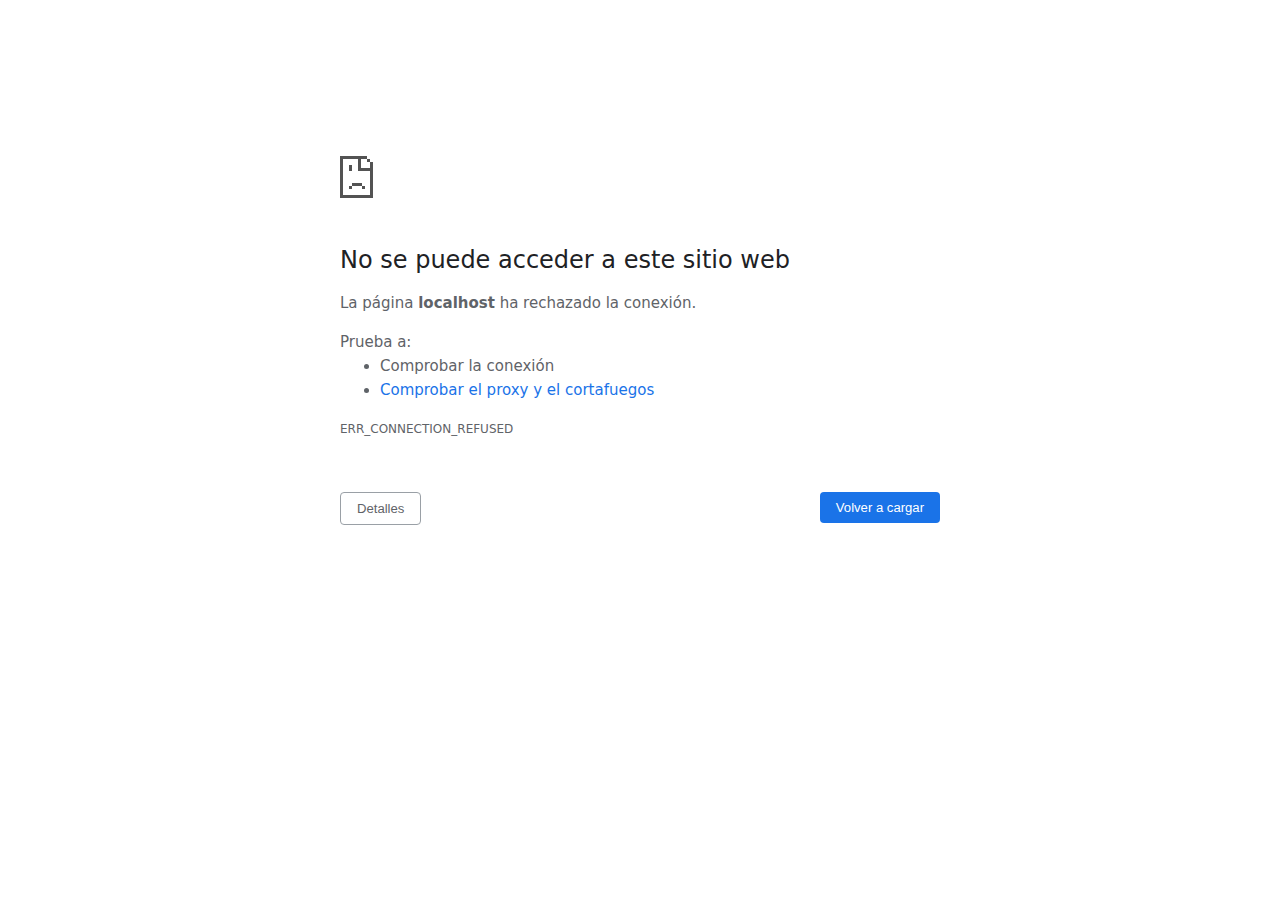
<file: img/localhost.html>
<!DOCTYPE html>
<!-- saved from url=(0029)chrome-error://chromewebdata/ -->
<html dir="ltr" lang="es"><head><meta http-equiv="Content-Type" content="text/html; charset=UTF-8">
  
  <meta name="color-scheme" content="light dark">
  <meta name="theme-color" content="#fff">
  <meta name="viewport" content="width=device-width, initial-scale=1.0,
                                 maximum-scale=1.0, user-scalable=no">
  <title>localhost</title>
  <style>/* Copyright 2017 The Chromium Authors. All rights reserved.
 * Use of this source code is governed by a BSD-style license that can be
 * found in the LICENSE file. */

a {
  color: var(--link-color);
}

body {
  --background-color: #fff;
  --error-code-color: var(--google-gray-700);
  --google-blue-100: rgb(210, 227, 252);
  --google-blue-300: rgb(138, 180, 248);
  --google-blue-600: rgb(26, 115, 232);
  --google-blue-700: rgb(25, 103, 210);
  --google-gray-100: rgb(241, 243, 244);
  --google-gray-300: rgb(218, 220, 224);
  --google-gray-500: rgb(154, 160, 166);
  --google-gray-50: rgb(248, 249, 250);
  --google-gray-600: rgb(128, 134, 139);
  --google-gray-700: rgb(95, 99, 104);
  --google-gray-800: rgb(60, 64, 67);
  --google-gray-900: rgb(32, 33, 36);
  --heading-color: var(--google-gray-900);
  --link-color: rgb(88, 88, 88);
  --popup-container-background-color: rgba(0,0,0,.65);
  --primary-button-fill-color-active: var(--google-blue-700);
  --primary-button-fill-color: var(--google-blue-600);
  --primary-button-text-color: #fff;
  --quiet-background-color: rgb(247, 247, 247);
  --secondary-button-border-color: var(--google-gray-500);
  --secondary-button-fill-color: #fff;
  --secondary-button-hover-border-color: var(--google-gray-600);
  --secondary-button-hover-fill-color: var(--google-gray-50);
  --secondary-button-text-color: var(--google-gray-700);
  --small-link-color: var(--google-gray-700);
  --text-color: var(--google-gray-700);
  background: var(--background-color);
  color: var(--text-color);
  word-wrap: break-word;
}

.nav-wrapper .secondary-button {
  background: var(--secondary-button-fill-color);
  border: 1px solid var(--secondary-button-border-color);
  color: var(--secondary-button-text-color);
  float: none;
  margin: 0;
  padding: 8px 16px;
}

.hidden {
  display: none;
}

html {
  -webkit-text-size-adjust: 100%;
  font-size: 125%;
}

.icon {
  background-repeat: no-repeat;
  background-size: 100%;
}

@media (prefers-color-scheme: dark) {
  body {
    --background-color: var(--google-gray-900);
    --error-code-color: var(--google-gray-500);
    --heading-color: var(--google-gray-500);
    --link-color: var(--google-blue-300);
    --primary-button-fill-color-active: rgb(129, 162, 208);
    --primary-button-fill-color: var(--google-blue-300);
    --primary-button-text-color: var(--google-gray-900);
    --quiet-background-color: var(--background-color);
    --secondary-button-border-color: var(--google-gray-700);
    --secondary-button-fill-color: var(--google-gray-900);
    --secondary-button-hover-fill-color: rgb(48, 51, 57);
    --secondary-button-text-color: var(--google-blue-300);
    --small-link-color: var(--google-blue-300);
    --text-color: var(--google-gray-500);
  }
}
</style>
  <style>/* Copyright 2014 The Chromium Authors. All rights reserved.
   Use of this source code is governed by a BSD-style license that can be
   found in the LICENSE file. */

button {
  border: 0;
  border-radius: 4px;
  box-sizing: border-box;
  color: var(--primary-button-text-color);
  cursor: pointer;
  float: right;
  font-size: .875em;
  margin: 0;
  padding: 8px 16px;
  transition: box-shadow 150ms cubic-bezier(0.4, 0, 0.2, 1);
  user-select: none;
}

[dir='rtl'] button {
  float: left;
}

.bad-clock button,
.captive-portal button,
.https-only button,
.insecure-form button,
.lookalike-url button,
.main-frame-blocked button,
.neterror button,
.pdf button,
.ssl button,
.safe-browsing-billing button {
  background: var(--primary-button-fill-color);
}

button:active {
  background: var(--primary-button-fill-color-active);
  outline: 0;
}

#debugging {
  display: inline;
  overflow: auto;
}

.debugging-content {
  line-height: 1em;
  margin-bottom: 0;
  margin-top: 1em;
}

.debugging-content-fixed-width {
  display: block;
  font-family: monospace;
  font-size: 1.2em;
  margin-top: 0.5em;
}

.debugging-title {
  font-weight: bold;
}

#details {
  margin: 0 0 50px;
}

#details p:not(:first-of-type) {
  margin-top: 20px;
}

.secondary-button:active {
  border-color: white;
  box-shadow: 0 1px 2px 0 rgba(60, 64, 67, .3),
      0 2px 6px 2px rgba(60, 64, 67, .15);
}

.secondary-button:hover {
  background: var(--secondary-button-hover-fill-color);
  border-color: var(--secondary-button-hover-border-color);
  text-decoration: none;
}

.error-code {
  color: var(--error-code-color);
  font-size: .8em;
  margin-top: 12px;
  text-transform: uppercase;
}

#error-debugging-info {
  font-size: 0.8em;
}

h1 {
  color: var(--heading-color);
  font-size: 1.6em;
  font-weight: normal;
  line-height: 1.25em;
  margin-bottom: 16px;
}

h2 {
  font-size: 1.2em;
  font-weight: normal;
}

.icon {
  height: 72px;
  margin: 0 0 40px;
  width: 72px;
}

input[type=checkbox] {
  opacity: 0;
}

input[type=checkbox]:focus ~ .checkbox::after {
  outline: -webkit-focus-ring-color auto 5px;
}

.interstitial-wrapper {
  box-sizing: border-box;
  font-size: 1em;
  line-height: 1.6em;
  margin: 14vh auto 0;
  max-width: 600px;
  width: 100%;
}

#main-message > p {
  display: inline;
}

#extended-reporting-opt-in {
  font-size: .875em;
  margin-top: 32px;
}

#extended-reporting-opt-in label {
  display: grid;
  grid-template-columns: 1.8em 1fr;
  position: relative;
}

#enhanced-protection-message {
  border-radius: 4px;
  font-size: 1em;
  margin-top: 32px;
  padding: 10px 5px;
}

#enhanced-protection-message label {
  display: grid;
  grid-template-columns: 2.5em 1fr;
  position: relative;
}

#enhanced-protection-message div {
  margin: 0.5em;
}

#enhanced-protection-message .icon {
  height: 1.5em;
  vertical-align: middle;
  width: 1.5em;
}

.nav-wrapper {
  margin-top: 51px;
}

.nav-wrapper::after {
  clear: both;
  content: '';
  display: table;
  width: 100%;
}

.small-link {
  color: var(--small-link-color);
  font-size: .875em;
}

.checkboxes {
  flex: 0 0 24px;
}

.checkbox {
  --padding: .9em;
  background: transparent;
  display: block;
  height: 1em;
  left: -1em;
  padding-inline-start: var(--padding);
  position: absolute;
  right: 0;
  top: -.5em;
  width: 1em;
}

.checkbox::after {
  border: 1px solid white;
  border-radius: 2px;
  content: '';
  height: 1em;
  left: var(--padding);
  position: absolute;
  top: var(--padding);
  width: 1em;
}

.checkbox::before {
  background: transparent;
  border: 2px solid white;
  border-inline-end-width: 0;
  border-top-width: 0;
  content: '';
  height: .2em;
  left: calc(.3em + var(--padding));
  opacity: 0;
  position: absolute;
  top: calc(.3em  + var(--padding));
  transform: rotate(-45deg);
  width: .5em;
}

input[type=checkbox]:checked ~ .checkbox::before {
  opacity: 1;
}

#recurrent-error-message {
  background: #ededed;
  border-radius: 4px;
  margin-bottom: 16px;
  margin-top: 12px;
  padding: 12px 16px;
}

.showing-recurrent-error-message #extended-reporting-opt-in {
  margin-top: 16px;
}

.showing-recurrent-error-message #enhanced-protection-message {
  margin-top: 16px;
}

@media (max-width: 700px) {
  .interstitial-wrapper {
    padding: 0 10%;
  }

  #error-debugging-info {
    overflow: auto;
  }
}

@media (max-width: 420px) {
  button,
  [dir='rtl'] button,
  .small-link {
    float: none;
    font-size: .825em;
    font-weight: 500;
    margin: 0;
    width: 100%;
  }

  button {
    padding: 16px 24px;
  }

  #details {
    margin: 20px 0 20px 0;
  }

  #details p:not(:first-of-type) {
    margin-top: 10px;
  }

  .secondary-button:not(.hidden) {
    display: block;
    margin-top: 20px;
    text-align: center;
    width: 100%;
  }

  .interstitial-wrapper {
    padding: 0 5%;
  }

  #extended-reporting-opt-in {
    margin-top: 24px;
  }

  #enhanced-protection-message {
    margin-top: 24px;
  }

  .nav-wrapper {
    margin-top: 30px;
  }
}

/**
 * Mobile specific styling.
 * Navigation buttons are anchored to the bottom of the screen.
 * Details message replaces the top content in its own scrollable area.
 */

@media (max-width: 420px) {
  .nav-wrapper .secondary-button {
    border: 0;
    margin: 16px 0 0;
    margin-inline-end: 0;
    padding-bottom: 16px;
    padding-top: 16px;
  }
}

/* Fixed nav. */
@media (min-width: 240px) and (max-width: 420px) and
       (min-height: 401px),
       (min-width: 421px) and (min-height: 240px) and
       (max-height: 560px) {
  body .nav-wrapper {
    background: var(--background-color);
    bottom: 0;
    box-shadow: 0 -12px 24px var(--background-color);
    left: 0;
    margin: 0 auto;
    max-width: 736px;
    padding-inline-end: 24px;
    padding-inline-start: 24px;
    position: fixed;
    right: 0;
    width: 100%;
    z-index: 2;
  }

  .interstitial-wrapper {
    max-width: 736px;
  }

  #details,
  #main-content {
    padding-bottom: 40px;
  }

  #details {
    padding-top: 5.5vh;
  }

  button.small-link {
    color: var(--google-blue-600);
  }
}

@media (max-width: 420px) and (orientation: portrait),
       (max-height: 560px) {
  body {
    margin: 0 auto;
  }

  button,
  [dir='rtl'] button,
  button.small-link,
  .nav-wrapper .secondary-button {
    font-family: Roboto-Regular,Helvetica;
    font-size: .933em;
    margin: 6px 0;
    transform: translatez(0);
  }

  .nav-wrapper {
    box-sizing: border-box;
    padding-bottom: 8px;
    width: 100%;
  }

  #details {
    box-sizing: border-box;
    height: auto;
    margin: 0;
    opacity: 1;
    transition: opacity 250ms cubic-bezier(0.4, 0, 0.2, 1);
  }

  #details.hidden,
  #main-content.hidden {
    height: 0;
    opacity: 0;
    overflow: hidden;
    padding-bottom: 0;
    transition: none;
  }

  h1 {
    font-size: 1.5em;
    margin-bottom: 8px;
  }

  .icon {
    margin-bottom: 5.69vh;
  }

  .interstitial-wrapper {
    box-sizing: border-box;
    margin: 7vh auto 12px;
    padding: 0 24px;
    position: relative;
  }

  .interstitial-wrapper p {
    font-size: .95em;
    line-height: 1.61em;
    margin-top: 8px;
  }

  #main-content {
    margin: 0;
    transition: opacity 100ms cubic-bezier(0.4, 0, 0.2, 1);
  }

  .small-link {
    border: 0;
  }

  .suggested-left > #control-buttons,
  .suggested-right > #control-buttons {
    float: none;
    margin: 0;
  }
}

@media (min-width: 421px) and (min-height: 500px) and (max-height: 560px) {
  .interstitial-wrapper {
    margin-top: 10vh;
  }
}

@media (min-height: 400px) and (orientation:portrait) {
  .interstitial-wrapper {
    margin-bottom: 145px;
  }
}

@media (min-height: 299px) {
  .nav-wrapper {
    padding-bottom: 16px;
  }
}

@media (max-height: 560px) and (min-height: 240px) and (orientation:landscape) {
  .extended-reporting-has-checkbox #details {
    padding-bottom: 80px;
  }
}

@media (min-height: 500px) and (max-height: 650px) and (max-width: 414px) and
       (orientation: portrait) {
  .interstitial-wrapper {
    margin-top: 7vh;
  }
}

@media (min-height: 650px) and (max-width: 414px) and (orientation: portrait) {
  .interstitial-wrapper {
    margin-top: 10vh;
  }
}

/* Small mobile screens. No fixed nav. */
@media (max-height: 400px) and (orientation: portrait),
       (max-height: 239px) and (orientation: landscape),
       (max-width: 419px) and (max-height: 399px) {
  .interstitial-wrapper {
    display: flex;
    flex-direction: column;
    margin-bottom: 0;
  }

  #details {
    flex: 1 1 auto;
    order: 0;
  }

  #main-content {
    flex: 1 1 auto;
    order: 0;
  }

  .nav-wrapper {
    flex: 0 1 auto;
    margin-top: 8px;
    order: 1;
    padding-inline-end: 0;
    padding-inline-start: 0;
    position: relative;
    width: 100%;
  }

  button,
  .nav-wrapper .secondary-button {
    padding: 16px 24px;
  }

  button.small-link {
    color: var(--google-blue-600);
  }
}

@media (max-width: 239px) and (orientation: portrait) {
  .nav-wrapper {
    padding-inline-end: 0;
    padding-inline-start: 0;
  }
}
</style>
  <style>/* Copyright 2013 The Chromium Authors. All rights reserved.
 * Use of this source code is governed by a BSD-style license that can be
 * found in the LICENSE file. */

/* Don't use the main frame div when the error is in a subframe. */
html[subframe] #main-frame-error {
  display: none;
}

/* Don't use the subframe error div when the error is in a main frame. */
html:not([subframe]) #sub-frame-error {
  display: none;
}

h1 {
  margin-top: 0;
  word-wrap: break-word;
}

h1 span {
  font-weight: 500;
}

a {
  text-decoration: none;
}

.icon {
  -webkit-user-select: none;
  display: inline-block;
}

.icon-generic {
  /* Can't access chrome://theme/IDR_ERROR_NETWORK_GENERIC from an untrusted
   * renderer process, so embed the resource manually. */
  content: -webkit-image-set(
      url([data-uri]) 1x,
      url([data-uri]) 2x);
}

.icon-offline {
  content: -webkit-image-set(
      url([data-uri]) 1x,
      url([data-uri]) 2x);
  position: relative;
}

.icon-disabled {
  content: -webkit-image-set(
      url([data-uri]) 1x,
      url([data-uri]) 2x);
  width: 112px;
}

.hidden {
  display: none;
}

#suggestions-list a {
  color: var(--google-blue-600);
}

#suggestions-list p {
  margin-block-end: 0;
}

#suggestions-list ul {
  margin-top: 0;
}

.single-suggestion {
  list-style-type: none;
  padding-inline-start: 0;
}

#error-information-button {
  content: url([data-uri]);
  height: 24px;
  vertical-align: -.15em;
  width: 24px;
}

.use-popup-container#error-information-popup-container
  #error-information-popup {
  align-items: center;
  background-color: var(--popup-container-background-color);
  display: flex;
  height: 100%;
  left: 0;
  position: fixed;
  top: 0;
  width: 100%;
  z-index: 100;
}

.use-popup-container#error-information-popup-container
  #error-information-popup-content > p {
  margin-bottom: 11px;
  margin-inline-start: 20px;
}

.use-popup-container#error-information-popup-container #suggestions-list ul {
  margin-inline-start: 15px;
}

.use-popup-container#error-information-popup-container
  #error-information-popup-box {
  background-color: var(--background-color);
  left: 5%;
  padding-bottom: 15px;
  padding-top: 15px;
  position: fixed;
  width: 90%;
  z-index: 101;
}

.use-popup-container#error-information-popup-container div.error-code {
  margin-inline-start: 20px;
}

.use-popup-container#error-information-popup-container #suggestions-list p {
  margin-inline-start: 20px;
}

:not(.use-popup-container)#error-information-popup-container
  #error-information-popup-close {
  display: none;
}

#error-information-popup-close {
  margin-bottom: 0;
  margin-inline-end: 35px;
  margin-top: 15px;
  text-align: end;
}

.link-button {
  color: rgb(66, 133, 244);
  display: inline-block;
  font-weight: bold;
  text-transform: uppercase;
}

#sub-frame-error-details {

  color: #8F8F8F;

  /* Not done on mobile for performance reasons. */
  text-shadow: 0 1px 0 rgba(255,255,255,0.3);

}

[jscontent=hostName],
[jscontent=failedUrl] {
  overflow-wrap: break-word;
}

.secondary-button {
  background: #d9d9d9;
  color: #696969;
  margin-inline-end: 16px;
}

.snackbar {
  background: #323232;
  border-radius: 2px;
  bottom: 24px;
  box-sizing: border-box;
  color: #fff;
  font-size: .87em;
  left: 24px;
  max-width: 568px;
  min-width: 288px;
  opacity: 0;
  padding: 16px 24px 12px;
  position: fixed;
  transform: translateY(90px);
  will-change: opacity, transform;
  z-index: 999;
}

.snackbar-show {
  -webkit-animation:
    show-snackbar 250ms cubic-bezier(0, 0, 0.2, 1) forwards,
    hide-snackbar 250ms cubic-bezier(0.4, 0, 1, 1) forwards 5s;
}

@-webkit-keyframes show-snackbar {
  100% {
    opacity: 1;
    transform: translateY(0);
  }
}

@-webkit-keyframes hide-snackbar {
  0% {
    opacity: 1;
    transform: translateY(0);
  }
  100% {
    opacity: 0;
    transform: translateY(90px);
  }
}

.suggestions {
  margin-top: 18px;
}

.suggestion-header {
  font-weight: bold;
  margin-bottom: 4px;
}

.suggestion-body {
  color: #777;
}

/* Decrease padding at low sizes. */
@media (max-width: 640px), (max-height: 640px) {
  h1 {
    margin: 0 0 15px;
  }
  .suggestions {
    margin-top: 10px;
  }
  .suggestion-header {
    margin-bottom: 0;
  }
}

#download-link,
#download-link-clicked {
  margin-bottom: 30px;
  margin-top: 30px;
}

#download-link-clicked {
  color: #BBB;
}

#download-link::before,
#download-link-clicked::before {
  content: url([data-uri]);
  display: inline-block;
  margin-inline-end: 4px;
  vertical-align: -webkit-baseline-middle;
}

#download-link-clicked::before {
  opacity: 0;
  width: 0;
}

#offline-content-list-visibility-card {
  border: 1px solid white;
  border-radius: 8px;
  display: flex;
  font-size: .8em;
  justify-content: space-between;
  line-height: 1;
}

#offline-content-list.list-hidden #offline-content-list-visibility-card {
  border-color: rgb(218, 220, 224);
}

#offline-content-list-visibility-card > div {
  padding: 1em;
}

#offline-content-list-title {
  color: var(--google-gray-700);
}

#offline-content-list-show-text,
#offline-content-list-hide-text {
  color: rgb(66, 133, 244);
}

/* Hides the "hide" text div when the offline content list is collapsed/hidden
 * and, alternatively, hides the "show" text div when the offline content list
 * is expanded/shown.
 */
#offline-content-list.list-hidden #offline-content-list-hide-text,
#offline-content-list:not(.list-hidden) #offline-content-list-show-text {
  display: none;
}

/* Controls the animation of the offline content list when it is expanded/shown.
 */
#offline-content-suggestions {
  /* Max-height has to be set for the height animation to work. The chosen value
   * is a little greater than the maximum height the list will have, when all
   * suggestions have images, so that it is never clamped. This makes so that
   * when the actual height is smaller then the animation is not as smooth.
   */
  max-height: 27em;
  transition: max-height 200ms ease-in, visibility 0s 200ms,
              opacity 200ms 200ms linear;
}

/* Controls the animation of the offline content list when it is
 * collapsed/hidden.
 */
#offline-content-list.list-hidden #offline-content-suggestions {
  max-height: 0;
  opacity: 0;
  transition: opacity 200ms linear, visibility 0s 200ms,
              max-height 200ms 200ms ease-out;
  visibility: hidden;
}

#offline-content-list {
  margin-inline-start: -5%;
  width: 110%;
}

/* The selectors below adjust the "overflow" of the suggestion cards contents
 * based on the same screen size based strategy used for the main frame, which
 * is applied by the `interstitial-wrapper` class. */
@media (max-width: 420px)  {
  #offline-content-list {
    margin-inline-start: -2.5%;
    width: 105%;
  }
}
@media (max-width: 420px) and (orientation: portrait),
       (max-height: 560px) {
  #offline-content-list {
    margin-inline-start: -12px;
    width: calc(100% + 24px);
  }
}

.suggestion-with-image .offline-content-suggestion-thumbnail {
  flex-basis: 8.2em;
  flex-shrink: 0;
}

.suggestion-with-image .offline-content-suggestion-thumbnail > img {
  height: 100%;
  width: 100%;
}

.suggestion-with-image #offline-content-list:not(.is-rtl)
.offline-content-suggestion-thumbnail > img {
  border-bottom-right-radius: 7px;
  border-top-right-radius: 7px;
}

.suggestion-with-image #offline-content-list.is-rtl
.offline-content-suggestion-thumbnail > img {
  border-bottom-left-radius: 7px;
  border-top-left-radius: 7px;
}

.suggestion-with-icon .offline-content-suggestion-thumbnail {
  align-items: center;
  display: flex;
  justify-content: center;
  min-height: 4.2em;
  min-width: 4.2em;
}

.suggestion-with-icon .offline-content-suggestion-thumbnail > div {
  align-items: center;
  background-color: rgb(241, 243, 244);
  border-radius: 50%;
  display: flex;
  height: 2.3em;
  justify-content: center;
  width: 2.3em;
}

.suggestion-with-icon .offline-content-suggestion-thumbnail > div > img {
  height: 1.45em;
  width: 1.45em;
}

.offline-content-suggestion-favicon {
  height: 1em;
  margin-inline-end: 0.4em;
  width: 1.4em;
}

.offline-content-suggestion-favicon > img {
  height: 1.4em;
  width: 1.4em;
}

.no-favicon .offline-content-suggestion-favicon {
  display: none;
}

.image-video {
  content: url([data-uri]);
}

.image-music-note {
  content: url([data-uri]);
}

.image-earth {
  content: url([data-uri]);
}

.image-file {
  content: url([data-uri]);
}

.offline-content-suggestion-texts {
  display: flex;
  flex-direction: column;
  justify-content: space-between;
  line-height: 1.3;
  padding: .9em;
  width: 100%;
}

.offline-content-suggestion-title {
  -webkit-box-orient: vertical;
  -webkit-line-clamp: 3;
  color: rgb(32, 33, 36);
  display: -webkit-box;
  font-size: 1.1em;
  overflow: hidden;
  text-overflow: ellipsis;
}

div.offline-content-suggestion {
  align-items: stretch;
  border: 1px solid rgb(218, 220, 224);
  border-radius: 8px;
  display: flex;
  justify-content: space-between;
  margin-bottom: .8em;
}

.suggestion-with-image {
  flex-direction: row;
  height: 8.2em;
  max-height: 8.2em;
}

.suggestion-with-icon {
  flex-direction: row-reverse;
  height: 4.2em;
  max-height: 4.2em;
}

.suggestion-with-icon .offline-content-suggestion-title {
  -webkit-line-clamp: 1;
  word-break: break-all;
}

.suggestion-with-icon .offline-content-suggestion-texts {
  padding-inline-start: 0;
}

.offline-content-suggestion-attribution-freshness {
  color: rgb(95, 99, 104);
  display: flex;
  font-size: .8em;
  line-height: 1.7em;
}

.offline-content-suggestion-attribution {
  -webkit-box-orient: vertical;
  -webkit-line-clamp: 1;
  display: -webkit-box;
  flex-shrink: 1;
  margin-inline-end: 0.3em;
  overflow: hidden;
  overflow-wrap: break-word;
  text-overflow: ellipsis;
  word-break: break-all;
}

.no-attribution .offline-content-suggestion-attribution {
  display: none;
}

.offline-content-suggestion-freshness::before {
  content: '-';
  display: inline-block;
  flex-shrink: 0;
  margin-inline-end: .1em;
  margin-inline-start: .1em;
}

.no-attribution .offline-content-suggestion-freshness::before {
  display: none;
}

.offline-content-suggestion-freshness {
  flex-shrink: 0;
}

.suggestion-with-image .offline-content-suggestion-pin-spacer {
  flex-grow: 100;
  flex-shrink: 1;
}

.suggestion-with-image .offline-content-suggestion-pin {
  content: url([data-uri]);
  flex-shrink: 0;
  height: 1.4em;
  margin-inline-start: .4em;
  width: 1.4em;
}

/* Controls the animation (and a bit more) of the launch-downloads-home action
 * button when the offline content list is expanded/shown.
 */
#offline-content-list-action {
  text-align: center;
  transition: visibility 0s 200ms, opacity 200ms 200ms linear;
}

/* Controls the animation of the launch-downloads-home action button when the
 * offline content list is collapsed/hidden.
 */
#offline-content-list.list-hidden #offline-content-list-action {
  opacity: 0;
  transition: opacity 200ms linear, visibility 0s 200ms;
  visibility: hidden;
}

#cancel-save-page-button {
  background-image: url([data-uri]);
  background-position: right 27px center;
  background-repeat: no-repeat;
  border: 1px solid var(--google-gray-300);
  border-radius: 5px;
  color: var(--google-gray-700);
  margin-bottom: 26px;
  padding-bottom: 16px;
  padding-inline-end: 88px;
  padding-inline-start: 16px;
  padding-top: 16px;
  text-align: start;
}

html[dir='rtl'] #cancel-save-page-button {
  background-position: left 27px center;
}

#save-page-for-later-button {
  display: flex;
  justify-content: start;
}

#save-page-for-later-button a::before {
  content: url([data-uri]);
  display: inline-block;
  margin-inline-end: 4px;
  vertical-align: -webkit-baseline-middle;
}

.hidden#save-page-for-later-button {
  display: none;
}

/* Don't allow overflow when in a subframe. */
html[subframe] body {
  overflow: hidden;
}

#sub-frame-error {
  -webkit-align-items: center;
  -webkit-flex-flow: column;
  -webkit-justify-content: center;
  background-color: #DDD;
  display: -webkit-flex;
  height: 100%;
  left: 0;
  position: absolute;
  text-align: center;
  top: 0;
  transition: background-color 200ms ease-in-out;
  width: 100%;
}

#sub-frame-error:hover {
  background-color: #EEE;
}

#sub-frame-error .icon-generic {
  margin: 0 0 16px;
}

#sub-frame-error-details {
  margin: 0 10px;
  text-align: center;
  visibility: hidden;
}

/* Show details only when hovering. */
#sub-frame-error:hover #sub-frame-error-details {
  visibility: visible;
}

/* If the iframe is too small, always hide the error code. */
/* TODO(mmenke): See if overflow: no-display works better, once supported. */
@media (max-width: 200px), (max-height: 95px) {
  #sub-frame-error-details {
    display: none;
  }
}

/* Adjust icon for small embedded frames in apps. */
@media (max-height: 100px) {
  #sub-frame-error .icon-generic {
    height: auto;
    margin: 0;
    padding-top: 0;
    width: 25px;
  }
}

/* details-button is special; it's a <button> element that looks like a link. */
#details-button {
  box-shadow: none;
  min-width: 0;
}

/* Styles for platform dependent separation of controls and details button. */
.suggested-left > #control-buttons,
.suggested-right > #details-button {
  float: left;
}

.suggested-right > #control-buttons,
.suggested-left > #details-button {
  float: right;
}

.suggested-left .secondary-button {
  margin-inline-end: 0;
  margin-inline-start: 16px;
}

#details-button.singular {
  float: none;
}

/* download-button shows both icon and text. */
#download-button {
  padding-bottom: 4px;
  padding-top: 4px;
  position: relative;
}

#download-button::before {
  background: -webkit-image-set(
      url([data-uri]) 1x,
      url([data-uri]) 2x)
    no-repeat;
  content: '';
  display: inline-block;
  height: 24px;
  margin-inline-end: 4px;
  margin-inline-start: -4px;
  vertical-align: middle;
  width: 24px;
}

#download-button:disabled {
  background: rgb(180, 206, 249);
  color: rgb(255, 255, 255);
}

#buttons::after {
  clear: both;
  content: '';
  display: block;
  width: 100%;
}

/* Offline page */
html[dir='rtl'] .runner-container,
html[dir='rtl'].offline .icon-offline {
  transform: scaleX(-1);
}

.offline {
  transition: filter 1.5s cubic-bezier(0.65, 0.05, 0.36, 1),
              background-color 1.5s cubic-bezier(0.65, 0.05, 0.36, 1);

  will-change: filter, background-color;

}

.offline body {
  transition: background-color 1.5s cubic-bezier(0.65, 0.05, 0.36, 1);
}

.offline #main-message > p {
  display: none;
}

.offline.inverted {
  background-color: #fff;
  filter: invert(1);
}

.offline.inverted body {
  background-color: #fff;
}

.offline .interstitial-wrapper {
  color: var(--text-color);
  font-size: 1em;
  line-height: 1.55;
  margin: 0 auto;
  max-width: 600px;
  padding-top: 100px;
  position: relative;
  width: 100%;
}

.offline .runner-container {
  direction: ltr;
  height: 150px;
  max-width: 600px;
  overflow: hidden;
  position: absolute;
  top: 35px;
  width: 44px;
}

.offline .runner-container:focus {
  outline: none;
}

.offline .runner-container:focus-visible {
  outline: 3px solid var(--google-blue-300);
}

.offline .runner-canvas {
  height: 150px;
  max-width: 600px;
  opacity: 1;
  overflow: hidden;
  position: absolute;
  top: 0;
  z-index: 10;
}

.offline .controller {
  height: 100vh;
  left: 0;
  position: absolute;
  top: 0;
  width: 100vw;
  z-index: 9;
}

#offline-resources {
  display: none;
}

#offline-instruction {
  image-rendering: pixelated;
  left: 0;
  margin: auto;
  position: absolute;
  right: 0;
  top: 60px;
  width: fit-content;
}

.offline-runner-live-region {
  bottom: 0;
  clip-path: polygon(0 0, 0 0, 0 0);
  color: var(--background-color);
  display: block;
  font-size: xx-small;
  overflow: hidden;
  position: absolute;
  text-align: center;
  transition: color 1.5s cubic-bezier(0.65, 0.05, 0.36, 1);
  user-select: none;
}

/* Custom toggle */
.slow-speed-option {
  align-items: center;
  background: var(--google-gray-50);
  border-radius: 24px/50%;
  bottom: 0;
  color: var(--error-code-color);
  display: inline-flex;
  font-size: 1em;
  left: 0;
  line-height: 1.1em;
  margin: 5px auto;
  padding: 2px 12px 3px 20px;
  position: absolute;
  right: 0;
  width: max-content;
  z-index: 999;
}

.slow-speed-option.hidden {
  display: none;
}

.slow-speed-option [type=checkbox] {
  opacity: 0;
  pointer-events: none;
  position: absolute;
}

.slow-speed-option .slow-speed-toggle {
  cursor: pointer;
  margin-inline-start: 8px;
  padding: 8px 4px;
  position: relative;
}

.slow-speed-option [type=checkbox]:disabled ~ .slow-speed-toggle {
  cursor: default;
}

.slow-speed-option-label [type=checkbox] {
  opacity: 0;
  pointer-events: none;
  position: absolute;
}

.slow-speed-option .slow-speed-toggle::before,
.slow-speed-option .slow-speed-toggle::after {
  content: '';
  display: block;
  margin: 0 3px;
  transition: all 100ms cubic-bezier(0.4, 0, 1, 1);
}

.slow-speed-option .slow-speed-toggle::before {
  background: rgb(189,193,198);
  border-radius: 0.65em;
  height: 0.9em;
  width: 2em;
}

.slow-speed-option .slow-speed-toggle::after {
  background: #fff;
  border-radius: 50%;
  box-shadow: 0 1px 3px 0 rgb(0 0 0 / 40%);
  height: 1.2em;
  position: absolute;
  top: 51%;
  transform: translate(-20%, -50%);
  width: 1.1em;
}

.slow-speed-option [type=checkbox]:focus + .slow-speed-toggle {
  box-shadow: 0 0 8px rgb(94, 158, 214);
  outline: 1px solid rgb(93, 157, 213);
}

.slow-speed-option [type=checkbox]:checked + .slow-speed-toggle::before {
  background: var(--google-blue-600);
  opacity: 0.5;
}

.slow-speed-option [type=checkbox]:checked + .slow-speed-toggle::after {
  background: var(--google-blue-600);
  transform: translate(calc(2em - 90%), -50%);
}

.slow-speed-option [type=checkbox]:checked:disabled +
  .slow-speed-toggle::before {
  background: rgb(189,193,198);
}

.slow-speed-option [type=checkbox]:checked:disabled +
  .slow-speed-toggle::after {
  background: var(--google-gray-50);
}

@media (max-width: 420px) {
  #download-button {
    padding-bottom: 12px;
    padding-top: 12px;
  }

  .suggested-left > #control-buttons,
  .suggested-right > #control-buttons {
    float: none;
  }

  .snackbar {
    border-radius: 0;
    bottom: 0;
    left: 0;
    width: 100%;
  }
}

@media (max-height: 350px) {
  h1 {
    margin: 0 0 15px;
  }

  .icon-offline {
    margin: 0 0 10px;
  }

  .interstitial-wrapper {
    margin-top: 5%;
  }

  .nav-wrapper {
    margin-top: 30px;
  }
}

@media (min-width: 420px) and (max-width: 736px) and
       (min-height: 240px) and (max-height: 420px) and
       (orientation:landscape) {
  .interstitial-wrapper {
    margin-bottom: 100px;
  }
}

@media (max-width: 360px) and (max-height: 480px) {
  .offline .interstitial-wrapper {
    padding-top: 60px;
  }

  .offline .runner-container {
    top: 8px;
  }
}

@media (min-height: 240px) and (orientation: landscape) {
  .offline .interstitial-wrapper {
    margin-bottom: 90px;
  }

  .icon-offline {
    margin-bottom: 20px;
  }
}

@media (max-height: 320px) and (orientation: landscape) {
  .icon-offline {
    margin-bottom: 0;
  }

  .offline .runner-container {
    top: 10px;
  }
}

@media (max-width: 240px) {
  button {
    padding-inline-end: 12px;
    padding-inline-start: 12px;
  }

  .interstitial-wrapper {
    overflow: inherit;
    padding: 0 8px;
  }
}

@media (max-width: 120px) {
  button {
    width: auto;
  }
}

.arcade-mode,
.arcade-mode .runner-container,
.arcade-mode .runner-canvas {
  image-rendering: pixelated;
  max-width: 100%;
  overflow: hidden;
}

.arcade-mode #buttons,
.arcade-mode #main-content {
  opacity: 0;
  overflow: hidden;
}

.arcade-mode .interstitial-wrapper {
  height: 100vh;
  max-width: 100%;
  overflow: hidden;
}

.arcade-mode .runner-container {
  left: 0;
  margin: auto;
  right: 0;
  transform-origin: top center;
  transition: transform 250ms cubic-bezier(0.4, 0, 1, 1) 400ms;
  z-index: 2;
}

@media (prefers-color-scheme: dark) {
  .icon {
    filter: invert(1);
  }

  .offline .runner-canvas {
    filter: invert(1);
  }

  .offline.inverted {
    background-color: var(--background-color);
    filter: invert(0);
  }

  .offline.inverted body {
    background-color: #fff;
  }

  .offline.inverted .offline-runner-live-region {
    color: #fff;
  }

  #suggestions-list a {
    color: var(--link-color);
  }

  #error-information-button {
    filter: invert(0.6);
  }

  .slow-speed-option {
    background: var(--google-gray-800);
    color: var(--google-gray-100);
  }

  .slow-speed-option .slow-speed-toggle::before,
  .slow-speed-option [type=checkbox]:checked:disabled +
    .slow-speed-toggle::before {
     background: rgb(189,193,198);
  }

  .slow-speed-option [type=checkbox]:checked + .slow-speed-toggle::after,
  .slow-speed-option [type=checkbox]:checked + .slow-speed-toggle::before {
    background: var(--google-blue-300);
  }
}
</style>
  <script>// Copyright 2013 The Chromium Authors. All rights reserved.
// Use of this source code is governed by a BSD-style license that can be
// found in the LICENSE file.

/**
 * @typedef {{
 *   downloadButtonClick: function(),
 *   reloadButtonClick: function(string),
 *   detailsButtonClick: function(),
 *   diagnoseErrorsButtonClick: function(),
 *   trackEasterEgg: function(),
 *   updateEasterEggHighScore: function(number),
 *   resetEasterEggHighScore: function(),
 *   launchOfflineItem: function(string, string),
 *   savePageForLater: function(),
 *   cancelSavePage: function(),
 *   listVisibilityChange: function(boolean),
 * }}
 */
// eslint-disable-next-line no-var
var errorPageController;

const HIDDEN_CLASS = 'hidden';

// Decodes a UTF16 string that is encoded as base64.
function decodeUTF16Base64ToString(encoded_text) {
  const data = atob(encoded_text);
  let result = '';
  for (let i = 0; i < data.length; i += 2) {
    result +=
        String.fromCharCode(data.charCodeAt(i) * 256 + data.charCodeAt(i + 1));
  }
  return result;
}

function toggleHelpBox() {
  const helpBoxOuter = document.getElementById('details');
  helpBoxOuter.classList.toggle(HIDDEN_CLASS);
  const detailsButton = document.getElementById('details-button');
  if (helpBoxOuter.classList.contains(HIDDEN_CLASS)) {
    /** @suppress {missingProperties} */
    detailsButton.innerText = detailsButton.detailsText;
  } else {
    /** @suppress {missingProperties} */
    detailsButton.innerText = detailsButton.hideDetailsText;
  }

  // Details appears over the main content on small screens.
  if (mobileNav) {
    document.getElementById('main-content').classList.toggle(HIDDEN_CLASS);
    const runnerContainer = document.querySelector('.runner-container');
    if (runnerContainer) {
      runnerContainer.classList.toggle(HIDDEN_CLASS);
    }
  }
}

function diagnoseErrors() {
  if (window.errorPageController) {
    errorPageController.diagnoseErrorsButtonClick();
  }
}

// Subframes use a different layout but the same html file.  This is to make it
// easier to support platforms that load the error page via different
// mechanisms (Currently just iOS). We also use the subframe style for portals
// as they are embedded like subframes and can't be interacted with by the user.
let isSubFrame = false;
if (window.top.location !== window.location || window.portalHost) {
  document.documentElement.setAttribute('subframe', '');
  isSubFrame = true;
}

// Re-renders the error page using |strings| as the dictionary of values.
// Used by NetErrorTabHelper to update DNS error pages with probe results.
function updateForDnsProbe(strings) {
  const context = new JsEvalContext(strings);
  jstProcess(context, document.getElementById('t'));
  onDocumentLoadOrUpdate();
}

// Adds an icon class to the list and removes classes previously set.
function updateIconClass(newClass) {
  const frameSelector = isSubFrame ? '#sub-frame-error' : '#main-frame-error';
  const iconEl = document.querySelector(frameSelector + ' .icon');

  if (iconEl.classList.contains(newClass)) {
    return;
  }

  iconEl.className = 'icon ' + newClass;
}

// Implements button clicks.  This function is needed during the transition
// between implementing these in trunk chromium and implementing them in iOS.
function reloadButtonClick(url) {
  if (window.errorPageController) {
    // 

    // 
    errorPageController.reloadButtonClick();
    // 
  } else {
    window.location = url;
  }
}

function downloadButtonClick() {
  if (window.errorPageController) {
    errorPageController.downloadButtonClick();
    const downloadButton = document.getElementById('download-button');
    downloadButton.disabled = true;
    /** @suppress {missingProperties} */
    downloadButton.textContent = downloadButton.disabledText;

    document.getElementById('download-link-wrapper')
        .classList.add(HIDDEN_CLASS);
    document.getElementById('download-link-clicked-wrapper')
        .classList.remove(HIDDEN_CLASS);
  }
}

function detailsButtonClick() {
  if (window.errorPageController) {
    errorPageController.detailsButtonClick();
  }
}

let primaryControlOnLeft = true;
// 
primaryControlOnLeft = false;
// 

function setAutoFetchState(scheduled, can_schedule) {
  document.getElementById('cancel-save-page-button')
      .classList.toggle(HIDDEN_CLASS, !scheduled);
  document.getElementById('save-page-for-later-button')
      .classList.toggle(HIDDEN_CLASS, scheduled || !can_schedule);
}

function savePageLaterClick() {
  errorPageController.savePageForLater();
  // savePageForLater will eventually trigger a call to setAutoFetchState() when
  // it completes.
}

function cancelSavePageClick() {
  errorPageController.cancelSavePage();
  // setAutoFetchState is not called in response to cancelSavePage(), so do it
  // now.
  setAutoFetchState(false, true);
}

function toggleErrorInformationPopup() {
  document.getElementById('error-information-popup-container')
      .classList.toggle(HIDDEN_CLASS);
}

function launchOfflineItem(itemID, name_space) {
  errorPageController.launchOfflineItem(itemID, name_space);
}

function launchDownloadsPage() {
  errorPageController.launchDownloadsPage();
}

function getIconForSuggestedItem(item) {
  // Note: |item.content_type| contains the enum values from
  // chrome::mojom::AvailableContentType.
  switch (item.content_type) {
    case 1:  // kVideo
      return 'image-video';
    case 2:  // kAudio
      return 'image-music-note';
    case 0:  // kPrefetchedPage
    case 3:  // kOtherPage
      return 'image-earth';
  }
  return 'image-file';
}

function getSuggestedContentDiv(item, index) {
  // Note: See AvailableContentToValue in available_offline_content_helper.cc
  // for the data contained in an |item|.
  // TODO(carlosk): Present |snippet_base64| when that content becomes
  // available.
  let thumbnail = '';
  const extraContainerClasses = [];
  // html_inline.py will try to replace src attributes with data URIs using a
  // simple regex. The following is obfuscated slightly to avoid that.
  const source = 'src';
  if (item.thumbnail_data_uri) {
    extraContainerClasses.push('suggestion-with-image');
    thumbnail = `<img ${source}="${item.thumbnail_data_uri}">`;
  } else {
    extraContainerClasses.push('suggestion-with-icon');
    const iconClass = getIconForSuggestedItem(item);
    thumbnail = `<div><img class="${iconClass}"></div>`;
  }

  let favicon = '';
  if (item.favicon_data_uri) {
    favicon = `<img ${source}="${item.favicon_data_uri}">`;
  } else {
    extraContainerClasses.push('no-favicon');
  }

  if (!item.attribution_base64) {
    extraContainerClasses.push('no-attribution');
  }

  return `
  <div class="offline-content-suggestion ${extraContainerClasses.join(' ')}"
    onclick="launchOfflineItem('${item.ID}', '${item.name_space}')">
      <div class="offline-content-suggestion-texts">
        <div id="offline-content-suggestion-title-${index}"
             class="offline-content-suggestion-title">
        </div>
        <div class="offline-content-suggestion-attribution-freshness">
          <div id="offline-content-suggestion-favicon-${index}"
               class="offline-content-suggestion-favicon">
            ${favicon}
          </div>
          <div id="offline-content-suggestion-attribution-${index}"
               class="offline-content-suggestion-attribution">
          </div>
          <div class="offline-content-suggestion-freshness">
            ${item.date_modified}
          </div>
          <div class="offline-content-suggestion-pin-spacer"></div>
          <div class="offline-content-suggestion-pin"></div>
        </div>
      </div>
      <div class="offline-content-suggestion-thumbnail">
        ${thumbnail}
      </div>
  </div>`;
}

/**
 * @typedef {{
 *   ID: string,
 *   name_space: string,
 *   title_base64: string,
 *   snippet_base64: string,
 *   date_modified: string,
 *   attribution_base64: string,
 *   thumbnail_data_uri: string,
 *   favicon_data_uri: string,
 *   content_type: number,
 * }}
 */
let AvailableOfflineContent;

// Populates a list of suggested offline content.
// Note: For security reasons all content downloaded from the web is considered
// unsafe and must be securely handled to be presented on the dino page. Images
// have already been safely re-encoded but textual content -- like title and
// attribution -- must be properly handled here.
// @param {boolean} isShown
// @param {Array<AvailableOfflineContent>} suggestions
function offlineContentAvailable(isShown, suggestions) {
  if (!suggestions || !loadTimeData.valueExists('offlineContentList')) {
    return;
  }

  const suggestionsHTML = [];
  for (let index = 0; index < suggestions.length; index++) {
    suggestionsHTML.push(getSuggestedContentDiv(suggestions[index], index));
  }

  document.getElementById('offline-content-suggestions').innerHTML =
      suggestionsHTML.join('\n');

  // Sets textual web content using |textContent| to make sure it's handled as
  // plain text.
  for (let index = 0; index < suggestions.length; index++) {
    document.getElementById(`offline-content-suggestion-title-${index}`)
        .textContent =
        decodeUTF16Base64ToString(suggestions[index].title_base64);
    document.getElementById(`offline-content-suggestion-attribution-${index}`)
        .textContent =
        decodeUTF16Base64ToString(suggestions[index].attribution_base64);
  }

  const contentListElement = document.getElementById('offline-content-list');
  if (document.dir === 'rtl') {
    contentListElement.classList.add('is-rtl');
  }
  contentListElement.hidden = false;
  // The list is configured as hidden by default. Show it if needed.
  if (isShown) {
    toggleOfflineContentListVisibility(false);
  }
}

function toggleOfflineContentListVisibility(updatePref) {
  if (!loadTimeData.valueExists('offlineContentList')) {
    return;
  }

  const contentListElement = document.getElementById('offline-content-list');
  const isVisible = !contentListElement.classList.toggle('list-hidden');

  if (updatePref && window.errorPageController) {
    errorPageController.listVisibilityChanged(isVisible);
  }
}

// Called on document load, and from updateForDnsProbe().
function onDocumentLoadOrUpdate() {
  const downloadButtonVisible = loadTimeData.valueExists('downloadButton') &&
      loadTimeData.getValue('downloadButton').msg;
  const detailsButton = document.getElementById('details-button');

  // If offline content suggestions will be visible, the usual buttons will not
  // be presented.
  const offlineContentVisible =
      loadTimeData.valueExists('suggestedOfflineContentPresentation');
  if (offlineContentVisible) {
    document.querySelector('.nav-wrapper').classList.add(HIDDEN_CLASS);
    detailsButton.classList.add(HIDDEN_CLASS);

    document.getElementById('download-link').hidden = !downloadButtonVisible;
    document.getElementById('download-links-wrapper')
        .classList.remove(HIDDEN_CLASS);
    document.getElementById('error-information-popup-container')
        .classList.add('use-popup-container', HIDDEN_CLASS);
    document.getElementById('error-information-button')
        .classList.remove(HIDDEN_CLASS);
  }

  const attemptAutoFetch = loadTimeData.valueExists('attemptAutoFetch') &&
      loadTimeData.getValue('attemptAutoFetch');

  const reloadButtonVisible = loadTimeData.valueExists('reloadButton') &&
      loadTimeData.getValue('reloadButton').msg;

  const reloadButton = document.getElementById('reload-button');
  const downloadButton = document.getElementById('download-button');
  if (reloadButton.style.display === 'none' &&
      downloadButton.style.display === 'none') {
    detailsButton.classList.add('singular');
  }

  // Show or hide control buttons.
  const controlButtonDiv = document.getElementById('control-buttons');
  controlButtonDiv.hidden =
      offlineContentVisible || !(reloadButtonVisible || downloadButtonVisible);

  const iconClass = loadTimeData.valueExists('iconClass') &&
      loadTimeData.getValue('iconClass');

  updateIconClass(iconClass);

  if (!isSubFrame && iconClass === 'icon-offline') {
    document.documentElement.classList.add('offline');
    new Runner('.interstitial-wrapper');
  }
}

function onDocumentLoad() {
  // Sets up the proper button layout for the current platform.
  const buttonsDiv = document.getElementById('buttons');
  if (primaryControlOnLeft) {
    buttonsDiv.classList.add('suggested-left');
  } else {
    buttonsDiv.classList.add('suggested-right');
  }

  onDocumentLoadOrUpdate();
}

document.addEventListener('DOMContentLoaded', onDocumentLoad);
</script>
  <script>// Copyright 2015 The Chromium Authors. All rights reserved.
// Use of this source code is governed by a BSD-style license that can be
// found in the LICENSE file.

let mobileNav = false;

/**
 * For small screen mobile the navigation buttons are moved
 * below the advanced text.
 */
function onResize() {
  const helpOuterBox = document.querySelector('#details');
  const mainContent = document.querySelector('#main-content');
  const mediaQuery = '(min-width: 240px) and (max-width: 420px) and ' +
      '(min-height: 401px), ' +
      '(max-height: 560px) and (min-height: 240px) and ' +
      '(min-width: 421px)';

  const detailsHidden = helpOuterBox.classList.contains(HIDDEN_CLASS);
  const runnerContainer = document.querySelector('.runner-container');

  // Check for change in nav status.
  if (mobileNav !== window.matchMedia(mediaQuery).matches) {
    mobileNav = !mobileNav;

    // Handle showing the top content / details sections according to state.
    if (mobileNav) {
      mainContent.classList.toggle(HIDDEN_CLASS, !detailsHidden);
      helpOuterBox.classList.toggle(HIDDEN_CLASS, detailsHidden);
      if (runnerContainer) {
        runnerContainer.classList.toggle(HIDDEN_CLASS, !detailsHidden);
      }
    } else if (!detailsHidden) {
      // Non mobile nav with visible details.
      mainContent.classList.remove(HIDDEN_CLASS);
      helpOuterBox.classList.remove(HIDDEN_CLASS);
      if (runnerContainer) {
        runnerContainer.classList.remove(HIDDEN_CLASS);
      }
    }
  }
}

function setupMobileNav() {
  window.addEventListener('resize', onResize);
  onResize();
}

document.addEventListener('DOMContentLoaded', setupMobileNav);
</script>
  <script>// Copyright (c) 2014 The Chromium Authors. All rights reserved.
// Use of this source code is governed by a BSD-style license that can be
// found in the LICENSE file.

/**
 * T-Rex runner.
 * @param {string} outerContainerId Outer containing element id.
 * @param {!Object=} opt_config
 * @constructor
 * @implements {EventListener}
 * @export
 */
function Runner(outerContainerId, opt_config) {
  // Singleton
  if (Runner.instance_) {
    return Runner.instance_;
  }
  Runner.instance_ = this;

  this.outerContainerEl = document.querySelector(outerContainerId);
  this.containerEl = null;
  this.snackbarEl = null;
  // A div to intercept touch events. Only set while (playing && useTouch).
  this.touchController = null;

  this.config = opt_config || Object.assign(Runner.config, Runner.normalConfig);
  // Logical dimensions of the container.
  this.dimensions = Runner.defaultDimensions;

  this.gameType = null;
  Runner.spriteDefinition = Runner.spriteDefinitionByType['original'];

  this.altGameImageSprite = null;
  this.altGameModeActive = false;
  this.altGameModeFlashTimer = null;
  this.fadeInTimer = 0;

  this.canvas = null;
  this.canvasCtx = null;

  this.tRex = null;

  this.distanceMeter = null;
  this.distanceRan = 0;

  this.highestScore = 0;
  this.syncHighestScore = false;

  this.time = 0;
  this.runningTime = 0;
  this.msPerFrame = 1000 / FPS;
  this.currentSpeed = this.config.SPEED;
  Runner.slowDown = false;

  this.obstacles = [];

  this.activated = false; // Whether the easter egg has been activated.
  this.playing = false; // Whether the game is currently in play state.
  this.crashed = false;
  this.paused = false;
  this.inverted = false;
  this.invertTimer = 0;
  this.resizeTimerId_ = null;

  this.playCount = 0;

  // Sound FX.
  this.audioBuffer = null;

  /** @type {Object} */
  this.soundFx = {};
  this.generatedSoundFx = null;

  // Global web audio context for playing sounds.
  this.audioContext = null;

  // Images.
  this.images = {};
  this.imagesLoaded = 0;

  // Gamepad state.
  this.pollingGamepads = false;
  this.gamepadIndex = undefined;
  this.previousGamepad = null;

  if (this.isDisabled()) {
    this.setupDisabledRunner();
  } else {
    if (Runner.isAltGameModeEnabled()) {
      this.initAltGameType();
      Runner.gameType = this.gameType;
    }
    this.loadImages();

    window['initializeEasterEggHighScore'] =
        this.initializeHighScore.bind(this);
  }
}

/**
 * Default game width.
 * @const
 */
const DEFAULT_WIDTH = 600;

/**
 * Frames per second.
 * @const
 */
const FPS = 60;

/** @const */
const IS_HIDPI = window.devicePixelRatio > 1;

/** @const */
const IS_IOS = /CriOS/.test(window.navigator.userAgent);

/** @const */
const IS_MOBILE = /Android/.test(window.navigator.userAgent) || IS_IOS;

/** @const */
const IS_RTL = document.querySelector('html').dir == 'rtl';

/** @const */
const ARCADE_MODE_URL = 'chrome://dino/';

/** @const */
const RESOURCE_POSTFIX = 'offline-resources-';

/** @const */
const A11Y_STRINGS = {
  ariaLabel: 'dinoGameA11yAriaLabel',
  description: 'dinoGameA11yDescription',
  gameOver: 'dinoGameA11yGameOver',
  highScore: 'dinoGameA11yHighScore',
  jump: 'dinoGameA11yJump',
  started: 'dinoGameA11yStartGame',
  speedLabel: 'dinoGameA11ySpeedToggle'
};

/**
 * Default game configuration.
 * Shared config for all  versions of the game. Additional parameters are
 * defined in Runner.normalConfig and Runner.slowConfig.
 */
Runner.config = {
  AUDIOCUE_PROXIMITY_THRESHOLD: 190,
  AUDIOCUE_PROXIMITY_THRESHOLD_MOBILE_A11Y: 250,
  BG_CLOUD_SPEED: 0.2,
  BOTTOM_PAD: 10,
  // Scroll Y threshold at which the game can be activated.
  CANVAS_IN_VIEW_OFFSET: -10,
  CLEAR_TIME: 3000,
  CLOUD_FREQUENCY: 0.5,
  FADE_DURATION: 1,
  FLASH_DURATION: 1000,
  GAMEOVER_CLEAR_TIME: 1200,
  INITIAL_JUMP_VELOCITY: 12,
  INVERT_FADE_DURATION: 12000,
  MAX_BLINK_COUNT: 3,
  MAX_CLOUDS: 6,
  MAX_OBSTACLE_LENGTH: 3,
  MAX_OBSTACLE_DUPLICATION: 2,
  RESOURCE_TEMPLATE_ID: 'audio-resources',
  SPEED: 6,
  SPEED_DROP_COEFFICIENT: 3,
  ARCADE_MODE_INITIAL_TOP_POSITION: 35,
  ARCADE_MODE_TOP_POSITION_PERCENT: 0.1
};

Runner.normalConfig = {
  ACCELERATION: 0.001,
  AUDIOCUE_PROXIMITY_THRESHOLD: 190,
  AUDIOCUE_PROXIMITY_THRESHOLD_MOBILE_A11Y: 250,
  GAP_COEFFICIENT: 0.6,
  INVERT_DISTANCE: 700,
  MAX_SPEED: 13,
  MOBILE_SPEED_COEFFICIENT: 1.2,
  SPEED: 6
};


Runner.slowConfig = {
  ACCELERATION: 0.0005,
  AUDIOCUE_PROXIMITY_THRESHOLD: 170,
  AUDIOCUE_PROXIMITY_THRESHOLD_MOBILE_A11Y: 220,
  GAP_COEFFICIENT: 0.3,
  INVERT_DISTANCE: 350,
  MAX_SPEED: 9,
  MOBILE_SPEED_COEFFICIENT: 1.5,
  SPEED: 4.2
};


/**
 * Default dimensions.
 */
Runner.defaultDimensions = {
  WIDTH: DEFAULT_WIDTH,
  HEIGHT: 150
};


/**
 * CSS class names.
 * @enum {string}
 */
Runner.classes = {
  ARCADE_MODE: 'arcade-mode',
  CANVAS: 'runner-canvas',
  CONTAINER: 'runner-container',
  CRASHED: 'crashed',
  ICON: 'icon-offline',
  INVERTED: 'inverted',
  SNACKBAR: 'snackbar',
  SNACKBAR_SHOW: 'snackbar-show',
  TOUCH_CONTROLLER: 'controller'
};


/**
 * Sound FX. Reference to the ID of the audio tag on interstitial page.
 * @enum {string}
 */
Runner.sounds = {
  BUTTON_PRESS: 'offline-sound-press',
  HIT: 'offline-sound-hit',
  SCORE: 'offline-sound-reached'
};


/**
 * Key code mapping.
 * @enum {Object}
 */
Runner.keycodes = {
  JUMP: {'38': 1, '32': 1},  // Up, spacebar
  DUCK: {'40': 1},  // Down
  RESTART: {'13': 1}  // Enter
};


/**
 * Runner event names.
 * @enum {string}
 */
Runner.events = {
  ANIM_END: 'webkitAnimationEnd',
  CLICK: 'click',
  KEYDOWN: 'keydown',
  KEYUP: 'keyup',
  POINTERDOWN: 'pointerdown',
  POINTERUP: 'pointerup',
  RESIZE: 'resize',
  TOUCHEND: 'touchend',
  TOUCHSTART: 'touchstart',
  VISIBILITY: 'visibilitychange',
  BLUR: 'blur',
  FOCUS: 'focus',
  LOAD: 'load',
  GAMEPADCONNECTED: 'gamepadconnected',
};

Runner.prototype = {
  /**
   * Initialize alternative game type.
   */
  initAltGameType() {
    if (GAME_TYPE.length > 0) {
      this.gameType = loadTimeData && loadTimeData.valueExists('altGameType') ?
          GAME_TYPE[parseInt(loadTimeData.getValue('altGameType'), 10) - 1] :
          '';
    }
  },

  /**
   * Whether the easter egg has been disabled. CrOS enterprise enrolled devices.
   * @return {boolean}
   */
  isDisabled() {
    return loadTimeData && loadTimeData.valueExists('disabledEasterEgg');
  },

  /**
   * For disabled instances, set up a snackbar with the disabled message.
   */
  setupDisabledRunner() {
    this.containerEl = document.createElement('div');
    this.containerEl.className = Runner.classes.SNACKBAR;
    this.containerEl.textContent = loadTimeData.getValue('disabledEasterEgg');
    this.outerContainerEl.appendChild(this.containerEl);

    // Show notification when the activation key is pressed.
    document.addEventListener(Runner.events.KEYDOWN, function(e) {
      if (Runner.keycodes.JUMP[e.keyCode]) {
        this.containerEl.classList.add(Runner.classes.SNACKBAR_SHOW);
        document.querySelector('.icon').classList.add('icon-disabled');
      }
    }.bind(this));
  },

  /**
   * Setting individual settings for debugging.
   * @param {string} setting
   * @param {number|string} value
   */
  updateConfigSetting(setting, value) {
    if (setting in this.config && value !== undefined) {
      this.config[setting] = value;

      switch (setting) {
        case 'GRAVITY':
        case 'MIN_JUMP_HEIGHT':
        case 'SPEED_DROP_COEFFICIENT':
          this.tRex.config[setting] = value;
          break;
        case 'INITIAL_JUMP_VELOCITY':
          this.tRex.setJumpVelocity(value);
          break;
        case 'SPEED':
          this.setSpeed(/** @type {number} */ (value));
          break;
      }
    }
  },

  /**
   * Creates an on page image element from the base 64 encoded string source.
   * @param {string} resourceName Name in data object,
   * @return {HTMLImageElement} The created element.
   */
  createImageElement(resourceName) {
    const imgSrc = loadTimeData && loadTimeData.valueExists(resourceName) ?
        loadTimeData.getString(resourceName) :
        null;

    if (imgSrc) {
      const el =
          /** @type {HTMLImageElement} */ (document.createElement('img'));
      el.id = resourceName;
      el.src = imgSrc;
      document.getElementById('offline-resources').appendChild(el);
      return el;
    }
    return null;
  },

  /**
   * Cache the appropriate image sprite from the page and get the sprite sheet
   * definition.
   */
  loadImages() {
    let scale = '1x';
    this.spriteDef = Runner.spriteDefinition.LDPI;
    if (IS_HIDPI) {
      scale = '2x';
      this.spriteDef = Runner.spriteDefinition.HDPI;
    }

    Runner.imageSprite = /** @type {HTMLImageElement} */
        (document.getElementById(RESOURCE_POSTFIX + scale));

    if (this.gameType) {
      Runner.altGameImageSprite = /** @type {HTMLImageElement} */
          (this.createImageElement('altGameSpecificImage' + scale));
      Runner.altCommonImageSprite = /** @type {HTMLImageElement} */
          (this.createImageElement('altGameCommonImage' + scale));
    }
    Runner.origImageSprite = Runner.imageSprite;

    // Disable the alt game mode if the sprites can't be loaded.
    if (!Runner.altGameImageSprite || !Runner.altCommonImageSprite) {
      Runner.isAltGameModeEnabled = () => false;
      this.altGameModeActive = false;
    }

    if (Runner.imageSprite.complete) {
      this.init();
    } else {
      // If the images are not yet loaded, add a listener.
      Runner.imageSprite.addEventListener(Runner.events.LOAD,
          this.init.bind(this));
    }
  },

  /**
   * Load and decode base 64 encoded sounds.
   */
  loadSounds() {
    if (!IS_IOS) {
      this.audioContext = new AudioContext();

      const resourceTemplate =
          document.getElementById(this.config.RESOURCE_TEMPLATE_ID).content;

      for (const sound in Runner.sounds) {
        let soundSrc =
            resourceTemplate.getElementById(Runner.sounds[sound]).src;
        soundSrc = soundSrc.substr(soundSrc.indexOf(',') + 1);
        const buffer = decodeBase64ToArrayBuffer(soundSrc);

        // Async, so no guarantee of order in array.
        this.audioContext.decodeAudioData(buffer, function(index, audioData) {
            this.soundFx[index] = audioData;
          }.bind(this, sound));
      }
    }
  },

  /**
   * Sets the game speed. Adjust the speed accordingly if on a smaller screen.
   * @param {number=} opt_speed
   */
  setSpeed(opt_speed) {
    const speed = opt_speed || this.currentSpeed;

    // Reduce the speed on smaller mobile screens.
    if (this.dimensions.WIDTH < DEFAULT_WIDTH) {
      const mobileSpeed = Runner.slowDown ? speed :
                                            speed * this.dimensions.WIDTH /
              DEFAULT_WIDTH * this.config.MOBILE_SPEED_COEFFICIENT;
      this.currentSpeed = mobileSpeed > speed ? speed : mobileSpeed;
    } else if (opt_speed) {
      this.currentSpeed = opt_speed;
    }
  },

  /**
   * Game initialiser.
   */
  init() {
    // Hide the static icon.
    document.querySelector('.' + Runner.classes.ICON).style.visibility =
        'hidden';

    this.adjustDimensions();
    this.setSpeed();

    const ariaLabel = getA11yString(A11Y_STRINGS.ariaLabel);
    this.containerEl = document.createElement('div');
    this.containerEl.setAttribute('role', IS_MOBILE ? 'button' : 'application');
    this.containerEl.setAttribute('tabindex', '0');
    this.containerEl.setAttribute('title', ariaLabel);

    this.containerEl.className = Runner.classes.CONTAINER;

    // Player canvas container.
    this.canvas = createCanvas(this.containerEl, this.dimensions.WIDTH,
        this.dimensions.HEIGHT);

    // Live region for game status updates.
    this.a11yStatusEl = document.createElement('span');
    this.a11yStatusEl.className = 'offline-runner-live-region';
    this.a11yStatusEl.setAttribute('aria-live', 'assertive');
    this.a11yStatusEl.textContent = '';
    Runner.a11yStatusEl = this.a11yStatusEl;

    // Add checkbox to slow down the game.
    this.slowSpeedCheckboxLabel = document.createElement('label');
    this.slowSpeedCheckboxLabel.className = 'slow-speed-option hidden';
    this.slowSpeedCheckboxLabel.textContent =
        getA11yString(A11Y_STRINGS.speedLabel);

    this.slowSpeedCheckbox = document.createElement('input');
    this.slowSpeedCheckbox.setAttribute('type', 'checkbox');
    this.slowSpeedCheckbox.setAttribute(
        'title', getA11yString(A11Y_STRINGS.speedLabel));
    this.slowSpeedCheckbox.setAttribute('tabindex', '0');
    this.slowSpeedCheckbox.setAttribute('checked', 'checked');

    this.slowSpeedToggleEl = document.createElement('span');
    this.slowSpeedToggleEl.className = 'slow-speed-toggle';

    this.slowSpeedCheckboxLabel.appendChild(this.slowSpeedCheckbox);
    this.slowSpeedCheckboxLabel.appendChild(this.slowSpeedToggleEl);

    if (IS_IOS) {
      this.outerContainerEl.appendChild(this.a11yStatusEl);
    } else {
      this.containerEl.appendChild(this.a11yStatusEl);
    }

    announcePhrase(getA11yString(A11Y_STRINGS.description));

    this.generatedSoundFx = new GeneratedSoundFx();

    this.canvasCtx =
        /** @type {CanvasRenderingContext2D} */ (this.canvas.getContext('2d'));
    this.canvasCtx.fillStyle = '#f7f7f7';
    this.canvasCtx.fill();
    Runner.updateCanvasScaling(this.canvas);

    // Horizon contains clouds, obstacles and the ground.
    this.horizon = new Horizon(this.canvas, this.spriteDef, this.dimensions,
        this.config.GAP_COEFFICIENT);

    // Distance meter
    this.distanceMeter = new DistanceMeter(this.canvas,
          this.spriteDef.TEXT_SPRITE, this.dimensions.WIDTH);

    // Draw t-rex
    this.tRex = new Trex(this.canvas, this.spriteDef.TREX);

    this.outerContainerEl.appendChild(this.containerEl);
    this.outerContainerEl.appendChild(this.slowSpeedCheckboxLabel);

    this.startListening();
    this.update();

    window.addEventListener(Runner.events.RESIZE,
        this.debounceResize.bind(this));

    // Handle dark mode
    const darkModeMediaQuery =
        window.matchMedia('(prefers-color-scheme: dark)');
    this.isDarkMode = darkModeMediaQuery && darkModeMediaQuery.matches;
    darkModeMediaQuery.addListener((e) => {
      this.isDarkMode = e.matches;
    });
  },

  /**
   * Create the touch controller. A div that covers whole screen.
   */
  createTouchController() {
    this.touchController = document.createElement('div');
    this.touchController.className = Runner.classes.TOUCH_CONTROLLER;
    this.touchController.addEventListener(Runner.events.TOUCHSTART, this);
    this.touchController.addEventListener(Runner.events.TOUCHEND, this);
    this.outerContainerEl.appendChild(this.touchController);
  },

  /**
   * Debounce the resize event.
   */
  debounceResize() {
    if (!this.resizeTimerId_) {
      this.resizeTimerId_ =
          setInterval(this.adjustDimensions.bind(this), 250);
    }
  },

  /**
   * Adjust game space dimensions on resize.
   */
  adjustDimensions() {
    clearInterval(this.resizeTimerId_);
    this.resizeTimerId_ = null;

    const boxStyles = window.getComputedStyle(this.outerContainerEl);
    const padding = Number(boxStyles.paddingLeft.substr(0,
        boxStyles.paddingLeft.length - 2));

    this.dimensions.WIDTH = this.outerContainerEl.offsetWidth - padding * 2;
    if (this.isArcadeMode()) {
      this.dimensions.WIDTH = Math.min(DEFAULT_WIDTH, this.dimensions.WIDTH);
      if (this.activated) {
        this.setArcadeModeContainerScale();
      }
    }

    // Redraw the elements back onto the canvas.
    if (this.canvas) {
      this.canvas.width = this.dimensions.WIDTH;
      this.canvas.height = this.dimensions.HEIGHT;

      Runner.updateCanvasScaling(this.canvas);

      this.distanceMeter.calcXPos(this.dimensions.WIDTH);
      this.clearCanvas();
      this.horizon.update(0, 0, true);
      this.tRex.update(0);

      // Outer container and distance meter.
      if (this.playing || this.crashed || this.paused) {
        this.containerEl.style.width = this.dimensions.WIDTH + 'px';
        this.containerEl.style.height = this.dimensions.HEIGHT + 'px';
        this.distanceMeter.update(0, Math.ceil(this.distanceRan));
        this.stop();
      } else {
        this.tRex.draw(0, 0);
      }

      // Game over panel.
      if (this.crashed && this.gameOverPanel) {
        this.gameOverPanel.updateDimensions(this.dimensions.WIDTH);
        this.gameOverPanel.draw(this.altGameModeActive, this.tRex);
      }
    }
  },

  /**
   * Play the game intro.
   * Canvas container width expands out to the full width.
   */
  playIntro() {
    if (!this.activated && !this.crashed) {
      this.playingIntro = true;
      this.tRex.playingIntro = true;

      // CSS animation definition.
      const keyframes = '@-webkit-keyframes intro { ' +
            'from { width:' + Trex.config.WIDTH + 'px }' +
            'to { width: ' + this.dimensions.WIDTH + 'px }' +
          '}';
      document.styleSheets[0].insertRule(keyframes, 0);

      this.containerEl.addEventListener(Runner.events.ANIM_END,
          this.startGame.bind(this));

      this.containerEl.style.webkitAnimation = 'intro .4s ease-out 1 both';
      this.containerEl.style.width = this.dimensions.WIDTH + 'px';

      this.setPlayStatus(true);
      this.activated = true;
    } else if (this.crashed) {
      this.restart();
    }
  },


  /**
   * Update the game status to started.
   */
  startGame() {
    if (this.isArcadeMode()) {
      this.setArcadeMode();
    }
    this.toggleSpeed();
    this.runningTime = 0;
    this.playingIntro = false;
    this.tRex.playingIntro = false;
    this.containerEl.style.webkitAnimation = '';
    this.playCount++;
    this.generatedSoundFx.background();
    announcePhrase(getA11yString(A11Y_STRINGS.started));

    if (Runner.audioCues) {
      this.containerEl.setAttribute('title', getA11yString(A11Y_STRINGS.jump));
    }

    // Handle tabbing off the page. Pause the current game.
    document.addEventListener(Runner.events.VISIBILITY,
          this.onVisibilityChange.bind(this));

    window.addEventListener(Runner.events.BLUR,
          this.onVisibilityChange.bind(this));

    window.addEventListener(Runner.events.FOCUS,
          this.onVisibilityChange.bind(this));
  },

  clearCanvas() {
    this.canvasCtx.clearRect(0, 0, this.dimensions.WIDTH,
        this.dimensions.HEIGHT);
  },

  /**
   * Checks whether the canvas area is in the viewport of the browser
   * through the current scroll position.
   * @return boolean.
   */
  isCanvasInView() {
    return this.containerEl.getBoundingClientRect().top >
        Runner.config.CANVAS_IN_VIEW_OFFSET;
  },

  /**
   * Enable the alt game mode. Switching out the sprites.
   */
  enableAltGameMode() {
    Runner.imageSprite = Runner.altGameImageSprite;
    Runner.spriteDefinition = Runner.spriteDefinitionByType[Runner.gameType];

    if (IS_HIDPI) {
      this.spriteDef = Runner.spriteDefinition.HDPI;
    } else {
      this.spriteDef = Runner.spriteDefinition.LDPI;
    }

    this.altGameModeActive = true;
    this.tRex.enableAltGameMode(this.spriteDef.TREX);
    this.horizon.enableAltGameMode(this.spriteDef);
    this.generatedSoundFx.background();
  },

  /**
   * Update the game frame and schedules the next one.
   */
  update() {
    this.updatePending = false;

    const now = getTimeStamp();
    let deltaTime = now - (this.time || now);

    // Flashing when switching game modes.
    if (this.altGameModeFlashTimer < 0 || this.altGameModeFlashTimer === 0) {
      this.altGameModeFlashTimer = null;
      this.tRex.setFlashing(false);
      this.enableAltGameMode();
    } else if (this.altGameModeFlashTimer > 0) {
      this.altGameModeFlashTimer -= deltaTime;
      this.tRex.update(deltaTime);
      deltaTime = 0;
    }

    this.time = now;

    if (this.playing) {
      this.clearCanvas();

      // Additional fade in - Prevents jump when switching sprites
      if (this.altGameModeActive &&
          this.fadeInTimer <= this.config.FADE_DURATION) {
        this.fadeInTimer += deltaTime / 1000;
        this.canvasCtx.globalAlpha = this.fadeInTimer;
      } else {
        this.canvasCtx.globalAlpha = 1;
      }

      if (this.tRex.jumping) {
        this.tRex.updateJump(deltaTime);
      }

      this.runningTime += deltaTime;
      const hasObstacles = this.runningTime > this.config.CLEAR_TIME;

      // First jump triggers the intro.
      if (this.tRex.jumpCount === 1 && !this.playingIntro) {
        this.playIntro();
      }

      // The horizon doesn't move until the intro is over.
      if (this.playingIntro) {
        this.horizon.update(0, this.currentSpeed, hasObstacles);
      } else if (!this.crashed) {
        const showNightMode = this.isDarkMode ^ this.inverted;
        deltaTime = !this.activated ? 0 : deltaTime;
        this.horizon.update(
            deltaTime, this.currentSpeed, hasObstacles, showNightMode);
      }

      // Check for collisions.
      let collision = hasObstacles &&
          checkForCollision(this.horizon.obstacles[0], this.tRex);

      // For a11y, audio cues.
      if (Runner.audioCues && hasObstacles) {
        const jumpObstacle =
            this.horizon.obstacles[0].typeConfig.type != 'COLLECTABLE';

        if (!this.horizon.obstacles[0].jumpAlerted) {
          const threshold = Runner.isMobileMouseInput ?
              Runner.config.AUDIOCUE_PROXIMITY_THRESHOLD_MOBILE_A11Y :
              Runner.config.AUDIOCUE_PROXIMITY_THRESHOLD;
          const adjProximityThreshold = threshold +
              (threshold * Math.log10(this.currentSpeed / Runner.config.SPEED));

          if (this.horizon.obstacles[0].xPos < adjProximityThreshold) {
            if (jumpObstacle) {
              this.generatedSoundFx.jump();
            }
            this.horizon.obstacles[0].jumpAlerted = true;
          }
        }
      }

      // Activated alt game mode.
      if (Runner.isAltGameModeEnabled() && collision &&
          this.horizon.obstacles[0].typeConfig.type == 'COLLECTABLE') {
        this.horizon.removeFirstObstacle();
        this.tRex.setFlashing(true);
        collision = false;
        this.altGameModeFlashTimer = this.config.FLASH_DURATION;
        this.runningTime = 0;
        this.generatedSoundFx.collect();
      }

      if (!collision) {
        this.distanceRan += this.currentSpeed * deltaTime / this.msPerFrame;

        if (this.currentSpeed < this.config.MAX_SPEED) {
          this.currentSpeed += this.config.ACCELERATION;
        }
      } else {
        this.gameOver();
      }

      const playAchievementSound = this.distanceMeter.update(deltaTime,
          Math.ceil(this.distanceRan));

      if (!Runner.audioCues && playAchievementSound) {
        this.playSound(this.soundFx.SCORE);
      }

      // Night mode.
      if (!Runner.isAltGameModeEnabled()) {
        if (this.invertTimer > this.config.INVERT_FADE_DURATION) {
          this.invertTimer = 0;
          this.invertTrigger = false;
          this.invert(false);
        } else if (this.invertTimer) {
          this.invertTimer += deltaTime;
        } else {
          const actualDistance =
              this.distanceMeter.getActualDistance(Math.ceil(this.distanceRan));

          if (actualDistance > 0) {
            this.invertTrigger =
                !(actualDistance % this.config.INVERT_DISTANCE);

            if (this.invertTrigger && this.invertTimer === 0) {
              this.invertTimer += deltaTime;
              this.invert(false);
            }
          }
        }
      }
    }

    if (this.playing || (!this.activated &&
        this.tRex.blinkCount < Runner.config.MAX_BLINK_COUNT)) {
      this.tRex.update(deltaTime);
      this.scheduleNextUpdate();
    }
  },

  /**
   * Event handler.
   * @param {Event} e
   */
  handleEvent(e) {
    return (function(evtType, events) {
      switch (evtType) {
        case events.KEYDOWN:
        case events.TOUCHSTART:
        case events.POINTERDOWN:
          this.onKeyDown(e);
          break;
        case events.KEYUP:
        case events.TOUCHEND:
        case events.POINTERUP:
          this.onKeyUp(e);
          break;
        case events.GAMEPADCONNECTED:
          this.onGamepadConnected(e);
          break;
      }
    }.bind(this))(e.type, Runner.events);
  },

  /**
   * Initialize audio cues if activated by focus on the canvas element.
   * @param {Event} e
   */
  handleCanvasKeyPress(e) {
    if (!this.activated && !Runner.audioCues) {
      this.toggleSpeed();
      Runner.audioCues = true;
      this.generatedSoundFx.init();
      Runner.generatedSoundFx = this.generatedSoundFx;
      Runner.config.CLEAR_TIME *= 1.2;
    } else if (e.keyCode && Runner.keycodes.JUMP[e.keyCode]) {
      this.onKeyDown(e);
    }
  },

  /**
   * Prevent space key press from scrolling.
   * @param {Event} e
   */
  preventScrolling(e) {
    if (e.keyCode === 32) {
      e.preventDefault();
    }
  },

  /**
   * Toggle speed setting if toggle is shown.
   */
  toggleSpeed() {
    if (Runner.audioCues) {
      const speedChange = Runner.slowDown != this.slowSpeedCheckbox.checked;

      if (speedChange) {
        Runner.slowDown = this.slowSpeedCheckbox.checked;
        const updatedConfig =
            Runner.slowDown ? Runner.slowConfig : Runner.normalConfig;

        Runner.config = Object.assign(Runner.config, updatedConfig);
        this.currentSpeed = updatedConfig.SPEED;
        this.tRex.enableSlowConfig();
        this.horizon.adjustObstacleSpeed();
      }
      if (this.playing) {
        this.disableSpeedToggle(true);
      }
    }
  },

  /**
   * Show the speed toggle.
   * From focus event or when audio cues are activated.
   * @param {Event=} e
   */
  showSpeedToggle(e) {
    const isFocusEvent = e && e.type == 'focus';
    if (Runner.audioCues || isFocusEvent) {
      this.slowSpeedCheckboxLabel.classList.toggle(
          HIDDEN_CLASS, isFocusEvent ? false : !this.crashed);
    }
  },

  /**
   * Disable the speed toggle.
   * @param {boolean} disable
   */
  disableSpeedToggle(disable) {
    if (disable) {
      this.slowSpeedCheckbox.setAttribute('disabled', 'disabled');
    } else {
      this.slowSpeedCheckbox.removeAttribute('disabled');
    }
  },

  /**
   * Bind relevant key / mouse / touch listeners.
   */
  startListening() {
    // A11y keyboard / screen reader activation.
    this.containerEl.addEventListener(
        Runner.events.KEYDOWN, this.handleCanvasKeyPress.bind(this));
    if (!IS_MOBILE) {
      this.containerEl.addEventListener(
          Runner.events.FOCUS, this.showSpeedToggle.bind(this));
    }
    this.canvas.addEventListener(
        Runner.events.KEYDOWN, this.preventScrolling.bind(this));
    this.canvas.addEventListener(
        Runner.events.KEYUP, this.preventScrolling.bind(this));

    // Keys.
    document.addEventListener(Runner.events.KEYDOWN, this);
    document.addEventListener(Runner.events.KEYUP, this);

    // Touch / pointer.
    this.containerEl.addEventListener(Runner.events.TOUCHSTART, this);
    document.addEventListener(Runner.events.POINTERDOWN, this);
    document.addEventListener(Runner.events.POINTERUP, this);

    if (this.isArcadeMode()) {
      // Gamepad
      window.addEventListener(Runner.events.GAMEPADCONNECTED, this);
    }
  },

  /**
   * Remove all listeners.
   */
  stopListening() {
    document.removeEventListener(Runner.events.KEYDOWN, this);
    document.removeEventListener(Runner.events.KEYUP, this);

    if (this.touchController) {
      this.touchController.removeEventListener(Runner.events.TOUCHSTART, this);
      this.touchController.removeEventListener(Runner.events.TOUCHEND, this);
    }

    this.containerEl.removeEventListener(Runner.events.TOUCHSTART, this);
    document.removeEventListener(Runner.events.POINTERDOWN, this);
    document.removeEventListener(Runner.events.POINTERUP, this);

    if (this.isArcadeMode()) {
      window.removeEventListener(Runner.events.GAMEPADCONNECTED, this);
    }
  },

  /**
   * Process keydown.
   * @param {Event} e
   */
  onKeyDown(e) {
    // Prevent native page scrolling whilst tapping on mobile.
    if (IS_MOBILE && this.playing) {
      e.preventDefault();
    }

    if (this.isCanvasInView()) {
      // Allow toggling of speed toggle.
      if (Runner.keycodes.JUMP[e.keyCode] &&
          e.target == this.slowSpeedCheckbox) {
        return;
      }

      if (!this.crashed && !this.paused) {
        // For a11y, screen reader activation.
        const isMobileMouseInput = IS_MOBILE &&
                e.type === Runner.events.POINTERDOWN &&
                e.pointerType == 'mouse' && e.target == this.containerEl ||
            (IS_IOS && e.pointerType == 'touch' &&
             document.activeElement == this.containerEl);

        if (Runner.keycodes.JUMP[e.keyCode] ||
            e.type === Runner.events.TOUCHSTART || isMobileMouseInput ||
            (Runner.keycodes.DUCK[e.keyCode] && this.altGameModeActive)) {
          e.preventDefault();
          // Starting the game for the first time.
          if (!this.playing) {
            // Started by touch so create a touch controller.
            if (!this.touchController && e.type === Runner.events.TOUCHSTART) {
              this.createTouchController();
            }

            if (isMobileMouseInput) {
              this.handleCanvasKeyPress(e);
            }
            this.loadSounds();
            this.setPlayStatus(true);
            this.update();
            if (window.errorPageController) {
              errorPageController.trackEasterEgg();
            }
          }
          // Start jump.
          if (!this.tRex.jumping && !this.tRex.ducking) {
            if (Runner.audioCues) {
              this.generatedSoundFx.cancelFootSteps();
            } else {
              this.playSound(this.soundFx.BUTTON_PRESS);
            }
            this.tRex.startJump(this.currentSpeed);
          }
          // Ducking is disabled on alt game modes.
        } else if (
            !this.altGameModeActive && this.playing &&
            Runner.keycodes.DUCK[e.keyCode]) {
          e.preventDefault();
          if (this.tRex.jumping) {
            // Speed drop, activated only when jump key is not pressed.
            this.tRex.setSpeedDrop();
          } else if (!this.tRex.jumping && !this.tRex.ducking) {
            // Duck.
            this.tRex.setDuck(true);
          }
        }
      }
    }
  },

  /**
   * Process key up.
   * @param {Event} e
   */
  onKeyUp(e) {
    const keyCode = String(e.keyCode);
    const isjumpKey = Runner.keycodes.JUMP[keyCode] ||
        e.type === Runner.events.TOUCHEND || e.type === Runner.events.POINTERUP;

    if (this.isRunning() && isjumpKey) {
      this.tRex.endJump();
    } else if (Runner.keycodes.DUCK[keyCode]) {
      this.tRex.speedDrop = false;
      this.tRex.setDuck(false);
    } else if (this.crashed) {
      // Check that enough time has elapsed before allowing jump key to restart.
      const deltaTime = getTimeStamp() - this.time;

      if (this.isCanvasInView() &&
          (Runner.keycodes.RESTART[keyCode] || this.isLeftClickOnCanvas(e) ||
          (deltaTime >= this.config.GAMEOVER_CLEAR_TIME &&
          Runner.keycodes.JUMP[keyCode]))) {
        this.handleGameOverClicks(e);
      }
    } else if (this.paused && isjumpKey) {
      // Reset the jump state
      this.tRex.reset();
      this.play();
    }
  },

  /**
   * Process gamepad connected event.
   * @param {Event} e
   */
  onGamepadConnected(e) {
    if (!this.pollingGamepads) {
      this.pollGamepadState();
    }
  },

  /**
   * rAF loop for gamepad polling.
   */
  pollGamepadState() {
    const gamepads = navigator.getGamepads();
    this.pollActiveGamepad(gamepads);

    this.pollingGamepads = true;
    requestAnimationFrame(this.pollGamepadState.bind(this));
  },

  /**
   * Polls for a gamepad with the jump button pressed. If one is found this
   * becomes the "active" gamepad and all others are ignored.
   * @param {!Array<Gamepad>} gamepads
   */
  pollForActiveGamepad(gamepads) {
    for (let i = 0; i < gamepads.length; ++i) {
      if (gamepads[i] && gamepads[i].buttons.length > 0 &&
          gamepads[i].buttons[0].pressed) {
        this.gamepadIndex = i;
        this.pollActiveGamepad(gamepads);
        return;
      }
    }
  },

  /**
   * Polls the chosen gamepad for button presses and generates KeyboardEvents
   * to integrate with the rest of the game logic.
   * @param {!Array<Gamepad>} gamepads
   */
  pollActiveGamepad(gamepads) {
    if (this.gamepadIndex === undefined) {
      this.pollForActiveGamepad(gamepads);
      return;
    }

    const gamepad = gamepads[this.gamepadIndex];
    if (!gamepad) {
      this.gamepadIndex = undefined;
      this.pollForActiveGamepad(gamepads);
      return;
    }

    // The gamepad specification defines the typical mapping of physical buttons
    // to button indicies: https://w3c.github.io/gamepad/#remapping
    this.pollGamepadButton(gamepad, 0, 38);  // Jump
    if (gamepad.buttons.length >= 2) {
      this.pollGamepadButton(gamepad, 1, 40);  // Duck
    }
    if (gamepad.buttons.length >= 10) {
      this.pollGamepadButton(gamepad, 9, 13);  // Restart
    }

    this.previousGamepad = gamepad;
  },

  /**
   * Generates a key event based on a gamepad button.
   * @param {!Gamepad} gamepad
   * @param {number} buttonIndex
   * @param {number} keyCode
   */
  pollGamepadButton(gamepad, buttonIndex, keyCode) {
    const state = gamepad.buttons[buttonIndex].pressed;
    let previousState = false;
    if (this.previousGamepad) {
      previousState = this.previousGamepad.buttons[buttonIndex].pressed;
    }
    // Generate key events on the rising and falling edge of a button press.
    if (state !== previousState) {
      const e = new KeyboardEvent(state ? Runner.events.KEYDOWN
                                      : Runner.events.KEYUP,
                                { keyCode: keyCode });
      document.dispatchEvent(e);
    }
  },

  /**
   * Handle interactions on the game over screen state.
   * A user is able to tap the high score twice to reset it.
   * @param {Event} e
   */
  handleGameOverClicks(e) {
    if (e.target != this.slowSpeedCheckbox) {
      e.preventDefault();
      if (this.distanceMeter.hasClickedOnHighScore(e) && this.highestScore) {
        if (this.distanceMeter.isHighScoreFlashing()) {
          // Subsequent click, reset the high score.
          this.saveHighScore(0, true);
          this.distanceMeter.resetHighScore();
        } else {
          // First click, flash the high score.
          this.distanceMeter.startHighScoreFlashing();
        }
      } else {
        this.distanceMeter.cancelHighScoreFlashing();
        this.restart();
      }
    }
  },

  /**
   * Returns whether the event was a left click on canvas.
   * On Windows right click is registered as a click.
   * @param {Event} e
   * @return {boolean}
   */
  isLeftClickOnCanvas(e) {
    return e.button != null && e.button < 2 &&
        e.type === Runner.events.POINTERUP &&
        (e.target === this.canvas ||
         (IS_MOBILE && Runner.audioCues && e.target === this.containerEl));
  },

  /**
   * RequestAnimationFrame wrapper.
   */
  scheduleNextUpdate() {
    if (!this.updatePending) {
      this.updatePending = true;
      this.raqId = requestAnimationFrame(this.update.bind(this));
    }
  },

  /**
   * Whether the game is running.
   * @return {boolean}
   */
  isRunning() {
    return !!this.raqId;
  },

  /**
   * Set the initial high score as stored in the user's profile.
   * @param {number} highScore
   */
  initializeHighScore(highScore) {
    this.syncHighestScore = true;
    highScore = Math.ceil(highScore);
    if (highScore < this.highestScore) {
      if (window.errorPageController) {
        errorPageController.updateEasterEggHighScore(this.highestScore);
      }
      return;
    }
    this.highestScore = highScore;
    this.distanceMeter.setHighScore(this.highestScore);
  },

  /**
   * Sets the current high score and saves to the profile if available.
   * @param {number} distanceRan Total distance ran.
   * @param {boolean=} opt_resetScore Whether to reset the score.
   */
  saveHighScore(distanceRan, opt_resetScore) {
    this.highestScore = Math.ceil(distanceRan);
    this.distanceMeter.setHighScore(this.highestScore);

    // Store the new high score in the profile.
    if (this.syncHighestScore && window.errorPageController) {
      if (opt_resetScore) {
        errorPageController.resetEasterEggHighScore();
      } else {
        errorPageController.updateEasterEggHighScore(this.highestScore);
      }
    }
  },

  /**
   * Game over state.
   */
  gameOver() {
    this.playSound(this.soundFx.HIT);
    vibrate(200);

    this.stop();
    this.crashed = true;
    this.distanceMeter.achievement = false;

    this.tRex.update(100, Trex.status.CRASHED);

    // Game over panel.
    if (!this.gameOverPanel) {
      const origSpriteDef = IS_HIDPI ?
          Runner.spriteDefinitionByType.original.HDPI :
          Runner.spriteDefinitionByType.original.LDPI;

      if (this.canvas) {
        if (Runner.isAltGameModeEnabled) {
          this.gameOverPanel = new GameOverPanel(
              this.canvas, origSpriteDef.TEXT_SPRITE, origSpriteDef.RESTART,
              this.dimensions, origSpriteDef.ALT_GAME_END,
              this.altGameModeActive);
        } else {
          this.gameOverPanel = new GameOverPanel(
              this.canvas, origSpriteDef.TEXT_SPRITE, origSpriteDef.RESTART,
              this.dimensions);
        }
      }
    }

    this.gameOverPanel.draw(this.altGameModeActive, this.tRex);

    // Update the high score.
    if (this.distanceRan > this.highestScore) {
      this.saveHighScore(this.distanceRan);
    }

    // Reset the time clock.
    this.time = getTimeStamp();

    if (Runner.audioCues) {
      this.generatedSoundFx.stopAll();
      announcePhrase(
          getA11yString(A11Y_STRINGS.gameOver)
              .replace(
                  '$1',
                  this.distanceMeter.getActualDistance(this.distanceRan)
                      .toString()) +
          ' ' +
          getA11yString(A11Y_STRINGS.highScore)
              .replace(
                  '$1',

                  this.distanceMeter.getActualDistance(this.highestScore)
                      .toString()));
      this.containerEl.setAttribute(
          'title', getA11yString(A11Y_STRINGS.ariaLabel));
    }
    this.showSpeedToggle();
    this.disableSpeedToggle(false);
  },

  stop() {
    this.setPlayStatus(false);
    this.paused = true;
    cancelAnimationFrame(this.raqId);
    this.raqId = 0;
    this.generatedSoundFx.stopAll();
  },

  play() {
    if (!this.crashed) {
      this.setPlayStatus(true);
      this.paused = false;
      this.tRex.update(0, Trex.status.RUNNING);
      this.time = getTimeStamp();
      this.update();
      this.generatedSoundFx.background();
    }
  },

  restart() {
    if (!this.raqId) {
      this.playCount++;
      this.runningTime = 0;
      this.setPlayStatus(true);
      this.toggleSpeed();
      this.paused = false;
      this.crashed = false;
      this.distanceRan = 0;
      this.setSpeed(this.config.SPEED);
      this.time = getTimeStamp();
      this.containerEl.classList.remove(Runner.classes.CRASHED);
      this.clearCanvas();
      this.distanceMeter.reset();
      this.horizon.reset();
      this.tRex.reset();
      this.playSound(this.soundFx.BUTTON_PRESS);
      this.invert(true);
      this.flashTimer = null;
      this.update();
      this.gameOverPanel.reset();
      this.generatedSoundFx.background();
      this.containerEl.setAttribute('title', getA11yString(A11Y_STRINGS.jump));
      announcePhrase(getA11yString(A11Y_STRINGS.started));
    }
  },

  setPlayStatus(isPlaying) {
    if (this.touchController) {
      this.touchController.classList.toggle(HIDDEN_CLASS, !isPlaying);
    }
    this.playing = isPlaying;
  },

  /**
   * Whether the game should go into arcade mode.
   * @return {boolean}
   */
  isArcadeMode() {
    // In RTL languages the title is wrapped with the left to right mark
    // control characters &#x202A; and &#x202C but are invisible.
    return IS_RTL ? document.title.indexOf(ARCADE_MODE_URL) == 1 :
                    document.title === ARCADE_MODE_URL;
  },

  /**
   * Hides offline messaging for a fullscreen game only experience.
   */
  setArcadeMode() {
    document.body.classList.add(Runner.classes.ARCADE_MODE);
    this.setArcadeModeContainerScale();
  },

  /**
   * Sets the scaling for arcade mode.
   */
  setArcadeModeContainerScale() {
    const windowHeight = window.innerHeight;
    const scaleHeight = windowHeight / this.dimensions.HEIGHT;
    const scaleWidth = window.innerWidth / this.dimensions.WIDTH;
    const scale = Math.max(1, Math.min(scaleHeight, scaleWidth));
    const scaledCanvasHeight = this.dimensions.HEIGHT * scale;
    // Positions the game container at 10% of the available vertical window
    // height minus the game container height.
    const translateY = Math.ceil(Math.max(0, (windowHeight - scaledCanvasHeight -
        Runner.config.ARCADE_MODE_INITIAL_TOP_POSITION) *
        Runner.config.ARCADE_MODE_TOP_POSITION_PERCENT)) *
        window.devicePixelRatio;

    const cssScale = IS_RTL ? -scale + ',' + scale : scale;
    this.containerEl.style.transform =
        'scale(' + cssScale + ') translateY(' + translateY + 'px)';
  },

  /**
   * Pause the game if the tab is not in focus.
   */
  onVisibilityChange(e) {
    if (document.hidden || document.webkitHidden || e.type === 'blur' ||
        document.visibilityState !== 'visible') {
      this.stop();
    } else if (!this.crashed) {
      this.tRex.reset();
      this.play();
    }
  },

  /**
   * Play a sound.
   * @param {AudioBuffer} soundBuffer
   */
  playSound(soundBuffer) {
    if (soundBuffer) {
      const sourceNode = this.audioContext.createBufferSource();
      sourceNode.buffer = soundBuffer;
      sourceNode.connect(this.audioContext.destination);
      sourceNode.start(0);
    }
  },

  /**
   * Inverts the current page / canvas colors.
   * @param {boolean} reset Whether to reset colors.
   */
  invert(reset) {
    const htmlEl = document.firstElementChild;

    if (reset) {
      htmlEl.classList.toggle(Runner.classes.INVERTED,
          false);
      this.invertTimer = 0;
      this.inverted = false;
    } else {
      this.inverted = htmlEl.classList.toggle(
          Runner.classes.INVERTED, this.invertTrigger);
    }
  }
};


/**
 * Updates the canvas size taking into
 * account the backing store pixel ratio and
 * the device pixel ratio.
 *
 * See article by Paul Lewis:
 * http://www.html5rocks.com/en/tutorials/canvas/hidpi/
 *
 * @param {HTMLCanvasElement} canvas
 * @param {number=} opt_width
 * @param {number=} opt_height
 * @return {boolean} Whether the canvas was scaled.
 */
Runner.updateCanvasScaling = function(canvas, opt_width, opt_height) {
  const context =
      /** @type {CanvasRenderingContext2D} */ (canvas.getContext('2d'));

  // Query the various pixel ratios
  const devicePixelRatio = Math.floor(window.devicePixelRatio) || 1;
  /** @suppress {missingProperties} */
  const backingStoreRatio =
      Math.floor(context.webkitBackingStorePixelRatio) || 1;
  const ratio = devicePixelRatio / backingStoreRatio;

  // Upscale the canvas if the two ratios don't match
  if (devicePixelRatio !== backingStoreRatio) {
    const oldWidth = opt_width || canvas.width;
    const oldHeight = opt_height || canvas.height;

    canvas.width = oldWidth * ratio;
    canvas.height = oldHeight * ratio;

    canvas.style.width = oldWidth + 'px';
    canvas.style.height = oldHeight + 'px';

    // Scale the context to counter the fact that we've manually scaled
    // our canvas element.
    context.scale(ratio, ratio);
    return true;
  } else if (devicePixelRatio === 1) {
    // Reset the canvas width / height. Fixes scaling bug when the page is
    // zoomed and the devicePixelRatio changes accordingly.
    canvas.style.width = canvas.width + 'px';
    canvas.style.height = canvas.height + 'px';
  }
  return false;
};


/**
 * Whether events are enabled.
 * @return {boolean}
 */
Runner.isAltGameModeEnabled = function() {
  return loadTimeData && loadTimeData.valueExists('enableAltGameMode');
};


/**
 * Generated sound FX class for audio cues.
 * @constructor
 */
function GeneratedSoundFx() {
  this.audioCues = false;
  this.context = null;
  this.panner = null;
}

GeneratedSoundFx.prototype = {
  init() {
    this.audioCues = true;
    if (!this.context) {
      // iOS only supports the webkit version.
      this.context = window.webkitAudioContext ? new webkitAudioContext() :
                                                 new AudioContext();
      if (IS_IOS) {
        this.context.onstatechange = (function() {
                                       if (this.context.state != 'running') {
                                         this.context.resume();
                                       }
                                     }).bind(this);
        this.context.resume();
      }
      this.panner = this.context.createStereoPanner ?
          this.context.createStereoPanner() :
          null;
    }
  },

  stopAll() {
    this.cancelFootSteps();
  },

  /**
   * Play oscillators at certain frequency and for a certain time.
   * @param {number} frequency
   * @param {number} startTime
   * @param {number} duration
   * @param {?number=} opt_vol
   * @param {number=} opt_pan
   */
  playNote(frequency, startTime, duration, opt_vol, opt_pan) {
    const osc1 = this.context.createOscillator();
    const osc2 = this.context.createOscillator();
    const volume = this.context.createGain();

    // Set oscillator wave type
    osc1.type = 'triangle';
    osc2.type = 'triangle';
    volume.gain.value = 0.1;

    // Set up node routing
    if (this.panner) {
      this.panner.pan.value = opt_pan || 0;
      osc1.connect(volume).connect(this.panner);
      osc2.connect(volume).connect(this.panner);
      this.panner.connect(this.context.destination);
    } else {
      osc1.connect(volume);
      osc2.connect(volume);
      volume.connect(this.context.destination);
    }

    // Detune oscillators for chorus effect
    osc1.frequency.value = frequency + 1;
    osc2.frequency.value = frequency - 2;

    // Fade out
    volume.gain.setValueAtTime(opt_vol || 0.01, startTime + duration - 0.05);
    volume.gain.linearRampToValueAtTime(0.00001, startTime + duration);

    // Start oscillators
    osc1.start(startTime);
    osc2.start(startTime);
    // Stop oscillators
    osc1.stop(startTime + duration);
    osc2.stop(startTime + duration);
  },

  background() {
    if (this.audioCues) {
      const now = this.context.currentTime;
      this.playNote(493.883, now, 0.116);
      this.playNote(659.255, now + 0.116, 0.232);
      this.loopFootSteps();
    }
  },

  loopFootSteps() {
    if (this.audioCues && !this.bgSoundIntervalId) {
      this.bgSoundIntervalId = setInterval(function() {
        this.playNote(73.42, this.context.currentTime, 0.05, 0.16);
        this.playNote(69.30, this.context.currentTime + 0.116, 0.116, 0.16);
      }.bind(this), 280);
    }
  },

  cancelFootSteps() {
    if (this.audioCues && this.bgSoundIntervalId) {
      clearInterval(this.bgSoundIntervalId);
      this.bgSoundIntervalId = null;
      this.playNote(103.83, this.context.currentTime, 0.232, 0.02);
      this.playNote(116.54, this.context.currentTime + 0.116, 0.232, 0.02);
    }
  },

  collect() {
    if (this.audioCues) {
      this.cancelFootSteps();
      const now = this.context.currentTime;
      this.playNote(830.61, now, 0.116);
      this.playNote(1318.51, now + 0.116, 0.232);
    }
  },

  jump() {
    if (this.audioCues) {
      const now = this.context.currentTime;
      this.playNote(659.25, now, 0.116, 0.3, -0.6);
      this.playNote(880, now + 0.116, 0.232, 0.3, -0.6);
    }
  },
};


/**
 * Speak a phrase using Speech Synthesis API for a11y.
 * @param {string} phrase Sentence to speak.
 */
function speakPhrase(phrase) {
  if ('speechSynthesis' in window) {
    const msg = new SpeechSynthesisUtterance(phrase);
    const voices = window.speechSynthesis.getVoices();
    msg.text = phrase;
    speechSynthesis.speak(msg);
  }
}


/**
 * For screen readers make an announcement to the live region.
 * @param {string} phrase Sentence to speak.
 */
function announcePhrase(phrase) {
  if (Runner.a11yStatusEl) {
    Runner.a11yStatusEl.textContent = '';
    Runner.a11yStatusEl.textContent = phrase;
  }
}


/**
 * Returns a string from loadTimeData data object.
 * @param {string} stringName
 * @return {string}
 */
function getA11yString(stringName) {
  return loadTimeData && loadTimeData.valueExists(stringName) ?
      loadTimeData.getString(stringName) :
      '';
}


/**
 * Get random number.
 * @param {number} min
 * @param {number} max
 */
function getRandomNum(min, max) {
  return Math.floor(Math.random() * (max - min + 1)) + min;
}


/**
 * Vibrate on mobile devices.
 * @param {number} duration Duration of the vibration in milliseconds.
 */
function vibrate(duration) {
  if (IS_MOBILE && window.navigator.vibrate) {
    window.navigator.vibrate(duration);
  }
}


/**
 * Create canvas element.
 * @param {Element} container Element to append canvas to.
 * @param {number} width
 * @param {number} height
 * @param {string=} opt_classname
 * @return {HTMLCanvasElement}
 */
function createCanvas(container, width, height, opt_classname) {
  const canvas =
      /** @type {!HTMLCanvasElement} */ (document.createElement('canvas'));
  canvas.className = opt_classname ? Runner.classes.CANVAS + ' ' +
      opt_classname : Runner.classes.CANVAS;
  canvas.width = width;
  canvas.height = height;
  container.appendChild(canvas);

  return canvas;
}


/**
 * Decodes the base 64 audio to ArrayBuffer used by Web Audio.
 * @param {string} base64String
 */
function decodeBase64ToArrayBuffer(base64String) {
  const len = (base64String.length / 4) * 3;
  const str = atob(base64String);
  const arrayBuffer = new ArrayBuffer(len);
  const bytes = new Uint8Array(arrayBuffer);

  for (let i = 0; i < len; i++) {
    bytes[i] = str.charCodeAt(i);
  }
  return bytes.buffer;
}


/**
 * Return the current timestamp.
 * @return {number}
 */
function getTimeStamp() {
  return IS_IOS ? new Date().getTime() : performance.now();
}


//******************************************************************************


/**
 * Game over panel.
 * @param {!HTMLCanvasElement} canvas
 * @param {Object} textImgPos
 * @param {Object} restartImgPos
 * @param {!Object} dimensions Canvas dimensions.
 * @param {Object=} opt_altGameEndImgPos
 * @param {boolean=} opt_altGameActive
 * @constructor
 */
function GameOverPanel(
    canvas, textImgPos, restartImgPos, dimensions, opt_altGameEndImgPos,
    opt_altGameActive) {
  this.canvas = canvas;
  this.canvasCtx =
      /** @type {CanvasRenderingContext2D} */ (canvas.getContext('2d'));
  this.canvasDimensions = dimensions;
  this.textImgPos = textImgPos;
  this.restartImgPos = restartImgPos;
  this.altGameEndImgPos = opt_altGameEndImgPos;
  this.altGameModeActive = opt_altGameActive;

  // Retry animation.
  this.frameTimeStamp = 0;
  this.animTimer = 0;
  this.currentFrame = 0;

  this.gameOverRafId = null;

  this.flashTimer = 0;
  this.flashCounter = 0;
  this.originalText = true;
}

GameOverPanel.RESTART_ANIM_DURATION = 875;
GameOverPanel.LOGO_PAUSE_DURATION = 875;
GameOverPanel.FLASH_ITERATIONS = 5;

/**
 * Animation frames spec.
 */
GameOverPanel.animConfig = {
  frames: [0, 36, 72, 108, 144, 180, 216, 252],
  msPerFrame: GameOverPanel.RESTART_ANIM_DURATION / 8
};

/**
 * Dimensions used in the panel.
 * @enum {number}
 */
GameOverPanel.dimensions = {
  TEXT_X: 0,
  TEXT_Y: 13,
  TEXT_WIDTH: 191,
  TEXT_HEIGHT: 11,
  RESTART_WIDTH: 36,
  RESTART_HEIGHT: 32
};


GameOverPanel.prototype = {
  /**
   * Update the panel dimensions.
   * @param {number} width New canvas width.
   * @param {number} opt_height Optional new canvas height.
   */
  updateDimensions(width, opt_height) {
    this.canvasDimensions.WIDTH = width;
    if (opt_height) {
      this.canvasDimensions.HEIGHT = opt_height;
    }
    this.currentFrame = GameOverPanel.animConfig.frames.length - 1;
  },

  drawGameOverText(dimensions, opt_useAltText) {
    const centerX = this.canvasDimensions.WIDTH / 2;
    let textSourceX = dimensions.TEXT_X;
    let textSourceY = dimensions.TEXT_Y;
    let textSourceWidth = dimensions.TEXT_WIDTH;
    let textSourceHeight = dimensions.TEXT_HEIGHT;

    const textTargetX = Math.round(centerX - (dimensions.TEXT_WIDTH / 2));
    const textTargetY = Math.round((this.canvasDimensions.HEIGHT - 25) / 3);
    const textTargetWidth = dimensions.TEXT_WIDTH;
    const textTargetHeight = dimensions.TEXT_HEIGHT;

    if (IS_HIDPI) {
      textSourceY *= 2;
      textSourceX *= 2;
      textSourceWidth *= 2;
      textSourceHeight *= 2;
    }

    if (!opt_useAltText) {
      textSourceX += this.textImgPos.x;
      textSourceY += this.textImgPos.y;
    }

    const spriteSource =
        opt_useAltText ? Runner.altCommonImageSprite : Runner.origImageSprite;

    this.canvasCtx.save();

    if (IS_RTL) {
      this.canvasCtx.translate(this.canvasDimensions.WIDTH, 0);
      this.canvasCtx.scale(-1, 1);
    }

    // Game over text from sprite.
    this.canvasCtx.drawImage(
        spriteSource, textSourceX, textSourceY, textSourceWidth,
        textSourceHeight, textTargetX, textTargetY, textTargetWidth,
        textTargetHeight);

    this.canvasCtx.restore();
  },

  /**
   * Draw additional adornments for alternative game types.
   */
  drawAltGameElements(tRex) {
    // Additional adornments.
    if (this.altGameModeActive && Runner.spriteDefinition.ALT_GAME_END_CONFIG) {
      const altGameEndConfig = Runner.spriteDefinition.ALT_GAME_END_CONFIG;

      let altGameEndSourceWidth = altGameEndConfig.WIDTH;
      let altGameEndSourceHeight = altGameEndConfig.HEIGHT;
      const altGameEndTargetX = tRex.xPos + altGameEndConfig.X_OFFSET;
      const altGameEndTargetY = tRex.yPos + altGameEndConfig.Y_OFFSET;

      if (IS_HIDPI) {
        altGameEndSourceWidth *= 2;
        altGameEndSourceHeight *= 2;
      }

      this.canvasCtx.drawImage(
          Runner.altCommonImageSprite, this.altGameEndImgPos.x,
          this.altGameEndImgPos.y, altGameEndSourceWidth,
          altGameEndSourceHeight, altGameEndTargetX, altGameEndTargetY,
          altGameEndConfig.WIDTH, altGameEndConfig.HEIGHT);
    }
  },

  /**
   * Draw restart button.
   */
  drawRestartButton() {
    const dimensions = GameOverPanel.dimensions;
    let framePosX = GameOverPanel.animConfig.frames[this.currentFrame];
    let restartSourceWidth = dimensions.RESTART_WIDTH;
    let restartSourceHeight = dimensions.RESTART_HEIGHT;
    const restartTargetX =
        (this.canvasDimensions.WIDTH / 2) - (dimensions.RESTART_WIDTH / 2);
    const restartTargetY = this.canvasDimensions.HEIGHT / 2;

    if (IS_HIDPI) {
      restartSourceWidth *= 2;
      restartSourceHeight *= 2;
      framePosX *= 2;
    }

    this.canvasCtx.save();

    if (IS_RTL) {
      this.canvasCtx.translate(this.canvasDimensions.WIDTH, 0);
      this.canvasCtx.scale(-1, 1);
    }

    this.canvasCtx.drawImage(
        Runner.origImageSprite, this.restartImgPos.x + framePosX,
        this.restartImgPos.y, restartSourceWidth, restartSourceHeight,
        restartTargetX, restartTargetY, dimensions.RESTART_WIDTH,
        dimensions.RESTART_HEIGHT);
    this.canvasCtx.restore();
  },


  /**
   * Draw the panel.
   * @param {boolean} opt_altGameModeActive
   * @param {!Trex} opt_tRex
   */
  draw(opt_altGameModeActive, opt_tRex) {
    if (opt_altGameModeActive) {
      this.altGameModeActive = opt_altGameModeActive;
    }

    this.drawGameOverText(GameOverPanel.dimensions, false);
    this.drawRestartButton();
    this.drawAltGameElements(opt_tRex);
    this.update();
  },

  /**
   * Update animation frames.
   */
  update() {
    const now = getTimeStamp();
    const deltaTime = now - (this.frameTimeStamp || now);

    this.frameTimeStamp = now;
    this.animTimer += deltaTime;
    this.flashTimer += deltaTime;

    // Restart Button
    if (this.currentFrame == 0 &&
        this.animTimer > GameOverPanel.LOGO_PAUSE_DURATION) {
      this.animTimer = 0;
      this.currentFrame++;
      this.drawRestartButton();
    } else if (
        this.currentFrame > 0 &&
        this.currentFrame < GameOverPanel.animConfig.frames.length) {
      if (this.animTimer >= GameOverPanel.animConfig.msPerFrame) {
        this.currentFrame++;
        this.drawRestartButton();
      }
    } else if (
        !this.altGameModeActive &&
        this.currentFrame == GameOverPanel.animConfig.frames.length) {
      this.reset();
      return;
    }

    // Game over text
    if (this.altGameModeActive &&
        Runner.spriteDefinitionByType.original.ALT_GAME_OVER_TEXT_CONFIG) {
      const altTextConfig =
          Runner.spriteDefinitionByType.original.ALT_GAME_OVER_TEXT_CONFIG;

      if (this.flashCounter < GameOverPanel.FLASH_ITERATIONS &&
          this.flashTimer > altTextConfig.FLASH_DURATION) {
        this.flashTimer = 0;
        this.originalText = !this.originalText;

        this.clearGameOverTextBounds();
        if (this.originalText) {
          this.drawGameOverText(GameOverPanel.dimensions, false);
          this.flashCounter++;
        } else {
          this.drawGameOverText(altTextConfig, true);
        }
      } else if (this.flashCounter >= GameOverPanel.FLASH_ITERATIONS) {
        this.reset();
        return;
      }
    }

    this.gameOverRafId = requestAnimationFrame(this.update.bind(this));
  },

  /**
   * Clear game over text.
   */
  clearGameOverTextBounds() {
    this.canvasCtx.save();

    this.canvasCtx.clearRect(
        Math.round(
            this.canvasDimensions.WIDTH / 2 -
            (GameOverPanel.dimensions.TEXT_WIDTH / 2)),
        Math.round((this.canvasDimensions.HEIGHT - 25) / 3),
        GameOverPanel.dimensions.TEXT_WIDTH,
        GameOverPanel.dimensions.TEXT_HEIGHT + 4);
    this.canvasCtx.restore();
  },

  reset() {
    if (this.gameOverRafId) {
      cancelAnimationFrame(this.gameOverRafId);
      this.gameOverRafId = null;
    }
    this.animTimer = 0;
    this.frameTimeStamp = 0;
    this.currentFrame = 0;
    this.flashTimer = 0;
    this.flashCounter = 0;
    this.originalText = true;
  }
};


//******************************************************************************

/**
 * Check for a collision.
 * @param {!Obstacle} obstacle
 * @param {!Trex} tRex T-rex object.
 * @param {CanvasRenderingContext2D=} opt_canvasCtx Optional canvas context for
 *    drawing collision boxes.
 * @return {Array<CollisionBox>|undefined}
 */
function checkForCollision(obstacle, tRex, opt_canvasCtx) {
  const obstacleBoxXPos = Runner.defaultDimensions.WIDTH + obstacle.xPos;

  // Adjustments are made to the bounding box as there is a 1 pixel white
  // border around the t-rex and obstacles.
  const tRexBox = new CollisionBox(
      tRex.xPos + 1,
      tRex.yPos + 1,
      tRex.config.WIDTH - 2,
      tRex.config.HEIGHT - 2);

  const obstacleBox = new CollisionBox(
      obstacle.xPos + 1,
      obstacle.yPos + 1,
      obstacle.typeConfig.width * obstacle.size - 2,
      obstacle.typeConfig.height - 2);

  // Debug outer box
  if (opt_canvasCtx) {
    drawCollisionBoxes(opt_canvasCtx, tRexBox, obstacleBox);
  }

  // Simple outer bounds check.
  if (boxCompare(tRexBox, obstacleBox)) {
    const collisionBoxes = obstacle.collisionBoxes;
    let tRexCollisionBoxes = [];

    if (Runner.isAltGameModeEnabled()) {
      tRexCollisionBoxes = Runner.spriteDefinition.TREX.COLLISION_BOXES;
    } else {
      tRexCollisionBoxes = tRex.ducking ? Trex.collisionBoxes.DUCKING :
                                          Trex.collisionBoxes.RUNNING;
    }

    // Detailed axis aligned box check.
    for (let t = 0; t < tRexCollisionBoxes.length; t++) {
      for (let i = 0; i < collisionBoxes.length; i++) {
        // Adjust the box to actual positions.
        const adjTrexBox =
            createAdjustedCollisionBox(tRexCollisionBoxes[t], tRexBox);
        const adjObstacleBox =
            createAdjustedCollisionBox(collisionBoxes[i], obstacleBox);
        const crashed = boxCompare(adjTrexBox, adjObstacleBox);

        // Draw boxes for debug.
        if (opt_canvasCtx) {
          drawCollisionBoxes(opt_canvasCtx, adjTrexBox, adjObstacleBox);
        }

        if (crashed) {
          return [adjTrexBox, adjObstacleBox];
        }
      }
    }
  }
}


/**
 * Adjust the collision box.
 * @param {!CollisionBox} box The original box.
 * @param {!CollisionBox} adjustment Adjustment box.
 * @return {CollisionBox} The adjusted collision box object.
 */
function createAdjustedCollisionBox(box, adjustment) {
  return new CollisionBox(
      box.x + adjustment.x,
      box.y + adjustment.y,
      box.width,
      box.height);
}


/**
 * Draw the collision boxes for debug.
 */
function drawCollisionBoxes(canvasCtx, tRexBox, obstacleBox) {
  canvasCtx.save();
  canvasCtx.strokeStyle = '#f00';
  canvasCtx.strokeRect(tRexBox.x, tRexBox.y, tRexBox.width, tRexBox.height);

  canvasCtx.strokeStyle = '#0f0';
  canvasCtx.strokeRect(obstacleBox.x, obstacleBox.y,
      obstacleBox.width, obstacleBox.height);
  canvasCtx.restore();
}


/**
 * Compare two collision boxes for a collision.
 * @param {CollisionBox} tRexBox
 * @param {CollisionBox} obstacleBox
 * @return {boolean} Whether the boxes intersected.
 */
function boxCompare(tRexBox, obstacleBox) {
  let crashed = false;
  const tRexBoxX = tRexBox.x;
  const tRexBoxY = tRexBox.y;

  const obstacleBoxX = obstacleBox.x;
  const obstacleBoxY = obstacleBox.y;

  // Axis-Aligned Bounding Box method.
  if (tRexBox.x < obstacleBoxX + obstacleBox.width &&
      tRexBox.x + tRexBox.width > obstacleBoxX &&
      tRexBox.y < obstacleBox.y + obstacleBox.height &&
      tRexBox.height + tRexBox.y > obstacleBox.y) {
    crashed = true;
  }

  return crashed;
}


//******************************************************************************

/**
 * Collision box object.
 * @param {number} x X position.
 * @param {number} y Y Position.
 * @param {number} w Width.
 * @param {number} h Height.
 * @constructor
 */
function CollisionBox(x, y, w, h) {
  this.x = x;
  this.y = y;
  this.width = w;
  this.height = h;
}


//******************************************************************************

/**
 * Obstacle.
 * @param {CanvasRenderingContext2D} canvasCtx
 * @param {ObstacleType} type
 * @param {Object} spriteImgPos Obstacle position in sprite.
 * @param {Object} dimensions
 * @param {number} gapCoefficient Mutipler in determining the gap.
 * @param {number} speed
 * @param {number=} opt_xOffset
 * @param {boolean=} opt_isAltGameMode
 * @constructor
 */
function Obstacle(
    canvasCtx, type, spriteImgPos, dimensions, gapCoefficient, speed,
    opt_xOffset, opt_isAltGameMode) {
  this.canvasCtx = canvasCtx;
  this.spritePos = spriteImgPos;
  this.typeConfig = type;
  this.gapCoefficient = Runner.slowDown ? gapCoefficient * 2 : gapCoefficient;
  this.size = getRandomNum(1, Obstacle.MAX_OBSTACLE_LENGTH);
  this.dimensions = dimensions;
  this.remove = false;
  this.xPos = dimensions.WIDTH + (opt_xOffset || 0);
  this.yPos = 0;
  this.width = 0;
  this.collisionBoxes = [];
  this.gap = 0;
  this.speedOffset = 0;
  this.altGameModeActive = opt_isAltGameMode;
  this.imageSprite = this.typeConfig.type == 'COLLECTABLE' ?
      Runner.altCommonImageSprite :
      this.altGameModeActive ? Runner.altGameImageSprite : Runner.imageSprite;

  // For animated obstacles.
  this.currentFrame = 0;
  this.timer = 0;

  this.init(speed);
}

/**
 * Coefficient for calculating the maximum gap.
 */
Obstacle.MAX_GAP_COEFFICIENT = 1.5;

/**
 * Maximum obstacle grouping count.
 */
Obstacle.MAX_OBSTACLE_LENGTH = 3;


Obstacle.prototype = {
  /**
   * Initialise the DOM for the obstacle.
   * @param {number} speed
   */
  init(speed) {
    this.cloneCollisionBoxes();

    // Only allow sizing if we're at the right speed.
    if (this.size > 1 && this.typeConfig.multipleSpeed > speed) {
      this.size = 1;
    }

    this.width = this.typeConfig.width * this.size;

    // Check if obstacle can be positioned at various heights.
    if (Array.isArray(this.typeConfig.yPos)) {
      const yPosConfig =
          IS_MOBILE ? this.typeConfig.yPosMobile : this.typeConfig.yPos;
      this.yPos = yPosConfig[getRandomNum(0, yPosConfig.length - 1)];
    } else {
      this.yPos = this.typeConfig.yPos;
    }

    this.draw();

    // Make collision box adjustments,
    // Central box is adjusted to the size as one box.
    //      ____        ______        ________
    //    _|   |-|    _|     |-|    _|       |-|
    //   | |<->| |   | |<--->| |   | |<----->| |
    //   | | 1 | |   | |  2  | |   | |   3   | |
    //   |_|___|_|   |_|_____|_|   |_|_______|_|
    //
    if (this.size > 1) {
      this.collisionBoxes[1].width = this.width - this.collisionBoxes[0].width -
          this.collisionBoxes[2].width;
      this.collisionBoxes[2].x = this.width - this.collisionBoxes[2].width;
    }

    // For obstacles that go at a different speed from the horizon.
    if (this.typeConfig.speedOffset) {
      this.speedOffset = Math.random() > 0.5 ? this.typeConfig.speedOffset :
                                               -this.typeConfig.speedOffset;
    }

    this.gap = this.getGap(this.gapCoefficient, speed);

    // Increase gap for audio cues enabled.
    if (Runner.audioCues) {
      this.gap *= 2;
    }
  },

  /**
   * Draw and crop based on size.
   */
  draw() {
    let sourceWidth = this.typeConfig.width;
    let sourceHeight = this.typeConfig.height;

    if (IS_HIDPI) {
      sourceWidth = sourceWidth * 2;
      sourceHeight = sourceHeight * 2;
    }

    // X position in sprite.
    let sourceX =
        (sourceWidth * this.size) * (0.5 * (this.size - 1)) + this.spritePos.x;

    // Animation frames.
    if (this.currentFrame > 0) {
      sourceX += sourceWidth * this.currentFrame;
    }

    this.canvasCtx.drawImage(
        this.imageSprite, sourceX, this.spritePos.y, sourceWidth * this.size,
        sourceHeight, this.xPos, this.yPos, this.typeConfig.width * this.size,
        this.typeConfig.height);
  },

  /**
   * Obstacle frame update.
   * @param {number} deltaTime
   * @param {number} speed
   */
  update(deltaTime, speed) {
    if (!this.remove) {
      if (this.typeConfig.speedOffset) {
        speed += this.speedOffset;
      }
      this.xPos -= Math.floor((speed * FPS / 1000) * deltaTime);

      // Update frame
      if (this.typeConfig.numFrames) {
        this.timer += deltaTime;
        if (this.timer >= this.typeConfig.frameRate) {
          this.currentFrame =
              this.currentFrame === this.typeConfig.numFrames - 1 ?
              0 :
              this.currentFrame + 1;
          this.timer = 0;
        }
      }
      this.draw();

      if (!this.isVisible()) {
        this.remove = true;
      }
    }
  },

  /**
   * Calculate a random gap size.
   * - Minimum gap gets wider as speed increses
   * @param {number} gapCoefficient
   * @param {number} speed
   * @return {number} The gap size.
   */
  getGap(gapCoefficient, speed) {
    const minGap = Math.round(
        this.width * speed + this.typeConfig.minGap * gapCoefficient);
    const maxGap = Math.round(minGap * Obstacle.MAX_GAP_COEFFICIENT);
    return getRandomNum(minGap, maxGap);
  },

  /**
   * Check if obstacle is visible.
   * @return {boolean} Whether the obstacle is in the game area.
   */
  isVisible() {
    return this.xPos + this.width > 0;
  },

  /**
   * Make a copy of the collision boxes, since these will change based on
   * obstacle type and size.
   */
  cloneCollisionBoxes() {
    const collisionBoxes = this.typeConfig.collisionBoxes;

    for (let i = collisionBoxes.length - 1; i >= 0; i--) {
      this.collisionBoxes[i] = new CollisionBox(
          collisionBoxes[i].x, collisionBoxes[i].y, collisionBoxes[i].width,
          collisionBoxes[i].height);
    }
  }
};


//******************************************************************************
/**
 * T-rex game character.
 * @param {HTMLCanvasElement} canvas
 * @param {Object} spritePos Positioning within image sprite.
 * @constructor
 */
function Trex(canvas, spritePos) {
  this.canvas = canvas;
  this.canvasCtx =
      /** @type {CanvasRenderingContext2D} */ (canvas.getContext('2d'));
  this.spritePos = spritePos;
  this.xPos = 0;
  this.yPos = 0;
  this.xInitialPos = 0;
  // Position when on the ground.
  this.groundYPos = 0;
  this.currentFrame = 0;
  this.currentAnimFrames = [];
  this.blinkDelay = 0;
  this.blinkCount = 0;
  this.animStartTime = 0;
  this.timer = 0;
  this.msPerFrame = 1000 / FPS;
  this.config = Object.assign(Trex.config, Trex.normalJumpConfig);
  // Current status.
  this.status = Trex.status.WAITING;
  this.jumping = false;
  this.ducking = false;
  this.jumpVelocity = 0;
  this.reachedMinHeight = false;
  this.speedDrop = false;
  this.jumpCount = 0;
  this.jumpspotX = 0;
  this.altGameModeEnabled = false;
  this.flashing = false;

  this.init();
}


/**
 * T-rex player config.
 */
Trex.config = {
  DROP_VELOCITY: -5,
  FLASH_OFF: 175,
  FLASH_ON: 100,
  HEIGHT: 47,
  HEIGHT_DUCK: 25,
  INTRO_DURATION: 1500,
  SPEED_DROP_COEFFICIENT: 3,
  SPRITE_WIDTH: 262,
  START_X_POS: 50,
  WIDTH: 44,
  WIDTH_DUCK: 59
};

Trex.slowJumpConfig = {
  GRAVITY: 0.25,
  MAX_JUMP_HEIGHT: 50,
  MIN_JUMP_HEIGHT: 45,
  INITIAL_JUMP_VELOCITY: -20,
};

Trex.normalJumpConfig = {
  GRAVITY: 0.6,
  MAX_JUMP_HEIGHT: 30,
  MIN_JUMP_HEIGHT: 30,
  INITIAL_JUMP_VELOCITY: -10,
};

/**
 * Used in collision detection.
 * @enum {Array<CollisionBox>}
 */
Trex.collisionBoxes = {
  DUCKING: [new CollisionBox(1, 18, 55, 25)],
  RUNNING: [
    new CollisionBox(22, 0, 17, 16), new CollisionBox(1, 18, 30, 9),
    new CollisionBox(10, 35, 14, 8), new CollisionBox(1, 24, 29, 5),
    new CollisionBox(5, 30, 21, 4), new CollisionBox(9, 34, 15, 4)
  ]
};


/**
 * Animation states.
 * @enum {string}
 */
Trex.status = {
  CRASHED: 'CRASHED',
  DUCKING: 'DUCKING',
  JUMPING: 'JUMPING',
  RUNNING: 'RUNNING',
  WAITING: 'WAITING'
};

/**
 * Blinking coefficient.
 * @const
 */
Trex.BLINK_TIMING = 7000;


/**
 * Animation config for different states.
 * @enum {Object}
 */
Trex.animFrames = {
  WAITING: {
    frames: [44, 0],
    msPerFrame: 1000 / 3
  },
  RUNNING: {
    frames: [88, 132],
    msPerFrame: 1000 / 12
  },
  CRASHED: {
    frames: [220],
    msPerFrame: 1000 / 60
  },
  JUMPING: {
    frames: [0],
    msPerFrame: 1000 / 60
  },
  DUCKING: {
    frames: [264, 323],
    msPerFrame: 1000 / 8
  }
};


Trex.prototype = {
  /**
   * T-rex player initaliser.
   * Sets the t-rex to blink at random intervals.
   */
  init() {
    this.groundYPos = Runner.defaultDimensions.HEIGHT - this.config.HEIGHT -
        Runner.config.BOTTOM_PAD;
    this.yPos = this.groundYPos;
    this.minJumpHeight = this.groundYPos - this.config.MIN_JUMP_HEIGHT;

    this.draw(0, 0);
    this.update(0, Trex.status.WAITING);
  },

  /**
   * Assign the appropriate jump parameters based on the game speed.
   */
  enableSlowConfig: function() {
    const jumpConfig =
        Runner.slowDown ? Trex.slowJumpConfig : Trex.normalJumpConfig;
    Trex.config = Object.assign(Trex.config, jumpConfig);

    this.adjustAltGameConfigForSlowSpeed();
  },

  /**
   * Enables the alternative game. Redefines the dino config.
   * @param {Object} spritePos New positioning within image sprite.
   */
  enableAltGameMode: function(spritePos) {
    this.altGameModeEnabled = true;
    this.spritePos = spritePos;
    const spriteDefinition = Runner.spriteDefinition['TREX'];

    // Update animation frames.
    Trex.animFrames.RUNNING.frames =
        [spriteDefinition.RUNNING_1.x, spriteDefinition.RUNNING_2.x];
    Trex.animFrames.CRASHED.frames = [spriteDefinition.CRASHED.x];

    if (typeof spriteDefinition.JUMPING.x == 'object') {
      Trex.animFrames.JUMPING.frames = spriteDefinition.JUMPING.x;
    } else {
      Trex.animFrames.JUMPING.frames = [spriteDefinition.JUMPING.x];
    }

    Trex.animFrames.DUCKING.frames =
        [spriteDefinition.RUNNING_1.x, spriteDefinition.RUNNING_2.x];

    // Update Trex config
    Trex.config.GRAVITY = spriteDefinition.GRAVITY || Trex.config.GRAVITY;
    Trex.config.HEIGHT = spriteDefinition.RUNNING_1.h,
    Trex.config.INITIAL_JUMP_VELOCITY = spriteDefinition.INITIAL_JUMP_VELOCITY;
    Trex.config.MAX_JUMP_HEIGHT = spriteDefinition.MAX_JUMP_HEIGHT;
    Trex.config.MIN_JUMP_HEIGHT = spriteDefinition.MIN_JUMP_HEIGHT;
    Trex.config.WIDTH = spriteDefinition.RUNNING_1.w;
    Trex.config.WIDTH_JUMP = spriteDefinition.JUMPING.w;
    Trex.config.INVERT_JUMP = spriteDefinition.INVERT_JUMP;

    this.adjustAltGameConfigForSlowSpeed(spriteDefinition.GRAVITY);
    this.config = Trex.config;

    // Adjust bottom horizon placement.
    this.groundYPos = Runner.defaultDimensions.HEIGHT - this.config.HEIGHT -
        Runner.spriteDefinition['BOTTOM_PAD'];
    this.yPos = this.groundYPos;
    this.reset();
  },

  /**
   * Slow speeds adjustments for the alt game modes.
   * @param {number=} opt_gravityValue
   */
  adjustAltGameConfigForSlowSpeed: function(opt_gravityValue) {
    if (Runner.slowDown) {
      if (opt_gravityValue) {
        Trex.config.GRAVITY = opt_gravityValue / 1.5;
      }
      Trex.config.MIN_JUMP_HEIGHT *= 1.5;
      Trex.config.MAX_JUMP_HEIGHT *= 1.5;
      Trex.config.INITIAL_JUMP_VELOCITY =
          Trex.config.INITIAL_JUMP_VELOCITY * 1.5;
    }
  },

  /**
   * Setter whether dino is flashing.
   * @param {boolean} status
   */
  setFlashing: function(status) {
    this.flashing = status;
  },

  /**
   * Setter for the jump velocity.
   * The approriate drop velocity is also set.
   * @param {number} setting
   */
  setJumpVelocity(setting) {
    this.config.INITIAL_JUMP_VELOCITY = -setting;
    this.config.DROP_VELOCITY = -setting / 2;
  },

  /**
   * Set the animation status.
   * @param {!number} deltaTime
   * @param {Trex.status=} opt_status Optional status to switch to.
   */
  update(deltaTime, opt_status) {
    this.timer += deltaTime;

    // Update the status.
    if (opt_status) {
      this.status = opt_status;
      this.currentFrame = 0;
      this.msPerFrame = Trex.animFrames[opt_status].msPerFrame;
      this.currentAnimFrames = Trex.animFrames[opt_status].frames;

      if (opt_status === Trex.status.WAITING) {
        this.animStartTime = getTimeStamp();
        this.setBlinkDelay();
      }
    }
    // Game intro animation, T-rex moves in from the left.
    if (this.playingIntro && this.xPos < this.config.START_X_POS) {
      this.xPos += Math.round((this.config.START_X_POS /
          this.config.INTRO_DURATION) * deltaTime);
      this.xInitialPos = this.xPos;
    }

    if (this.status === Trex.status.WAITING) {
      this.blink(getTimeStamp());
    } else {
      this.draw(this.currentAnimFrames[this.currentFrame], 0);
    }

    // Update the frame position.
    if (!this.flashing && this.timer >= this.msPerFrame) {
      this.currentFrame = this.currentFrame ==
          this.currentAnimFrames.length - 1 ? 0 : this.currentFrame + 1;
      this.timer = 0;
    }

    if (!this.altGameModeEnabled) {
      // Speed drop becomes duck if the down key is still being pressed.
      if (this.speedDrop && this.yPos === this.groundYPos) {
        this.speedDrop = false;
        this.setDuck(true);
      }
    }
  },

  /**
   * Draw the t-rex to a particular position.
   * @param {number} x
   * @param {number} y
   */
  draw(x, y) {
    let sourceX = x;
    let sourceY = y;
    let sourceWidth = this.ducking && this.status !== Trex.status.CRASHED ?
        this.config.WIDTH_DUCK :
        this.config.WIDTH;
    let sourceHeight = this.config.HEIGHT;
    const outputHeight = sourceHeight;

    let jumpOffset = Runner.spriteDefinition.TREX.JUMPING.xOffset;

    // Width of sprite changes on jump.
    if (this.altGameModeEnabled && this.jumping &&
        this.status !== Trex.status.CRASHED) {
      sourceWidth = this.config.WIDTH_JUMP;
    }

    if (IS_HIDPI) {
      sourceX *= 2;
      sourceY *= 2;
      sourceWidth *= 2;
      sourceHeight *= 2;
      jumpOffset *= 2;
    }

    // Adjustments for sprite sheet position.
    sourceX += this.spritePos.x;
    sourceY += this.spritePos.y;

    // Flashing.
    if (this.flashing) {
      if (this.timer < this.config.FLASH_ON) {
        this.canvasCtx.globalAlpha = 0.5;
      } else if (this.timer > this.config.FLASH_OFF) {
        this.timer = 0;
      }
    }

    // Ducking.
    if (!this.altGameModeEnabled && this.ducking &&
        this.status !== Trex.status.CRASHED) {
      this.canvasCtx.drawImage(Runner.imageSprite, sourceX, sourceY,
          sourceWidth, sourceHeight,
          this.xPos, this.yPos,
          this.config.WIDTH_DUCK, outputHeight);
    } else if (
        this.altGameModeEnabled && this.jumping &&
        this.status !== Trex.status.CRASHED) {
      // Jumping with adjustments.
      this.canvasCtx.drawImage(
          Runner.imageSprite, sourceX, sourceY, sourceWidth, sourceHeight,
          this.xPos - jumpOffset, this.yPos, this.config.WIDTH_JUMP,
          outputHeight);
    } else {
      // Crashed whilst ducking. Trex is standing up so needs adjustment.
      if (this.ducking && this.status === Trex.status.CRASHED) {
        this.xPos++;
      }
      // Standing / running
      this.canvasCtx.drawImage(Runner.imageSprite, sourceX, sourceY,
          sourceWidth, sourceHeight,
          this.xPos, this.yPos,
          this.config.WIDTH, outputHeight);
    }
    this.canvasCtx.globalAlpha = 1;
  },

  /**
   * Sets a random time for the blink to happen.
   */
  setBlinkDelay() {
    this.blinkDelay = Math.ceil(Math.random() * Trex.BLINK_TIMING);
  },

  /**
   * Make t-rex blink at random intervals.
   * @param {number} time Current time in milliseconds.
   */
  blink(time) {
    const deltaTime = time - this.animStartTime;

    if (deltaTime >= this.blinkDelay) {
      this.draw(this.currentAnimFrames[this.currentFrame], 0);

      if (this.currentFrame === 1) {
        // Set new random delay to blink.
        this.setBlinkDelay();
        this.animStartTime = time;
        this.blinkCount++;
      }
    }
  },

  /**
   * Initialise a jump.
   * @param {number} speed
   */
  startJump(speed) {
    if (!this.jumping) {
      this.update(0, Trex.status.JUMPING);
      // Tweak the jump velocity based on the speed.
      this.jumpVelocity = this.config.INITIAL_JUMP_VELOCITY - (speed / 10);
      this.jumping = true;
      this.reachedMinHeight = false;
      this.speedDrop = false;

      if (this.config.INVERT_JUMP) {
        this.minJumpHeight = this.groundYPos + this.config.MIN_JUMP_HEIGHT;
      }
    }
  },

  /**
   * Jump is complete, falling down.
   */
  endJump() {
    if (this.reachedMinHeight &&
        this.jumpVelocity < this.config.DROP_VELOCITY) {
      this.jumpVelocity = this.config.DROP_VELOCITY;
    }
  },

  /**
   * Update frame for a jump.
   * @param {number} deltaTime
   */
  updateJump(deltaTime) {
    const msPerFrame = Trex.animFrames[this.status].msPerFrame;
    const framesElapsed = deltaTime / msPerFrame;

    // Speed drop makes Trex fall faster.
    if (this.speedDrop) {
      this.yPos += Math.round(this.jumpVelocity *
          this.config.SPEED_DROP_COEFFICIENT * framesElapsed);
    } else if (this.config.INVERT_JUMP) {
      this.yPos -= Math.round(this.jumpVelocity * framesElapsed);
    } else {
      this.yPos += Math.round(this.jumpVelocity * framesElapsed);
    }

    this.jumpVelocity += this.config.GRAVITY * framesElapsed;

    // Minimum height has been reached.
    if (this.config.INVERT_JUMP && (this.yPos > this.minJumpHeight) ||
        !this.config.INVERT_JUMP && (this.yPos < this.minJumpHeight) ||
        this.speedDrop) {
      this.reachedMinHeight = true;
    }

    // Reached max height.
    if (this.config.INVERT_JUMP && (this.yPos > -this.config.MAX_JUMP_HEIGHT) ||
        !this.config.INVERT_JUMP && (this.yPos < this.config.MAX_JUMP_HEIGHT) ||
        this.speedDrop) {
      this.endJump();
    }

    // Back down at ground level. Jump completed.
    if ((this.config.INVERT_JUMP && this.yPos) < this.groundYPos ||
        (!this.config.INVERT_JUMP && this.yPos) > this.groundYPos) {
      this.reset();
      this.jumpCount++;

      if (Runner.audioCues) {
        Runner.generatedSoundFx.loopFootSteps();
      }
    }
  },

  /**
   * Set the speed drop. Immediately cancels the current jump.
   */
  setSpeedDrop() {
    this.speedDrop = true;
    this.jumpVelocity = 1;
  },

  /**
   * @param {boolean} isDucking
   */
  setDuck(isDucking) {
    if (isDucking && this.status !== Trex.status.DUCKING) {
      this.update(0, Trex.status.DUCKING);
      this.ducking = true;
    } else if (this.status === Trex.status.DUCKING) {
      this.update(0, Trex.status.RUNNING);
      this.ducking = false;
    }
  },

  /**
   * Reset the t-rex to running at start of game.
   */
  reset() {
    this.xPos = this.xInitialPos;
    this.yPos = this.groundYPos;
    this.jumpVelocity = 0;
    this.jumping = false;
    this.ducking = false;
    this.update(0, Trex.status.RUNNING);
    this.midair = false;
    this.speedDrop = false;
    this.jumpCount = 0;
  }
};


//******************************************************************************

/**
 * Handles displaying the distance meter.
 * @param {!HTMLCanvasElement} canvas
 * @param {Object} spritePos Image position in sprite.
 * @param {number} canvasWidth
 * @constructor
 */
function DistanceMeter(canvas, spritePos, canvasWidth) {
  this.canvas = canvas;
  this.canvasCtx =
      /** @type {CanvasRenderingContext2D} */ (canvas.getContext('2d'));
  this.image = Runner.imageSprite;
  this.spritePos = spritePos;
  this.x = 0;
  this.y = 5;

  this.currentDistance = 0;
  this.maxScore = 0;
  this.highScore = '0';
  this.container = null;

  this.digits = [];
  this.achievement = false;
  this.defaultString = '';
  this.flashTimer = 0;
  this.flashIterations = 0;
  this.invertTrigger = false;
  this.flashingRafId = null;
  this.highScoreBounds = {};
  this.highScoreFlashing = false;

  this.config = DistanceMeter.config;
  this.maxScoreUnits = this.config.MAX_DISTANCE_UNITS;
  this.canvasWidth = canvasWidth;
  this.init(canvasWidth);
}


/**
 * @enum {number}
 */
DistanceMeter.dimensions = {
  WIDTH: 10,
  HEIGHT: 13,
  DEST_WIDTH: 11
};


/**
 * Y positioning of the digits in the sprite sheet.
 * X position is always 0.
 * @type {Array<number>}
 */
DistanceMeter.yPos = [0, 13, 27, 40, 53, 67, 80, 93, 107, 120];


/**
 * Distance meter config.
 * @enum {number}
 */
DistanceMeter.config = {
  // Number of digits.
  MAX_DISTANCE_UNITS: 5,

  // Distance that causes achievement animation.
  ACHIEVEMENT_DISTANCE: 100,

  // Used for conversion from pixel distance to a scaled unit.
  COEFFICIENT: 0.025,

  // Flash duration in milliseconds.
  FLASH_DURATION: 1000 / 4,

  // Flash iterations for achievement animation.
  FLASH_ITERATIONS: 3,

  // Padding around the high score hit area.
  HIGH_SCORE_HIT_AREA_PADDING: 4
};


DistanceMeter.prototype = {
  /**
   * Initialise the distance meter to '00000'.
   * @param {number} width Canvas width in px.
   */
  init(width) {
    let maxDistanceStr = '';

    this.calcXPos(width);
    this.maxScore = this.maxScoreUnits;
    for (let i = 0; i < this.maxScoreUnits; i++) {
      this.draw(i, 0);
      this.defaultString += '0';
      maxDistanceStr += '9';
    }

    this.maxScore = parseInt(maxDistanceStr, 10);
  },

  /**
   * Calculate the xPos in the canvas.
   * @param {number} canvasWidth
   */
  calcXPos(canvasWidth) {
    this.x = canvasWidth - (DistanceMeter.dimensions.DEST_WIDTH *
        (this.maxScoreUnits + 1));
  },

  /**
   * Draw a digit to canvas.
   * @param {number} digitPos Position of the digit.
   * @param {number} value Digit value 0-9.
   * @param {boolean=} opt_highScore Whether drawing the high score.
   */
  draw(digitPos, value, opt_highScore) {
    let sourceWidth = DistanceMeter.dimensions.WIDTH;
    let sourceHeight = DistanceMeter.dimensions.HEIGHT;
    let sourceX = DistanceMeter.dimensions.WIDTH * value;
    let sourceY = 0;

    const targetX = digitPos * DistanceMeter.dimensions.DEST_WIDTH;
    const targetY = this.y;
    const targetWidth = DistanceMeter.dimensions.WIDTH;
    const targetHeight = DistanceMeter.dimensions.HEIGHT;

    // For high DPI we 2x source values.
    if (IS_HIDPI) {
      sourceWidth *= 2;
      sourceHeight *= 2;
      sourceX *= 2;
    }

    sourceX += this.spritePos.x;
    sourceY += this.spritePos.y;

    this.canvasCtx.save();

    if (IS_RTL) {
      if (opt_highScore) {
        this.canvasCtx.translate(
            this.canvasWidth -
                (DistanceMeter.dimensions.WIDTH * (this.maxScoreUnits + 3)),
            this.y);
      } else {
        this.canvasCtx.translate(
            this.canvasWidth - DistanceMeter.dimensions.WIDTH, this.y);
      }
      this.canvasCtx.scale(-1, 1);
    } else {
      const highScoreX =
          this.x - (this.maxScoreUnits * 2) * DistanceMeter.dimensions.WIDTH;
      if (opt_highScore) {
        this.canvasCtx.translate(highScoreX, this.y);
      } else {
        this.canvasCtx.translate(this.x, this.y);
      }
    }

    this.canvasCtx.drawImage(this.image, sourceX, sourceY,
        sourceWidth, sourceHeight,
        targetX, targetY,
        targetWidth, targetHeight
      );

    this.canvasCtx.restore();
  },

  /**
   * Covert pixel distance to a 'real' distance.
   * @param {number} distance Pixel distance ran.
   * @return {number} The 'real' distance ran.
   */
  getActualDistance(distance) {
    return distance ? Math.round(distance * this.config.COEFFICIENT) : 0;
  },

  /**
   * Update the distance meter.
   * @param {number} distance
   * @param {number} deltaTime
   * @return {boolean} Whether the acheivement sound fx should be played.
   */
  update(deltaTime, distance) {
    let paint = true;
    let playSound = false;

    if (!this.achievement) {
      distance = this.getActualDistance(distance);
      // Score has gone beyond the initial digit count.
      if (distance > this.maxScore && this.maxScoreUnits ==
        this.config.MAX_DISTANCE_UNITS) {
        this.maxScoreUnits++;
        this.maxScore = parseInt(this.maxScore + '9', 10);
      } else {
        this.distance = 0;
      }

      if (distance > 0) {
        // Achievement unlocked.
        if (distance % this.config.ACHIEVEMENT_DISTANCE === 0) {
          // Flash score and play sound.
          this.achievement = true;
          this.flashTimer = 0;
          playSound = true;
        }

        // Create a string representation of the distance with leading 0.
        const distanceStr = (this.defaultString +
            distance).substr(-this.maxScoreUnits);
        this.digits = distanceStr.split('');
      } else {
        this.digits = this.defaultString.split('');
      }
    } else {
      // Control flashing of the score on reaching acheivement.
      if (this.flashIterations <= this.config.FLASH_ITERATIONS) {
        this.flashTimer += deltaTime;

        if (this.flashTimer < this.config.FLASH_DURATION) {
          paint = false;
        } else if (this.flashTimer > this.config.FLASH_DURATION * 2) {
          this.flashTimer = 0;
          this.flashIterations++;
        }
      } else {
        this.achievement = false;
        this.flashIterations = 0;
        this.flashTimer = 0;
      }
    }

    // Draw the digits if not flashing.
    if (paint) {
      for (let i = this.digits.length - 1; i >= 0; i--) {
        this.draw(i, parseInt(this.digits[i], 10));
      }
    }

    this.drawHighScore();
    return playSound;
  },

  /**
   * Draw the high score.
   */
  drawHighScore() {
    if (parseInt(this.highScore, 10) > 0) {
      this.canvasCtx.save();
      this.canvasCtx.globalAlpha = .8;
      for (let i = this.highScore.length - 1; i >= 0; i--) {
        this.draw(i, parseInt(this.highScore[i], 10), true);
      }
      this.canvasCtx.restore();
    }
  },

  /**
   * Set the highscore as a array string.
   * Position of char in the sprite: H - 10, I - 11.
   * @param {number} distance Distance ran in pixels.
   */
  setHighScore(distance) {
    distance = this.getActualDistance(distance);
    const highScoreStr = (this.defaultString +
        distance).substr(-this.maxScoreUnits);

    this.highScore = ['10', '11', ''].concat(highScoreStr.split(''));
  },


  /**
   * Whether a clicked is in the high score area.
   * @param {Event} e Event object.
   * @return {boolean} Whether the click was in the high score bounds.
   */
  hasClickedOnHighScore(e) {
    let x = 0;
    let y = 0;

    if (e.touches) {
      // Bounds for touch differ from pointer.
      const canvasBounds = this.canvas.getBoundingClientRect();
      x = e.touches[0].clientX - canvasBounds.left;
      y = e.touches[0].clientY - canvasBounds.top;
    } else {
      x = e.offsetX;
      y = e.offsetY;
    }

    this.highScoreBounds = this.getHighScoreBounds();
    return x >= this.highScoreBounds.x && x <=
        this.highScoreBounds.x + this.highScoreBounds.width &&
        y >= this.highScoreBounds.y && y <=
        this.highScoreBounds.y + this.highScoreBounds.height;
  },

  /**
   * Get the bounding box for the high score.
   * @return {Object} Object with x, y, width and height properties.
   */
  getHighScoreBounds() {
    return {
      x: (this.x - (this.maxScoreUnits * 2) *
          DistanceMeter.dimensions.WIDTH) -
          DistanceMeter.config.HIGH_SCORE_HIT_AREA_PADDING,
      y: this.y,
      width: DistanceMeter.dimensions.WIDTH * (this.highScore.length + 1) +
          DistanceMeter.config.HIGH_SCORE_HIT_AREA_PADDING,
      height: DistanceMeter.dimensions.HEIGHT +
          (DistanceMeter.config.HIGH_SCORE_HIT_AREA_PADDING * 2)
    };
  },

  /**
   * Animate flashing the high score to indicate ready for resetting.
   * The flashing stops following this.config.FLASH_ITERATIONS x 2 flashes.
   */
  flashHighScore() {
    const now = getTimeStamp();
    const deltaTime = now - (this.frameTimeStamp || now);
    let paint = true;
    this.frameTimeStamp = now;

    // Reached the max number of flashes.
    if (this.flashIterations > this.config.FLASH_ITERATIONS * 2) {
      this.cancelHighScoreFlashing();
      return;
    }

    this.flashTimer += deltaTime;

    if (this.flashTimer < this.config.FLASH_DURATION) {
      paint = false;
    } else if (this.flashTimer > this.config.FLASH_DURATION * 2) {
      this.flashTimer = 0;
      this.flashIterations++;
    }

    if (paint) {
      this.drawHighScore();
    } else {
      this.clearHighScoreBounds();
    }
    // Frame update.
    this.flashingRafId =
        requestAnimationFrame(this.flashHighScore.bind(this));
  },

  /**
   * Draw empty rectangle over high score.
   */
  clearHighScoreBounds() {
    this.canvasCtx.save();
    this.canvasCtx.fillStyle = '#fff';
    this.canvasCtx.rect(this.highScoreBounds.x, this.highScoreBounds.y,
        this.highScoreBounds.width, this.highScoreBounds.height);
    this.canvasCtx.fill();
    this.canvasCtx.restore();
  },

  /**
   * Starts the flashing of the high score.
   */
  startHighScoreFlashing() {
    this.highScoreFlashing = true;
    this.flashHighScore();
  },

  /**
   * Whether high score is flashing.
   * @return {boolean}
   */
  isHighScoreFlashing() {
    return this.highScoreFlashing;
  },

  /**
   * Stop flashing the high score.
   */
  cancelHighScoreFlashing() {
    if (this.flashingRafId) {
      cancelAnimationFrame(this.flashingRafId);
    }
    this.flashIterations = 0;
    this.flashTimer = 0;
    this.highScoreFlashing = false;
    this.clearHighScoreBounds();
    this.drawHighScore();
  },

  /**
   * Clear the high score.
   */
  resetHighScore() {
    this.setHighScore(0);
    this.cancelHighScoreFlashing();
  },

  /**
   * Reset the distance meter back to '00000'.
   */
  reset() {
    this.update(0, 0);
    this.achievement = false;
  }
};


//******************************************************************************

/**
 * Cloud background item.
 * Similar to an obstacle object but without collision boxes.
 * @param {HTMLCanvasElement} canvas Canvas element.
 * @param {Object} spritePos Position of image in sprite.
 * @param {number} containerWidth
 * @constructor
 */
function Cloud(canvas, spritePos, containerWidth) {
  this.canvas = canvas;
  this.canvasCtx =
      /** @type {CanvasRenderingContext2D} */ (this.canvas.getContext('2d'));
  this.spritePos = spritePos;
  this.containerWidth = containerWidth;
  this.xPos = containerWidth;
  this.yPos = 0;
  this.remove = false;
  this.gap =
      getRandomNum(Cloud.config.MIN_CLOUD_GAP, Cloud.config.MAX_CLOUD_GAP);

  this.init();
}


/**
 * Cloud object config.
 * @enum {number}
 */
Cloud.config = {
  HEIGHT: 14,
  MAX_CLOUD_GAP: 400,
  MAX_SKY_LEVEL: 30,
  MIN_CLOUD_GAP: 100,
  MIN_SKY_LEVEL: 71,
  WIDTH: 46
};


Cloud.prototype = {
  /**
   * Initialise the cloud. Sets the Cloud height.
   */
  init() {
    this.yPos = getRandomNum(Cloud.config.MAX_SKY_LEVEL,
        Cloud.config.MIN_SKY_LEVEL);
    this.draw();
  },

  /**
   * Draw the cloud.
   */
  draw() {
    this.canvasCtx.save();
    let sourceWidth = Cloud.config.WIDTH;
    let sourceHeight = Cloud.config.HEIGHT;
    const outputWidth = sourceWidth;
    const outputHeight = sourceHeight;
    if (IS_HIDPI) {
      sourceWidth = sourceWidth * 2;
      sourceHeight = sourceHeight * 2;
    }

    this.canvasCtx.drawImage(Runner.imageSprite, this.spritePos.x,
        this.spritePos.y,
        sourceWidth, sourceHeight,
        this.xPos, this.yPos,
        outputWidth, outputHeight);

    this.canvasCtx.restore();
  },

  /**
   * Update the cloud position.
   * @param {number} speed
   */
  update(speed) {
    if (!this.remove) {
      this.xPos -= Math.ceil(speed);
      this.draw();

      // Mark as removeable if no longer in the canvas.
      if (!this.isVisible()) {
        this.remove = true;
      }
    }
  },

  /**
   * Check if the cloud is visible on the stage.
   * @return {boolean}
   */
  isVisible() {
    return this.xPos + Cloud.config.WIDTH > 0;
  }
};


/**
 * Background item.
 * Similar to cloud, without random y position.
 * @param {HTMLCanvasElement} canvas Canvas element.
 * @param {Object} spritePos Position of image in sprite.
 * @param {number} containerWidth
 * @param {string} type Element type.
 * @constructor
 */
function BackgroundEl(canvas, spritePos, containerWidth, type) {
  this.canvas = canvas;
  this.canvasCtx =
      /** @type {CanvasRenderingContext2D} */ (this.canvas.getContext('2d'));
  this.spritePos = spritePos;
  this.containerWidth = containerWidth;
  this.xPos = containerWidth;
  this.yPos = 0;
  this.remove = false;
  this.type = type;
  this.gap =
      getRandomNum(BackgroundEl.config.MIN_GAP, BackgroundEl.config.MAX_GAP);
  this.animTimer = 0;
  this.switchFrames = false;

  this.spriteConfig = {};
  this.init();
}

/**
 * Background element object config.
 * Real values assigned when game type changes.
 * @enum {number}
 */
BackgroundEl.config = {
  MAX_BG_ELS: 0,
  MAX_GAP: 0,
  MIN_GAP: 0,
  POS: 0,
  SPEED: 0,
  Y_POS: 0,
  MS_PER_FRAME: 0  // only needed when BACKGROUND_EL.FIXED is true
};


BackgroundEl.prototype = {
  /**
   * Initialise the element setting the y position.
   */
  init() {
    this.spriteConfig = Runner.spriteDefinition.BACKGROUND_EL[this.type];
    if (this.spriteConfig.FIXED) {
      this.xPos = this.spriteConfig.FIXED_X_POS;
    }
    this.yPos = BackgroundEl.config.Y_POS - this.spriteConfig.HEIGHT +
        this.spriteConfig.OFFSET;
    this.draw();
  },

  /**
   * Draw the element.
   */
  draw() {
    this.canvasCtx.save();
    let sourceWidth = this.spriteConfig.WIDTH;
    let sourceHeight = this.spriteConfig.HEIGHT;
    let sourceX = this.spriteConfig.X_POS;
    const outputWidth = sourceWidth;
    const outputHeight = sourceHeight;

    if (IS_HIDPI) {
      sourceWidth *= 2;
      sourceHeight *= 2;
      sourceX *= 2;
    }

    this.canvasCtx.drawImage(
        Runner.imageSprite, sourceX, this.spritePos.y, sourceWidth,
        sourceHeight, this.xPos, this.yPos, outputWidth, outputHeight);

    this.canvasCtx.restore();
  },

  /**
   * Update the background element position.
   * @param {number} speed
   */
  update(speed) {
    if (!this.remove) {
      if (this.spriteConfig.FIXED) {
        this.animTimer += speed;
        if (this.animTimer > BackgroundEl.config.MS_PER_FRAME) {
          this.animTimer = 0;
          this.switchFrames = !this.switchFrames;
        }

        if (this.spriteConfig.FIXED_Y_POS_1 &&
            this.spriteConfig.FIXED_Y_POS_2) {
          this.yPos = this.switchFrames ? this.spriteConfig.FIXED_Y_POS_1 :
                                          this.spriteConfig.FIXED_Y_POS_2;
        }
      } else {
        // Fixed speed, regardless of actual game speed.
        this.xPos -= BackgroundEl.config.SPEED;
      }
      this.draw();

      // Mark as removable if no longer in the canvas.
      if (!this.isVisible()) {
        this.remove = true;
      }
    }
  },

  /**
   * Check if the element is visible on the stage.
   * @return {boolean}
   */
  isVisible() {
    return this.xPos + this.spriteConfig.WIDTH > 0;
  }
};



//******************************************************************************

/**
 * Nightmode shows a moon and stars on the horizon.
 * @param {HTMLCanvasElement} canvas
 * @param {number} spritePos
 * @param {number} containerWidth
 * @constructor
 */
function NightMode(canvas, spritePos, containerWidth) {
  this.spritePos = spritePos;
  this.canvas = canvas;
  this.canvasCtx =
      /** @type {CanvasRenderingContext2D} */ (canvas.getContext('2d'));
  this.xPos = containerWidth - 50;
  this.yPos = 30;
  this.currentPhase = 0;
  this.opacity = 0;
  this.containerWidth = containerWidth;
  this.stars = [];
  this.drawStars = false;
  this.placeStars();
}

/**
 * @enum {number}
 */
NightMode.config = {
  FADE_SPEED: 0.035,
  HEIGHT: 40,
  MOON_SPEED: 0.25,
  NUM_STARS: 2,
  STAR_SIZE: 9,
  STAR_SPEED: 0.3,
  STAR_MAX_Y: 70,
  WIDTH: 20
};

NightMode.phases = [140, 120, 100, 60, 40, 20, 0];

NightMode.prototype = {
  /**
   * Update moving moon, changing phases.
   * @param {boolean} activated Whether night mode is activated.
   */
  update(activated) {
    // Moon phase.
    if (activated && this.opacity === 0) {
      this.currentPhase++;

      if (this.currentPhase >= NightMode.phases.length) {
        this.currentPhase = 0;
      }
    }

    // Fade in / out.
    if (activated && (this.opacity < 1 || this.opacity === 0)) {
      this.opacity += NightMode.config.FADE_SPEED;
    } else if (this.opacity > 0) {
      this.opacity -= NightMode.config.FADE_SPEED;
    }

    // Set moon positioning.
    if (this.opacity > 0) {
      this.xPos = this.updateXPos(this.xPos, NightMode.config.MOON_SPEED);

      // Update stars.
      if (this.drawStars) {
        for (let i = 0; i < NightMode.config.NUM_STARS; i++) {
          this.stars[i].x =
              this.updateXPos(this.stars[i].x, NightMode.config.STAR_SPEED);
        }
      }
      this.draw();
    } else {
      this.opacity = 0;
      this.placeStars();
    }
    this.drawStars = true;
  },

  updateXPos(currentPos, speed) {
    if (currentPos < -NightMode.config.WIDTH) {
      currentPos = this.containerWidth;
    } else {
      currentPos -= speed;
    }
    return currentPos;
  },

  draw() {
    let moonSourceWidth = this.currentPhase === 3 ? NightMode.config.WIDTH * 2 :
                                                    NightMode.config.WIDTH;
    let moonSourceHeight = NightMode.config.HEIGHT;
    let moonSourceX = this.spritePos.x + NightMode.phases[this.currentPhase];
    const moonOutputWidth = moonSourceWidth;
    let starSize = NightMode.config.STAR_SIZE;
    let starSourceX = Runner.spriteDefinitionByType.original.LDPI.STAR.x;

    if (IS_HIDPI) {
      moonSourceWidth *= 2;
      moonSourceHeight *= 2;
      moonSourceX = this.spritePos.x +
          (NightMode.phases[this.currentPhase] * 2);
      starSize *= 2;
      starSourceX = Runner.spriteDefinitionByType.original.HDPI.STAR.x;
    }

    this.canvasCtx.save();
    this.canvasCtx.globalAlpha = this.opacity;

    // Stars.
    if (this.drawStars) {
      for (let i = 0; i < NightMode.config.NUM_STARS; i++) {
        this.canvasCtx.drawImage(
            Runner.origImageSprite, starSourceX, this.stars[i].sourceY,
            starSize, starSize, Math.round(this.stars[i].x), this.stars[i].y,
            NightMode.config.STAR_SIZE, NightMode.config.STAR_SIZE);
      }
    }

    // Moon.
    this.canvasCtx.drawImage(
        Runner.origImageSprite, moonSourceX, this.spritePos.y, moonSourceWidth,
        moonSourceHeight, Math.round(this.xPos), this.yPos, moonOutputWidth,
        NightMode.config.HEIGHT);

    this.canvasCtx.globalAlpha = 1;
    this.canvasCtx.restore();
  },

  // Do star placement.
  placeStars() {
    const segmentSize = Math.round(this.containerWidth /
        NightMode.config.NUM_STARS);

    for (let i = 0; i < NightMode.config.NUM_STARS; i++) {
      this.stars[i] = {};
      this.stars[i].x = getRandomNum(segmentSize * i, segmentSize * (i + 1));
      this.stars[i].y = getRandomNum(0, NightMode.config.STAR_MAX_Y);

      if (IS_HIDPI) {
        this.stars[i].sourceY =
            Runner.spriteDefinitionByType.original.HDPI.STAR.y +
            NightMode.config.STAR_SIZE * 2 * i;
      } else {
        this.stars[i].sourceY =
            Runner.spriteDefinitionByType.original.LDPI.STAR.y +
            NightMode.config.STAR_SIZE * i;
      }
    }
  },

  reset() {
    this.currentPhase = 0;
    this.opacity = 0;
    this.update(false);
  }

};


//******************************************************************************

/**
 * Horizon Line.
 * Consists of two connecting lines. Randomly assigns a flat / bumpy horizon.
 * @param {HTMLCanvasElement} canvas
 * @param {Object} lineConfig Configuration object.
 * @constructor
 */
function HorizonLine(canvas, lineConfig) {
  let sourceX = lineConfig.SOURCE_X;
  let sourceY = lineConfig.SOURCE_Y;

  if (IS_HIDPI) {
    sourceX *= 2;
    sourceY *= 2;
  }

  this.spritePos = {x: sourceX, y: sourceY};
  this.canvas = canvas;
  this.canvasCtx =
      /** @type {CanvasRenderingContext2D} */ (canvas.getContext('2d'));
  this.sourceDimensions = {};
  this.dimensions = lineConfig;

  this.sourceXPos = [this.spritePos.x, this.spritePos.x +
      this.dimensions.WIDTH];
  this.xPos = [];
  this.yPos = 0;
  this.bumpThreshold = 0.5;

  this.setSourceDimensions(lineConfig);
  this.draw();
}


/**
 * Horizon line dimensions.
 * @enum {number}
 */
HorizonLine.dimensions = {
  WIDTH: 600,
  HEIGHT: 12,
  YPOS: 127
};


HorizonLine.prototype = {
  /**
   * Set the source dimensions of the horizon line.
   */
  setSourceDimensions(newDimensions) {
    for (const dimension in newDimensions) {
      if (dimension !== 'SOURCE_X' && dimension !== 'SOURCE_Y') {
        if (IS_HIDPI) {
          if (dimension !== 'YPOS') {
            this.sourceDimensions[dimension] = newDimensions[dimension] * 2;
          }
        } else {
          this.sourceDimensions[dimension] = newDimensions[dimension];
        }
        this.dimensions[dimension] = newDimensions[dimension];
      }
    }

    this.xPos = [0, newDimensions.WIDTH];
    this.yPos = newDimensions.YPOS;
  },

  /**
   * Return the crop x position of a type.
   */
  getRandomType() {
    return Math.random() > this.bumpThreshold ? this.dimensions.WIDTH : 0;
  },

  /**
   * Draw the horizon line.
   */
  draw() {
    this.canvasCtx.drawImage(Runner.imageSprite, this.sourceXPos[0],
        this.spritePos.y,
        this.sourceDimensions.WIDTH, this.sourceDimensions.HEIGHT,
        this.xPos[0], this.yPos,
        this.dimensions.WIDTH, this.dimensions.HEIGHT);

    this.canvasCtx.drawImage(Runner.imageSprite, this.sourceXPos[1],
        this.spritePos.y,
        this.sourceDimensions.WIDTH, this.sourceDimensions.HEIGHT,
        this.xPos[1], this.yPos,
        this.dimensions.WIDTH, this.dimensions.HEIGHT);
  },

  /**
   * Update the x position of an indivdual piece of the line.
   * @param {number} pos Line position.
   * @param {number} increment
   */
  updateXPos(pos, increment) {
    const line1 = pos;
    const line2 = pos === 0 ? 1 : 0;

    this.xPos[line1] -= increment;
    this.xPos[line2] = this.xPos[line1] + this.dimensions.WIDTH;

    if (this.xPos[line1] <= -this.dimensions.WIDTH) {
      this.xPos[line1] += this.dimensions.WIDTH * 2;
      this.xPos[line2] = this.xPos[line1] - this.dimensions.WIDTH;
      this.sourceXPos[line1] = this.getRandomType() + this.spritePos.x;
    }
  },

  /**
   * Update the horizon line.
   * @param {number} deltaTime
   * @param {number} speed
   */
  update(deltaTime, speed) {
    const increment = Math.floor(speed * (FPS / 1000) * deltaTime);

    if (this.xPos[0] <= 0) {
      this.updateXPos(0, increment);
    } else {
      this.updateXPos(1, increment);
    }
    this.draw();
  },

  /**
   * Reset horizon to the starting position.
   */
  reset() {
    this.xPos[0] = 0;
    this.xPos[1] = this.dimensions.WIDTH;
  }
};


//******************************************************************************

/**
 * Horizon background class.
 * @param {HTMLCanvasElement} canvas
 * @param {Object} spritePos Sprite positioning.
 * @param {Object} dimensions Canvas dimensions.
 * @param {number} gapCoefficient
 * @constructor
 */
function Horizon(canvas, spritePos, dimensions, gapCoefficient) {
  this.canvas = canvas;
  this.canvasCtx =
      /** @type {CanvasRenderingContext2D} */ (this.canvas.getContext('2d'));
  this.config = Horizon.config;
  this.dimensions = dimensions;
  this.gapCoefficient = gapCoefficient;
  this.obstacles = [];
  this.obstacleHistory = [];
  this.horizonOffsets = [0, 0];
  this.cloudFrequency = this.config.CLOUD_FREQUENCY;
  this.spritePos = spritePos;
  this.nightMode = null;
  this.altGameModeActive = false;

  // Cloud
  this.clouds = [];
  this.cloudSpeed = this.config.BG_CLOUD_SPEED;

  // Background elements
  this.backgroundEls = [];
  this.lastEl = null;
  this.backgroundSpeed = this.config.BG_CLOUD_SPEED;

  // Horizon
  this.horizonLine = null;
  this.horizonLines = [];
  this.init();
}


/**
 * Horizon config.
 * @enum {number}
 */
Horizon.config = {
  BG_CLOUD_SPEED: 0.2,
  BUMPY_THRESHOLD: .3,
  CLOUD_FREQUENCY: .5,
  HORIZON_HEIGHT: 16,
  MAX_CLOUDS: 6
};


Horizon.prototype = {
  /**
   * Initialise the horizon. Just add the line and a cloud. No obstacles.
   */
  init() {
    Obstacle.types = Runner.spriteDefinitionByType.original.OBSTACLES;
    this.addCloud();
    // Multiple Horizon lines
    for (let i = 0; i < Runner.spriteDefinition.LINES.length; i++) {
      this.horizonLines.push(
          new HorizonLine(this.canvas, Runner.spriteDefinition.LINES[i]));
    }

    this.nightMode = new NightMode(this.canvas, this.spritePos.MOON,
        this.dimensions.WIDTH);
  },

  /**
   * Update obstacle definitions based on the speed of the game.
   */
  adjustObstacleSpeed: function() {
    for (let i = 0; i < Obstacle.types.length; i++) {
      if (Runner.slowDown) {
        Obstacle.types[i].multipleSpeed = Obstacle.types[i].multipleSpeed / 2;
        Obstacle.types[i].minGap *= 1.5;
        Obstacle.types[i].minSpeed = Obstacle.types[i].minSpeed / 2;

        // Convert variable y position obstacles to fixed.
        if (typeof (Obstacle.types[i].yPos) == 'object') {
          Obstacle.types[i].yPos = Obstacle.types[i].yPos[0];
          Obstacle.types[i].yPosMobile = Obstacle.types[i].yPos[0];
        }
      }
    }
  },

  /**
   * Update sprites to correspond to change in sprite sheet.
   * @param {number} spritePos
   */
  enableAltGameMode: function(spritePos) {
    // Clear existing horizon objects.
    this.clouds = [];
    this.backgroundEls = [];

    this.altGameModeActive = true;
    this.spritePos = spritePos;

    Obstacle.types = Runner.spriteDefinition.OBSTACLES;
    this.adjustObstacleSpeed();

    Obstacle.MAX_GAP_COEFFICIENT = Runner.spriteDefinition.MAX_GAP_COEFFICIENT;
    Obstacle.MAX_OBSTACLE_LENGTH = Runner.spriteDefinition.MAX_OBSTACLE_LENGTH;

    BackgroundEl.config = Runner.spriteDefinition.BACKGROUND_EL_CONFIG;

    this.horizonLines = [];
    for (let i = 0; i < Runner.spriteDefinition.LINES.length; i++) {
      this.horizonLines.push(
          new HorizonLine(this.canvas, Runner.spriteDefinition.LINES[i]));
    }
    this.reset();
  },

  /**
   * @param {number} deltaTime
   * @param {number} currentSpeed
   * @param {boolean} updateObstacles Used as an override to prevent
   *     the obstacles from being updated / added. This happens in the
   *     ease in section.
   * @param {boolean} showNightMode Night mode activated.
   */
  update(deltaTime, currentSpeed, updateObstacles, showNightMode) {
    this.runningTime += deltaTime;

    if (this.altGameModeActive) {
      this.updateBackgroundEls(deltaTime, currentSpeed);
    }

    for (let i = 0; i < this.horizonLines.length; i++) {
      this.horizonLines[i].update(deltaTime, currentSpeed);
    }

    if (!this.altGameModeActive || Runner.spriteDefinition.HAS_CLOUDS) {
      this.nightMode.update(showNightMode);
      this.updateClouds(deltaTime, currentSpeed);
    }

    if (updateObstacles) {
      this.updateObstacles(deltaTime, currentSpeed);
    }
  },

  /**
   * Update background element positions. Also handles creating new elements.
   * @param {number} elSpeed
   * @param {Array<Object>} bgElArray
   * @param {number} maxBgEl
   * @param {Function} bgElAddFunction
   * @param {number} frequency
   */
  updateBackgroundEl(elSpeed, bgElArray, maxBgEl, bgElAddFunction, frequency) {
    const numElements = bgElArray.length;

    if (numElements) {
      for (let i = numElements - 1; i >= 0; i--) {
        bgElArray[i].update(elSpeed);
      }

      const lastEl = bgElArray[numElements - 1];

      // Check for adding a new element.
      if (numElements < maxBgEl &&
          (this.dimensions.WIDTH - lastEl.xPos) > lastEl.gap &&
          frequency > Math.random()) {
        bgElAddFunction();
      }
    } else {
      bgElAddFunction();
    }
  },

  /**
   * Update the cloud positions.
   * @param {number} deltaTime
   * @param {number} speed
   */
  updateClouds(deltaTime, speed) {
    const elSpeed = this.cloudSpeed / 1000 * deltaTime * speed;
    this.updateBackgroundEl(
        elSpeed, this.clouds, this.config.MAX_CLOUDS, this.addCloud.bind(this),
        this.cloudFrequency);

    // Remove expired elements.
    this.clouds = this.clouds.filter((obj) => !obj.remove);
  },

  /**
   * Update the background element positions.
   * @param {number} deltaTime
   * @param {number} speed
   */
  updateBackgroundEls(deltaTime, speed) {
    this.updateBackgroundEl(
        deltaTime, this.backgroundEls, BackgroundEl.config.MAX_BG_ELS,
        this.addBackgroundEl.bind(this), this.cloudFrequency);

    // Remove expired elements.
    this.backgroundEls = this.backgroundEls.filter((obj) => !obj.remove);
  },

  /**
   * Update the obstacle positions.
   * @param {number} deltaTime
   * @param {number} currentSpeed
   */
  updateObstacles(deltaTime, currentSpeed) {
    const updatedObstacles = this.obstacles.slice(0);

    for (let i = 0; i < this.obstacles.length; i++) {
      const obstacle = this.obstacles[i];
      obstacle.update(deltaTime, currentSpeed);

      // Clean up existing obstacles.
      if (obstacle.remove) {
        updatedObstacles.shift();
      }
    }
    this.obstacles = updatedObstacles;

    if (this.obstacles.length > 0) {
      const lastObstacle = this.obstacles[this.obstacles.length - 1];

      if (lastObstacle && !lastObstacle.followingObstacleCreated &&
          lastObstacle.isVisible() &&
          (lastObstacle.xPos + lastObstacle.width + lastObstacle.gap) <
          this.dimensions.WIDTH) {
        this.addNewObstacle(currentSpeed);
        lastObstacle.followingObstacleCreated = true;
      }
    } else {
      // Create new obstacles.
      this.addNewObstacle(currentSpeed);
    }
  },

  removeFirstObstacle() {
    this.obstacles.shift();
  },

  /**
   * Add a new obstacle.
   * @param {number} currentSpeed
   */
  addNewObstacle(currentSpeed) {
    const obstacleCount =
        Obstacle.types[Obstacle.types.length - 1].type != 'COLLECTABLE' ||
            (Runner.isAltGameModeEnabled() && !this.altGameModeActive ||
             this.altGameModeActive) ?
        Obstacle.types.length - 1 :
        Obstacle.types.length - 2;
    const obstacleTypeIndex =
        obstacleCount > 0 ? getRandomNum(0, obstacleCount) : 0;
    const obstacleType = Obstacle.types[obstacleTypeIndex];

    // Check for multiples of the same type of obstacle.
    // Also check obstacle is available at current speed.
    if ((obstacleCount > 0 && this.duplicateObstacleCheck(obstacleType.type)) ||
        currentSpeed < obstacleType.minSpeed) {
      this.addNewObstacle(currentSpeed);
    } else {
      const obstacleSpritePos = this.spritePos[obstacleType.type];

      this.obstacles.push(new Obstacle(
          this.canvasCtx, obstacleType, obstacleSpritePos, this.dimensions,
          this.gapCoefficient, currentSpeed, obstacleType.width,
          this.altGameModeActive));

      this.obstacleHistory.unshift(obstacleType.type);

      if (this.obstacleHistory.length > 1) {
        this.obstacleHistory.splice(Runner.config.MAX_OBSTACLE_DUPLICATION);
      }
    }
  },

  /**
   * Returns whether the previous two obstacles are the same as the next one.
   * Maximum duplication is set in config value MAX_OBSTACLE_DUPLICATION.
   * @return {boolean}
   */
  duplicateObstacleCheck(nextObstacleType) {
    let duplicateCount = 0;

    for (let i = 0; i < this.obstacleHistory.length; i++) {
      duplicateCount =
          this.obstacleHistory[i] === nextObstacleType ? duplicateCount + 1 : 0;
    }
    return duplicateCount >= Runner.config.MAX_OBSTACLE_DUPLICATION;
  },

  /**
   * Reset the horizon layer.
   * Remove existing obstacles and reposition the horizon line.
   */
  reset() {
    this.obstacles = [];
    for (let l = 0; l < this.horizonLines.length; l++) {
      this.horizonLines[l].reset();
    }

    this.nightMode.reset();
  },

  /**
   * Update the canvas width and scaling.
   * @param {number} width Canvas width.
   * @param {number} height Canvas height.
   */
  resize(width, height) {
    this.canvas.width = width;
    this.canvas.height = height;
  },

  /**
   * Add a new cloud to the horizon.
   */
  addCloud() {
    this.clouds.push(new Cloud(this.canvas, this.spritePos.CLOUD,
        this.dimensions.WIDTH));
  },

  /**
   * Add a random background element to the horizon.
   */
  addBackgroundEl() {
    const backgroundElTypes =
        Object.keys(Runner.spriteDefinition.BACKGROUND_EL);

    if (backgroundElTypes.length > 0) {
      let index = getRandomNum(0, backgroundElTypes.length - 1);
      let type = backgroundElTypes[index];

      // Add variation if available.
      while (type == this.lastEl && backgroundElTypes.length > 1) {
        index = getRandomNum(0, backgroundElTypes.length - 1);
        type = backgroundElTypes[index];
      }

      this.lastEl = type;
      this.backgroundEls.push(new BackgroundEl(
          this.canvas, this.spritePos.BACKGROUND_EL, this.dimensions.WIDTH,
          type));
    }
  }
};
</script>
  <script>// Copyright (c) 2021 The Chromium Authors. All rights reserved.
// Use of this source code is governed by a BSD-style license that can be
// found in the LICENSE file.

/* @const
 * Add matching sprite definition and config to Runner.spriteDefinitionByType.
 */
const GAME_TYPE = [];

/**
 * Obstacle definitions.
 * minGap: minimum pixel space between obstacles.
 * multipleSpeed: Speed at which multiples are allowed.
 * speedOffset: speed faster / slower than the horizon.
 * minSpeed: Minimum speed which the obstacle can make an appearance.
 *
 * @typedef {{
 *   type: string,
 *   width: number,
 *   height: number,
 *   yPos: number,
 *   multipleSpeed: number,
 *   minGap: number,
 *   minSpeed: number,
 *   collisionBoxes: Array<CollisionBox>,
 * }}
 */
let ObstacleType;

/**
 * T-Rex runner sprite definitions.
 */
Runner.spriteDefinitionByType = {
  original: {
    LDPI: {
      BACKGROUND_EL: {x: 86, y: 2},
      CACTUS_LARGE: {x: 332, y: 2},
      CACTUS_SMALL: {x: 228, y: 2},
      OBSTACLE_2: {x: 332, y: 2},
      OBSTACLE: {x: 228, y: 2},
      CLOUD: {x: 86, y: 2},
      HORIZON: {x: 2, y: 54},
      MOON: {x: 484, y: 2},
      PTERODACTYL: {x: 134, y: 2},
      RESTART: {x: 2, y: 68},
      TEXT_SPRITE: {x: 655, y: 2},
      TREX: {x: 848, y: 2},
      STAR: {x: 645, y: 2},
      COLLECTABLE: {x: 2, y: 2},
      ALT_GAME_END: {x: 121, y: 2}
    },
    HDPI: {
      BACKGROUND_EL: {x: 166, y: 2},
      CACTUS_LARGE: {x: 652, y: 2},
      CACTUS_SMALL: {x: 446, y: 2},
      OBSTACLE_2: {x: 652, y: 2},
      OBSTACLE: {x: 446, y: 2},
      CLOUD: {x: 166, y: 2},
      HORIZON: {x: 2, y: 104},
      MOON: {x: 954, y: 2},
      PTERODACTYL: {x: 260, y: 2},
      RESTART: {x: 2, y: 130},
      TEXT_SPRITE: {x: 1294, y: 2},
      TREX: {x: 1678, y: 2},
      STAR: {x: 1276, y: 2},
      COLLECTABLE: {x: 4, y: 4},
      ALT_GAME_END: {x: 242, y: 4}
    },
    MAX_GAP_COEFFICIENT: 1.5,
    MAX_OBSTACLE_LENGTH: 3,
    HAS_CLOUDS: 1,
    BOTTOM_PAD: 10,
    TREX: {
      WAITING_1: {x: 44, w: 44, h: 47, xOffset: 0},
      WAITING_2: {x: 0, w: 44, h: 47, xOffset: 0},
      RUNNING_1: {x: 88, w: 44, h: 47, xOffset: 0},
      RUNNING_2: {x: 132, w: 44, h: 47, xOffset: 0},
      JUMPING: {x: 0, w: 44, h: 47, xOffset: 0},
      CRASHED: {x: 220, w: 44, h: 47, xOffset: 0},
      COLLISION_BOXES: [
        new CollisionBox(22, 0, 17, 16), new CollisionBox(1, 18, 30, 9),
        new CollisionBox(10, 35, 14, 8), new CollisionBox(1, 24, 29, 5),
        new CollisionBox(5, 30, 21, 4), new CollisionBox(9, 34, 15, 4)
      ]
    },
    /** @type {Array<ObstacleType>} */
    OBSTACLES: [
      {
        type: 'CACTUS_SMALL',
        width: 17,
        height: 35,
        yPos: 105,
        multipleSpeed: 4,
        minGap: 120,
        minSpeed: 0,
        collisionBoxes: [
          new CollisionBox(0, 7, 5, 27), new CollisionBox(4, 0, 6, 34),
          new CollisionBox(10, 4, 7, 14)
        ]
      },
      {
        type: 'CACTUS_LARGE',
        width: 25,
        height: 50,
        yPos: 90,
        multipleSpeed: 7,
        minGap: 120,
        minSpeed: 0,
        collisionBoxes: [
          new CollisionBox(0, 12, 7, 38), new CollisionBox(8, 0, 7, 49),
          new CollisionBox(13, 10, 10, 38)
        ]
      },
      {
        type: 'PTERODACTYL',
        width: 46,
        height: 40,
        yPos: [100, 75, 50],    // Variable height.
        yPosMobile: [100, 50],  // Variable height mobile.
        multipleSpeed: 999,
        minSpeed: 8.5,
        minGap: 150,
        collisionBoxes: [
          new CollisionBox(15, 15, 16, 5), new CollisionBox(18, 21, 24, 6),
          new CollisionBox(2, 14, 4, 3), new CollisionBox(6, 10, 4, 7),
          new CollisionBox(10, 8, 6, 9)
        ],
        numFrames: 2,
        frameRate: 1000 / 6,
        speedOffset: .8
      }
    ],
    BACKGROUND_EL: {
      'CLOUD': {
        HEIGHT: 14,
        MAX_CLOUD_GAP: 400,
        MAX_SKY_LEVEL: 30,
        MIN_CLOUD_GAP: 100,
        MIN_SKY_LEVEL: 71,
        OFFSET: 4,
        WIDTH: 46,
        X_POS: 1,
        Y_POS: 120
      }
    },
    BACKGROUND_EL_CONFIG: {
      MAX_BG_ELS: 1,
      MAX_GAP: 400,
      MIN_GAP: 100,
      POS: 0,
      SPEED: 0.5,
      Y_POS: 125
    },
    LINES: [
      {SOURCE_X: 2, SOURCE_Y: 52, WIDTH: 600, HEIGHT: 12, YPOS: 127},
    ]
  }
};
</script>
  
</head>
<body id="t" class="neterror" style="font-family: system-ui, sans-serif; font-size: 75%" jstcache="0">
  <div id="main-frame-error" class="interstitial-wrapper" jstcache="0">
    <div id="main-content" jstcache="0">
      <div class="icon icon-generic" jstcache="0"></div>
      <div id="main-message" jstcache="0">
        <h1 jstcache="0">
          <span jsselect="heading" jsvalues=".innerHTML:msg" jstcache="9">No se puede acceder a este sitio web</span>
          <a id="error-information-button" class="hidden" onclick="toggleErrorInformationPopup();" jstcache="0"></a>
        </h1>
        <p jsselect="summary" jsvalues=".innerHTML:msg" jstcache="1">La página <strong jscontent="hostName" jstcache="22">localhost</strong> ha rechazado la conexión.</p>
        <!--The suggestion list and error code are normally presented inline,
          in which case error-information-popup-* divs have no effect. When
          error-information-popup-container has the use-popup-container class, this
          information is provided in a popup instead.-->
        <div id="error-information-popup-container" jstcache="0">
          <div id="error-information-popup" jstcache="0">
            <div id="error-information-popup-box" jstcache="0">
              <div id="error-information-popup-content" jstcache="0">
                <div id="suggestions-list" style="" jsdisplay="(suggestionsSummaryList &amp;&amp; suggestionsSummaryList.length)" jstcache="16">
                  <p jsvalues=".innerHTML:suggestionsSummaryListHeader" jstcache="18">Prueba a:</p>
                  <ul jsvalues=".className:suggestionsSummaryList.length == 1 ? &#39;single-suggestion&#39; : &#39;&#39;" jstcache="19" class="">
                    <li jsselect="suggestionsSummaryList" jsvalues=".innerHTML:summary" jstcache="21" jsinstance="0">Comprobar la conexión</li><li jsselect="suggestionsSummaryList" jsvalues=".innerHTML:summary" jstcache="21" jsinstance="*1"><a href="chrome-error://chromewebdata/#buttons" onclick="toggleHelpBox()" jstcache="0">Comprobar el proxy y el cortafuegos</a></li>
                  </ul>
                </div>
                <div class="error-code" jscontent="errorCode" jstcache="17">ERR_CONNECTION_REFUSED</div>
                <p id="error-information-popup-close" jstcache="0">
                  <a class="link-button" jscontent="closeDescriptionPopup" onclick="toggleErrorInformationPopup();" jstcache="20">null</a>
                </p>
              </div>
            </div>
          </div>
        </div>
        <div id="download-links-wrapper" class="hidden" jstcache="0">
          <div id="download-link-wrapper" jstcache="0">
            <a id="download-link" class="link-button" onclick="downloadButtonClick()" jsselect="downloadButton" jscontent="msg" jsvalues=".disabledText:disabledMsg" jstcache="6" style="display: none;">
            </a>
          </div>
          <div id="download-link-clicked-wrapper" class="hidden" jstcache="0">
            <div id="download-link-clicked" class="link-button" jsselect="downloadButton" jscontent="disabledMsg" jstcache="11" style="display: none;">
            </div>
          </div>
        </div>
        <div id="save-page-for-later-button" class="hidden" jstcache="0">
          <a class="link-button" onclick="savePageLaterClick()" jsselect="savePageLater" jscontent="savePageMsg" jstcache="10" style="display: none;">
          </a>
        </div>
        <div id="cancel-save-page-button" class="hidden" onclick="cancelSavePageClick()" jsselect="savePageLater" jsvalues=".innerHTML:cancelMsg" jstcache="4" style="display: none;">
        </div>
        <div id="offline-content-list" class="list-hidden" hidden="" jstcache="0">
          <div id="offline-content-list-visibility-card" onclick="toggleOfflineContentListVisibility(true)" jstcache="0">
            <div id="offline-content-list-title" jsselect="offlineContentList" jscontent="title" jstcache="12" style="display: none;">
            </div>
            <div jstcache="0">
              <div id="offline-content-list-show-text" jsselect="offlineContentList" jscontent="showText" jstcache="14" style="display: none;">
              </div>
              <div id="offline-content-list-hide-text" jsselect="offlineContentList" jscontent="hideText" jstcache="15" style="display: none;">
              </div>
            </div>
          </div>
          <div id="offline-content-suggestions" jstcache="0"></div>
          <div id="offline-content-list-action" jstcache="0">
            <a class="link-button" onclick="launchDownloadsPage()" jsselect="offlineContentList" jscontent="actionText" jstcache="13" style="display: none;">
            </a>
          </div>
        </div>
      </div>
    </div>
    <div id="buttons" class="nav-wrapper suggested-right" jstcache="0">
      <div id="control-buttons" jstcache="0">
        <button id="reload-button" class="blue-button text-button" onclick="reloadButtonClick(this.url);" jsselect="reloadButton" jsvalues=".url:reloadUrl" jscontent="msg" jstcache="5">Volver a cargar</button>
        <button id="download-button" class="blue-button text-button" onclick="downloadButtonClick()" jsselect="downloadButton" jscontent="msg" jsvalues=".disabledText:disabledMsg" jstcache="6" style="display: none;">
        </button>
      </div>
      <button id="details-button" class="secondary-button text-button small-link" onclick="detailsButtonClick(); toggleHelpBox()" jscontent="details" jsdisplay="(suggestionsDetails &amp;&amp; suggestionsDetails.length &gt; 0) || diagnose" jsvalues=".detailsText:details; .hideDetailsText:hideDetails;" jstcache="2">Detalles</button>
    </div>
    <div id="details" class="hidden" jstcache="0">
      <div class="suggestions" jsselect="suggestionsDetails" jstcache="3" jsinstance="0">
        <div class="suggestion-header" jsvalues=".innerHTML:header" jstcache="7">Comprueba tu conexión a Internet</div>
        <div class="suggestion-body" jsvalues=".innerHTML:body" jstcache="8">Comprueba los cables y reinicia los routers, los módems o cualquier otro dispositivo
    de red que estés utilizando.</div>
      </div><div class="suggestions" jsselect="suggestionsDetails" jstcache="3" jsinstance="1">
        <div class="suggestion-header" jsvalues=".innerHTML:header" jstcache="7">Configura tu cortafuegos o tu antivirus para permitir el acceso de Chrome
          a la red.</div>
        <div class="suggestion-body" jsvalues=".innerHTML:body" jstcache="8">Si ya está incluido como programa autorizado para acceder a la red,
      elimínalo de la lista y vuelve a añadirlo.</div>
      </div><div class="suggestions" jsselect="suggestionsDetails" jstcache="3" jsinstance="*2">
        <div class="suggestion-header" jsvalues=".innerHTML:header" jstcache="7">Si utilizas un servidor proxy…</div>
        <div class="suggestion-body" jsvalues=".innerHTML:body" jstcache="8">Comprueba la configuración del proxy o ponte en contacto con el administrador de red para
      asegurarte de que el servidor proxy funcione correctamente. Si consideras que no necesitas utilizar
      un servidor proxy, sigue estas instrucciones:
      Accede a
          Aplicaciones &gt; Preferencias del Sistema &gt; Red &gt; Configuración avanzada &gt; Proxies
          y desactiva las casillas de verificación de los proxies seleccionados.</div>
      </div>
    </div>
  </div>
  <div id="sub-frame-error" jstcache="0">
    <!-- Show details when hovering over the icon, in case the details are
         hidden because they're too large. -->
    <div class="icon" jstcache="0"></div>
    <div id="sub-frame-error-details" jsselect="summary" jsvalues=".innerHTML:msg" jstcache="1">La página <strong jscontent="hostName" jstcache="22">localhost</strong> ha rechazado la conexión.</div>
  </div>

  <div id="offline-resources" jstcache="0">
    <img id="offline-resources-1x" src="[data-uri]" jstcache="0">
    <img id="offline-resources-2x" src="[data-uri]" jstcache="0">
    <template id="audio-resources" jstcache="0"></template>
  </div>


<script jstcache="0">(function(){function l(a,b,c){return Function.prototype.call.apply(Array.prototype.slice,arguments)}function m(a,b,c){var e=l(arguments,2);return function(){return b.apply(a,e)}}function n(a,b){var c=new p(b);for(c.h=[a];c.h.length;){var e=c,d=c.h.shift();e.i(d);for(d=d.firstChild;d;d=d.nextSibling)1==d.nodeType&&e.h.push(d)}}function p(a){this.i=a}function q(a){a.style.display=""}function r(a){a.style.display="none"};var t=/\s*;\s*/;function u(a,b){this.l.apply(this,arguments)}u.prototype.l=function(a,b){this.a||(this.a={});if(b){var c=this.a,e=b.a;for(d in e)c[d]=e[d]}else{var d=this.a;e=v;for(c in e)d[c]=e[c]}this.a.$this=a;this.a.$context=this;this.f="undefined"!=typeof a&&null!=a?a:"";b||(this.a.$top=this.f)};var v={$default:null},w=[];function x(a){for(var b in a.a)delete a.a[b];a.f=null;w.push(a)}function y(a,b,c){try{return b.call(c,a.a,a.f)}catch(e){return v.$default}}
u.prototype.clone=function(a,b,c){if(0<w.length){var e=w.pop();u.call(e,a,this);a=e}else a=new u(a,this);a.a.$index=b;a.a.$count=c;return a};var z;window.trustedTypes&&(z=trustedTypes.createPolicy("jstemplate",{createScript:function(a){return a}}));var A={};function B(a){if(!A[a])try{var b="(function(a_, b_) { with (a_) with (b_) return "+a+" })",c=window.trustedTypes?z.createScript(b):b;A[a]=window.eval(c)}catch(e){}return A[a]}
function E(a){var b=[];a=a.split(t);for(var c=0,e=a.length;c<e;++c){var d=a[c].indexOf(":");if(!(0>d)){var g=a[c].substr(0,d).replace(/^\s+/,"").replace(/\s+$/,"");d=B(a[c].substr(d+1));b.push(g,d)}}return b};function F(){}var G=0,H={0:{}},I={},J={},K=[];function L(a){a.__jstcache||n(a,function(b){M(b)})}var N=[["jsselect",B],["jsdisplay",B],["jsvalues",E],["jsvars",E],["jseval",function(a){var b=[];a=a.split(t);for(var c=0,e=a.length;c<e;++c)if(a[c]){var d=B(a[c]);b.push(d)}return b}],["transclude",function(a){return a}],["jscontent",B],["jsskip",B]];
function M(a){if(a.__jstcache)return a.__jstcache;var b=a.getAttribute("jstcache");if(null!=b)return a.__jstcache=H[b];b=K.length=0;for(var c=N.length;b<c;++b){var e=N[b][0],d=a.getAttribute(e);J[e]=d;null!=d&&K.push(e+"="+d)}if(0==K.length)return a.setAttribute("jstcache","0"),a.__jstcache=H[0];var g=K.join("&");if(b=I[g])return a.setAttribute("jstcache",b),a.__jstcache=H[b];var h={};b=0;for(c=N.length;b<c;++b){d=N[b];e=d[0];var f=d[1];d=J[e];null!=d&&(h[e]=f(d))}b=""+ ++G;a.setAttribute("jstcache",
b);H[b]=h;I[g]=b;return a.__jstcache=h}function P(a,b){a.j.push(b);a.o.push(0)}function Q(a){return a.c.length?a.c.pop():[]}
F.prototype.g=function(a,b){var c=R(b),e=c.transclude;if(e)(c=S(e))?(b.parentNode.replaceChild(c,b),e=Q(this),e.push(this.g,a,c),P(this,e)):b.parentNode.removeChild(b);else if(c=c.jsselect){c=y(a,c,b);var d=b.getAttribute("jsinstance");var g=!1;d&&("*"==d.charAt(0)?(d=parseInt(d.substr(1),10),g=!0):d=parseInt(d,10));var h=null!=c&&"object"==typeof c&&"number"==typeof c.length;e=h?c.length:1;var f=h&&0==e;if(h)if(f)d?b.parentNode.removeChild(b):(b.setAttribute("jsinstance","*0"),r(b));else if(q(b),
null===d||""===d||g&&d<e-1){g=Q(this);d=d||0;for(h=e-1;d<h;++d){var k=b.cloneNode(!0);b.parentNode.insertBefore(k,b);T(k,c,d);f=a.clone(c[d],d,e);g.push(this.b,f,k,x,f,null)}T(b,c,d);f=a.clone(c[d],d,e);g.push(this.b,f,b,x,f,null);P(this,g)}else d<e?(g=c[d],T(b,c,d),f=a.clone(g,d,e),g=Q(this),g.push(this.b,f,b,x,f,null),P(this,g)):b.parentNode.removeChild(b);else null==c?r(b):(q(b),f=a.clone(c,0,1),g=Q(this),g.push(this.b,f,b,x,f,null),P(this,g))}else this.b(a,b)};
F.prototype.b=function(a,b){var c=R(b),e=c.jsdisplay;if(e){if(!y(a,e,b)){r(b);return}q(b)}if(e=c.jsvars)for(var d=0,g=e.length;d<g;d+=2){var h=e[d],f=y(a,e[d+1],b);a.a[h]=f}if(e=c.jsvalues)for(d=0,g=e.length;d<g;d+=2)if(f=e[d],h=y(a,e[d+1],b),"$"==f.charAt(0))a.a[f]=h;else if("."==f.charAt(0)){f=f.substr(1).split(".");for(var k=b,O=f.length,C=0,U=O-1;C<U;++C){var D=f[C];k[D]||(k[D]={});k=k[D]}k[f[O-1]]=h}else f&&("boolean"==typeof h?h?b.setAttribute(f,f):b.removeAttribute(f):b.setAttribute(f,""+h));
if(e=c.jseval)for(d=0,g=e.length;d<g;++d)y(a,e[d],b);e=c.jsskip;if(!e||!y(a,e,b))if(c=c.jscontent){if(c=""+y(a,c,b),b.innerHTML!=c){for(;b.firstChild;)e=b.firstChild,e.parentNode.removeChild(e);b.appendChild(this.m.createTextNode(c))}}else{c=Q(this);for(e=b.firstChild;e;e=e.nextSibling)1==e.nodeType&&c.push(this.g,a,e);c.length&&P(this,c)}};function R(a){if(a.__jstcache)return a.__jstcache;var b=a.getAttribute("jstcache");return b?a.__jstcache=H[b]:M(a)}
function S(a,b){var c=document;if(b){var e=c.getElementById(a);if(!e){e=b();var d=c.getElementById("jsts");d||(d=c.createElement("div"),d.id="jsts",r(d),d.style.position="absolute",c.body.appendChild(d));var g=c.createElement("div");d.appendChild(g);g.innerHTML=e;e=c.getElementById(a)}c=e}else c=c.getElementById(a);return c?(L(c),c=c.cloneNode(!0),c.removeAttribute("id"),c):null}function T(a,b,c){c==b.length-1?a.setAttribute("jsinstance","*"+c):a.setAttribute("jsinstance",""+c)};window.jstGetTemplate=S;window.JsEvalContext=u;window.jstProcess=function(a,b){var c=new F;L(b);c.m=b?9==b.nodeType?b:b.ownerDocument||document:document;var e=m(c,c.g,a,b),d=c.j=[],g=c.o=[];c.c=[];e();for(var h,f,k;d.length;)h=d[d.length-1],e=g[g.length-1],e>=h.length?(e=c,f=d.pop(),f.length=0,e.c.push(f),g.pop()):(f=h[e++],k=h[e++],h=h[e++],g[g.length-1]=e,f.call(c,k,h))};
})()</script><script jstcache="0">// Copyright (c) 2012 The Chromium Authors. All rights reserved.
// Use of this source code is governed by a BSD-style license that can be
// found in the LICENSE file.

/**
 * @fileoverview This file defines a singleton which provides access to all data
 * that is available as soon as the page's resources are loaded (before DOM
 * content has finished loading). This data includes both localized strings and
 * any data that is important to have ready from a very early stage (e.g. things
 * that must be displayed right away).
 *
 * Note that loadTimeData is not guaranteed to be consistent between page
 * refreshes (https://crbug.com/740629) and should not contain values that might
 * change if the page is re-opened later.
 */

/** @type {!LoadTimeData} */
// eslint-disable-next-line no-var
var loadTimeData;

class LoadTimeData {
  constructor() {
    /** @type {?Object} */
    this.data_ = null;
  }

  /**
   * Sets the backing object.
   *
   * Note that there is no getter for |data_| to discourage abuse of the form:
   *
   *     var value = loadTimeData.data()['key'];
   *
   * @param {Object} value The de-serialized page data.
   */
  set data(value) {
    expect(!this.data_, 'Re-setting data.');
    this.data_ = value;
  }

  /**
   * @param {string} id An ID of a value that might exist.
   * @return {boolean} True if |id| is a key in the dictionary.
   */
  valueExists(id) {
    return id in this.data_;
  }

  /**
   * Fetches a value, expecting that it exists.
   * @param {string} id The key that identifies the desired value.
   * @return {*} The corresponding value.
   */
  getValue(id) {
    expect(this.data_, 'No data. Did you remember to include strings.js?');
    const value = this.data_[id];
    expect(typeof value !== 'undefined', 'Could not find value for ' + id);
    return value;
  }

  /**
   * As above, but also makes sure that the value is a string.
   * @param {string} id The key that identifies the desired string.
   * @return {string} The corresponding string value.
   */
  getString(id) {
    const value = this.getValue(id);
    expectIsType(id, value, 'string');
    return /** @type {string} */ (value);
  }

  /**
   * Returns a formatted localized string where $1 to $9 are replaced by the
   * second to the tenth argument.
   * @param {string} id The ID of the string we want.
   * @param {...(string|number)} var_args The extra values to include in the
   *     formatted output.
   * @return {string} The formatted string.
   */
  getStringF(id, var_args) {
    const value = this.getString(id);
    if (!value) {
      return '';
    }

    const args = Array.prototype.slice.call(arguments);
    args[0] = value;
    return this.substituteString.apply(this, args);
  }

  /**
   * Returns a formatted localized string where $1 to $9 are replaced by the
   * second to the tenth argument. Any standalone $ signs must be escaped as
   * $$.
   * @param {string} label The label to substitute through.
   *     This is not an resource ID.
   * @param {...(string|number)} var_args The extra values to include in the
   *     formatted output.
   * @return {string} The formatted string.
   */
  substituteString(label, var_args) {
    const varArgs = arguments;
    return label.replace(/\$(.|$|\n)/g, function(m) {
      expect(m.match(/\$[$1-9]/), 'Unescaped $ found in localized string.');
      return m === '$$' ? '$' : varArgs[m[1]];
    });
  }

  /**
   * Returns a formatted string where $1 to $9 are replaced by the second to
   * tenth argument, split apart into a list of pieces describing how the
   * substitution was performed. Any standalone $ signs must be escaped as $$.
   * @param {string} label A localized string to substitute through.
   *     This is not an resource ID.
   * @param {...(string|number)} var_args The extra values to include in the
   *     formatted output.
   * @return {!Array<!{value: string, arg: (null|string)}>} The formatted
   *     string pieces.
   */
  getSubstitutedStringPieces(label, var_args) {
    const varArgs = arguments;
    // Split the string by separately matching all occurrences of $1-9 and of
    // non $1-9 pieces.
    const pieces = (label.match(/(\$[1-9])|(([^$]|\$([^1-9]|$))+)/g) ||
                    []).map(function(p) {
      // Pieces that are not $1-9 should be returned after replacing $$
      // with $.
      if (!p.match(/^\$[1-9]$/)) {
        expect(
            (p.match(/\$/g) || []).length % 2 === 0,
            'Unescaped $ found in localized string.');
        return {value: p.replace(/\$\$/g, '$'), arg: null};
      }

      // Otherwise, return the substitution value.
      return {value: varArgs[p[1]], arg: p};
    });

    return pieces;
  }

  /**
   * As above, but also makes sure that the value is a boolean.
   * @param {string} id The key that identifies the desired boolean.
   * @return {boolean} The corresponding boolean value.
   */
  getBoolean(id) {
    const value = this.getValue(id);
    expectIsType(id, value, 'boolean');
    return /** @type {boolean} */ (value);
  }

  /**
   * As above, but also makes sure that the value is an integer.
   * @param {string} id The key that identifies the desired number.
   * @return {number} The corresponding number value.
   */
  getInteger(id) {
    const value = this.getValue(id);
    expectIsType(id, value, 'number');
    expect(value === Math.floor(value), 'Number isn\'t integer: ' + value);
    return /** @type {number} */ (value);
  }

  /**
   * Override values in loadTimeData with the values found in |replacements|.
   * @param {Object} replacements The dictionary object of keys to replace.
   */
  overrideValues(replacements) {
    expect(
        typeof replacements === 'object',
        'Replacements must be a dictionary object.');
    for (const key in replacements) {
      this.data_[key] = replacements[key];
    }
  }

  /**
   * Reset loadTimeData's data. Should only be used in tests.
   * @param {?Object} newData The data to restore to, when null restores to
   *    unset state.
   */
  resetForTesting(newData = null) {
    this.data_ = newData;
  }

  /**
   * @return {boolean} Whether loadTimeData.data has been set.
   */
  isInitialized() {
    return this.data_ !== null;
  }
}

  /**
   * Checks condition, throws error message if expectation fails.
   * @param {*} condition The condition to check for truthiness.
   * @param {string} message The message to display if the check fails.
   */
  function expect(condition, message) {
    if (!condition) {
      throw new Error(
          'Unexpected condition on ' + document.location.href + ': ' + message);
    }
  }

  /**
   * Checks that the given value has the given type.
   * @param {string} id The id of the value (only used for error message).
   * @param {*} value The value to check the type on.
   * @param {string} type The type we expect |value| to be.
   */
  function expectIsType(id, value, type) {
    expect(
        typeof value === type, '[' + value + '] (' + id + ') is not a ' + type);
  }

  expect(!loadTimeData, 'should only include this file once');
  loadTimeData = new LoadTimeData();

  // Expose |loadTimeData| directly on |window|, since within a JS module the
  // scope is local and not all files have been updated to import the exported
  // |loadTimeData| explicitly.
  window.loadTimeData = loadTimeData;

  console.warn('crbug/1173575, non-JS module files deprecated.');</script><script jstcache="0">const pageData = {"details":"Detalles","errorCode":"ERR_CONNECTION_REFUSED","fontfamily":"system-ui, sans-serif","fontsize":"75%","heading":{"hostName":"localhost","msg":"No se puede acceder a este sitio web"},"hideDetails":"Ocultar detalles","iconClass":"icon-generic","language":"es","reloadButton":{"msg":"Volver a cargar","reloadUrl":"http://localhost:8000/"},"suggestionsDetails":[{"body":"Comprueba los cables y reinicia los routers, los módems o cualquier otro dispositivo\n    de red que estés utilizando.","header":"Comprueba tu conexión a Internet"},{"body":"Si ya está incluido como programa autorizado para acceder a la red,\n      elimínalo de la lista y vuelve a añadirlo.","header":"Configura tu cortafuegos o tu antivirus para permitir el acceso de Chrome\n          a la red."},{"advancedTitle":"Mostrar configuración avanzada…","body":"Comprueba la configuración del proxy o ponte en contacto con el administrador de red para\n      asegurarte de que el servidor proxy funcione correctamente. Si consideras que no necesitas utilizar\n      un servidor proxy, sigue estas instrucciones:\n      Accede a\n          Aplicaciones > Preferencias del Sistema > Red > Configuración avanzada > Proxies\n          y desactiva las casillas de verificación de los proxies seleccionados.","header":"Si utilizas un servidor proxy…","proxyTitle":"Cambiar la configuración de proxy…","settingsTitle":"Configuración"}],"suggestionsSummaryList":[{"summary":"Comprobar la conexión"},{"summary":"\u003Ca href=\"#buttons\" onclick=\"toggleHelpBox()\">Comprobar el proxy y el cortafuegos\u003C/a>"}],"suggestionsSummaryListHeader":"Prueba a:","summary":{"failedUrl":"http://localhost:8000/","hostName":"localhost","msg":"La página \u003Cstrong jscontent=\"hostName\">\u003C/strong> ha rechazado la conexión."},"textdirection":"ltr","title":"localhost"};loadTimeData.data = pageData;var tp = document.getElementById('t');jstProcess(new JsEvalContext(pageData), tp);</script></body></html>
</file>
